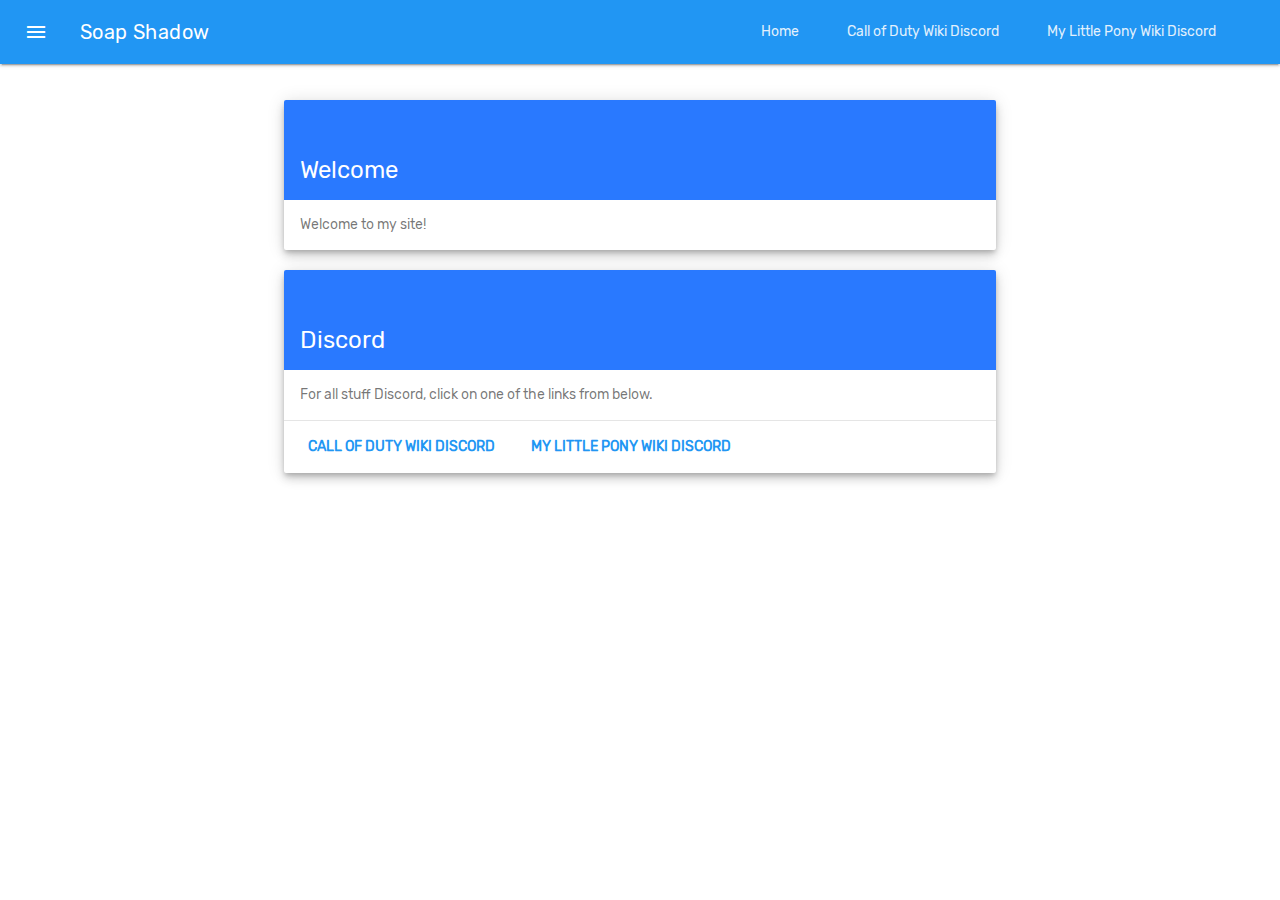
<file: index.html>
<!DOCTYPE html>

<html lang="en">

<head>

    <meta charset="utf-8">
    <meta http-equiv="X-UA-Compatible" content="IE=edge">
    <meta name="description" content="Official site of Soap Shadow.">
    <meta name="viewport" content="width=device-width, initial-scale=1.0, minimum-scale=1.0">
    <title>Soap Shadow</title>

    <!-- Page styles -->
    <link rel="stylesheet" href="./css/material-icons-font.css">
    <link href="./css/rubik-font.css" rel="stylesheet">
    <link rel="stylesheet" href="./css/material.min.css">
    <link rel="stylesheet" href="./css/styles.css">
    <script defer src="./js/material.min.js"></script>

</head>

<body>

    <!-- Always shows a header, even in smaller screens. -->
    <div class="layout mdl-layout mdl-js-layout mdl-layout--fixed-header">
        <header class="mdl-layout__header">
            <div class="mdl-layout__header-row">
                <!-- Title -->
                <span class="layout-title mdl-layout-title">Soap Shadow</span>
                <!-- Add spacer, to align navigation to the right -->
                <div class="mdl-layout-spacer"></div>
                <!-- Navigation. We hide it in small screens. -->
                <nav class="mdl-navigation mdl-layout--large-screen-only">
                <a class="nav-link mdl-navigation__link" href="https://soapshadow.tk">Home</a>
                <a class="nav-link mdl-navigation__link" href="https://discord.soapshadow.tk/cod-wiki">Call of Duty Wiki Discord</a>
                <a class="nav-link mdl-navigation__link" href="https://discord.soapshadow.tk/mlp-wiki">My Little Pony Wiki Discord</a>
                </nav>
            </div>
        </header>
        <div class="layout-drawer mdl-layout__drawer">
            <span class="mdl-layout-title">Navigation</span>
            <nav class="mdl-navigation">
                <span class="nav-link-group mdl-navigation__link">DISCORD</span>
                <a class="mdl-navigation__link" href="https://discord.soapshadow.tk/cod-wiki">Call of Duty Wiki Discord</a>
                <a class="mdl-navigation__link" href="https://discord.soapshadow.tk/mlp-wiki">My Little Pony Wiki Discord</a>
            </nav>
        </div>
        <main class="mdl-layout__content">
            <div class="layout-home page-content" style="margin: 16px;">
                &nbsp;&nbsp;
                <div class="card-text mdl-card mdl-shadow--6dp">
                    <div class="mdl-card__title">
                        <h2 class="card-font mdl-card__title-text">Welcome</h2>
                    </div>
                    <div class="card-font mdl-card__supporting-text">
                        Welcome to my site!
                    </div>
                </div>
                &nbsp;&nbsp;
                <div class="card-button mdl-card mdl-shadow--6dp">
                    <div class="mdl-card__title">
                        <h2 class="card-font mdl-card__title-text">Discord</h2>
                    </div>
                    <div class="card-font mdl-card__supporting-text">
                        For all stuff Discord, click on one of the links from below.
                    </div>
                    <div class="mdl-card__actions mdl-card--border">
                        <a class="card-button-font mdl-button mdl-button--colored mdl-js-button mdl-js-ripple-effect" href="https://discord.soapshadow.tk/cod-wiki">Call of Duty Wiki Discord</a>
                        <a class="card-button-font mdl-button mdl-button--colored mdl-js-button mdl-js-ripple-effect" href="https://discord.soapshadow.tk/mlp-wiki">My Little Pony Wiki Discord</a>
                    </div>
                </div>
            </div>
        </main>

    </div>
</body>

</html>
</file>
<file: css/material-icons-font.css>
/* fallback */
@font-face {
  font-family: 'Material Icons';
  font-style: normal;
  font-weight: 400;
  src: local('Material Icons'), local('MaterialIcons-Regular'), url('../fonts/material-icons.woff2') format('woff2');
}

.material-icons {
  font-family: 'Material Icons';
  font-weight: normal;
  font-style: normal;
  font-size: 24px;
  line-height: 1;
  letter-spacing: normal;
  text-transform: none;
  display: inline-block;
  white-space: nowrap;
  word-wrap: normal;
  direction: ltr;
  -webkit-font-feature-settings: 'liga';
  -webkit-font-smoothing: antialiased;
}
</file>
<file: css/rubik-font.css>
/* cyrillic */
@font-face {
  font-family: 'Rubik';
  font-style: normal;
  font-weight: 400;
  src: local('Rubik'), local('Rubik-Regular'), url('../fonts/rubik-cyrillic.woff2') format('woff2');
  unicode-range: U+0400-045F, U+0490-0491, U+04B0-04B1, U+2116;
}
/* hebrew */
@font-face {
  font-family: 'Rubik';
  font-style: normal;
  font-weight: 400;
  src: local('Rubik'), local('Rubik-Regular'), url('../fonts/rubik-hebrew.woff2') format('woff2');
  unicode-range: U+0590-05FF, U+20AA, U+25CC, U+FB1D-FB4F;
}
/* latin-ext */
@font-face {
  font-family: 'Rubik';
  font-style: normal;
  font-weight: 400;
  src: local('Rubik'), local('Rubik-Regular'), url('../fonts/rubik-latin-ext.woff2') format('woff2');
  unicode-range: U+0100-024F, U+1E00-1EFF, U+20A0-20AB, U+20AD-20CF, U+2C60-2C7F, U+A720-A7FF;
}
/* latin */
@font-face {
  font-family: 'Rubik';
  font-style: normal;
  font-weight: 400;
  src: local('Rubik'), local('Rubik-Regular'), url('../fonts/rubik-latin.woff2') format('woff2');
  unicode-range: U+0000-00FF, U+0131, U+0152-0153, U+02C6, U+02DA, U+02DC, U+2000-206F, U+2074, U+20AC, U+2212, U+2215;
}
</file>
<file: css/styles.css>
@charset "UTF-8";

/* All layouts */
.layout .layout-title {
    font-family: 'Rubik', sans-serif;
}

.layout .nav-link {
    font-family: 'Rubik', sans-serif;
}

.layout-drawer span.nav-link-group.mdl-navigation__link {
    color: #2979ff;
    font-weight: bold;
}

.card-font {
    font-family: 'Rubik', sans-serif;
}

.card-button-font {
    font-family: 'Rubik', sans-serif;
    font-weight: bold;
}


/* Home layout */
.layout-home .card-text.mdl-card {
    width: 712px;
    margin: auto;
    height: max-content;
}

.layout-home .card-text>.mdl-card__title {
    color: #fff;
    height: 100px;
    background-color: #2979ff;
}

.layout-home .card-button.mdl-card {
    width: 712px;
    margin: auto;
    height: max-content;
}

.layout-home .card-button>.mdl-card__title {
    color: #fff;
    height: 100px;
    background-color: #2979ff;
}

/* Mobile devices - portrait */
@media screen and (max-width: 425px) and (orientation: portrait) {
    .layout-home .card-text.mdl-card {
        width: auto;
        margin: auto;
        height: max-content;
    }
    .layout-home .card-button.mdl-card {
        width: auto;
        margin: auto;
        height: max-content;
    }
}


/* Mobile devices - landscape */
@media screen and (min-width: 425px) and (max-width: 768px) and (orientation: landscape) {
    .layout-home .card-text.mdl-card {
        width: auto;
        margin: auto;
        height: max-content;
    }
    .layout-home .card-button.mdl-card {
        width: auto;
        margin: auto;
        height: max-content;
    }
}

/* Tablets
/* 1024+ = large tablets, laptops and pcs ie. iPad Pro in landscape = 1366px.
*/
@media screen and (min-width: 768px) and (max-width: 1024px) {
    .layout-home .card-text.mdl-card {
        width: auto;
        margin: auto;
        height: max-content;
    }
    .layout-home .card-button.mdl-card {
        width: auto;
        margin: auto;
        height: max-content;
    }
}
</file>
<file: css/material.min.css>
/**
 * material-design-lite - Material Design Components in CSS, JS and HTML
 * @version v1.3.0
 * @license Apache-2.0
 * @copyright 2015 Google, Inc.
 * @link https://github.com/google/material-design-lite
 */

@charset "UTF-8";
html {
    color: rgba(0, 0, 0, .87)
}
::-moz-selection {
    background: #b3d4fc;
    text-shadow: none
}
::selection {
    background: #b3d4fc;
    text-shadow: none
}
hr {
    display: block;
    height: 1px;
    border: 0;
    border-top: 1px solid #ccc;
    margin: 1em 0;
    padding: 0
}
audio,
canvas,
iframe,
img,
svg,
video {
    vertical-align: middle
}
fieldset {
    border: 0;
    margin: 0;
    padding: 0
}
textarea {
    resize: vertical
}
.browserupgrade {
    margin: .2em 0;
    background: #ccc;
    color: #000;
    padding: .2em 0
}
.hidden {
    display: none!important
}
.visuallyhidden {
    border: 0;
    clip: rect(0 0 0 0);
    height: 1px;
    margin: -1px;
    overflow: hidden;
    padding: 0;
    position: absolute;
    width: 1px
}
.visuallyhidden.focusable:active,
.visuallyhidden.focusable:focus {
    clip: auto;
    height: auto;
    margin: 0;
    overflow: visible;
    position: static;
    width: auto
}
.invisible {
    visibility: hidden
}
.clearfix:before,
.clearfix:after {
    content: " ";
    display: table
}
.clearfix:after {
    clear: both
}
@media print {
    *,
    *:before,
    *:after,
    *:first-letter {
        background: transparent!important;
        color: #000!important;
        box-shadow: none!important
    }
    a,
    a:visited {
        text-decoration: underline
    }
    a[href]:after {
        content: " (" attr(href)")"
    }
    abbr[title]:after {
        content: " (" attr(title)")"
    }
    a[href^="#"]:after,
    a[href^="javascript:"]:after {
        content: ""
    }
    pre,
    blockquote {
        border: 1px solid #999;
        page-break-inside: avoid
    }
    thead {
        display: table-header-group
    }
    tr,
    img {
        page-break-inside: avoid
    }
    img {
        max-width: 100%!important
    }
    p,
    h2,
    h3 {
        orphans: 3;
        widows: 3
    }
    h2,
    h3 {
        page-break-after: avoid
    }
}
a,
.mdl-accordion,
.mdl-button,
.mdl-card,
.mdl-checkbox,
.mdl-dropdown-menu,
.mdl-icon-toggle,
.mdl-item,
.mdl-radio,
.mdl-slider,
.mdl-switch,
.mdl-tabs__tab {
    -webkit-tap-highlight-color: transparent;
    -webkit-tap-highlight-color: rgba(255, 255, 255, 0)
}
html {
    width: 100%;
    height: 100%;
    -ms-touch-action: manipulation;
    touch-action: manipulation
}
body {
    width: 100%;
    min-height: 100%
}
main {
    display: block
}
*[hidden] {
    display: none!important
}
html,
body {
    font-family: "Helvetica", "Arial", sans-serif;
    font-size: 14px;
    font-weight: 400;
    line-height: 20px
}
h1,
h2,
h3,
h4,
h5,
h6,
p {
    padding: 0
}
h1 small,
h2 small,
h3 small,
h4 small,
h5 small,
h6 small {
    font-family: "Roboto", "Helvetica", "Arial", sans-serif;
    font-weight: 400;
    line-height: 1.35;
    letter-spacing: -.02em;
    opacity: .54;
    font-size: .6em
}
h1 {
    font-size: 56px;
    line-height: 1.35;
    letter-spacing: -.02em;
    margin: 24px 0
}
h1,
h2 {
    font-family: "Roboto", "Helvetica", "Arial", sans-serif;
    font-weight: 400
}
h2 {
    font-size: 45px;
    line-height: 48px
}
h2,
h3 {
    margin: 24px 0
}
h3 {
    font-size: 34px;
    line-height: 40px
}
h3,
h4 {
    font-family: "Roboto", "Helvetica", "Arial", sans-serif;
    font-weight: 400
}
h4 {
    font-size: 24px;
    line-height: 32px;
    -moz-osx-font-smoothing: grayscale;
    margin: 24px 0 16px
}
h5 {
    font-size: 20px;
    font-weight: 500;
    line-height: 1;
    letter-spacing: .02em
}
h5,
h6 {
    font-family: "Roboto", "Helvetica", "Arial", sans-serif;
    margin: 24px 0 16px
}
h6 {
    font-size: 16px;
    letter-spacing: .04em
}
h6,
p {
    font-weight: 400;
    line-height: 24px
}
p {
    font-size: 14px;
    letter-spacing: 0;
    margin: 0 0 16px
}
a {
    color: rgb(255, 171, 64);
    font-weight: 500
}
blockquote {
    font-family: "Roboto", "Helvetica", "Arial", sans-serif;
    position: relative;
    font-size: 24px;
    font-weight: 300;
    font-style: italic;
    line-height: 1.35;
    letter-spacing: .08em
}
blockquote:before {
    position: absolute;
    left: -.5em;
    content: 'â€œ'
}
blockquote:after {
    content: 'â€';
    margin-left: -.05em
}
mark {
    background-color: #f4ff81
}
dt {
    font-weight: 700
}
address {
    font-size: 12px;
    line-height: 1;
    font-style: normal
}
address,
ul,
ol {
    font-weight: 400;
    letter-spacing: 0
}
ul,
ol {
    font-size: 14px;
    line-height: 24px
}
.mdl-typography--display-4,
.mdl-typography--display-4-color-contrast {
    font-family: "Roboto", "Helvetica", "Arial", sans-serif;
    font-size: 112px;
    font-weight: 300;
    line-height: 1;
    letter-spacing: -.04em
}
.mdl-typography--display-4-color-contrast {
    opacity: .54
}
.mdl-typography--display-3,
.mdl-typography--display-3-color-contrast {
    font-family: "Roboto", "Helvetica", "Arial", sans-serif;
    font-size: 56px;
    font-weight: 400;
    line-height: 1.35;
    letter-spacing: -.02em
}
.mdl-typography--display-3-color-contrast {
    opacity: .54
}
.mdl-typography--display-2,
.mdl-typography--display-2-color-contrast {
    font-family: "Roboto", "Helvetica", "Arial", sans-serif;
    font-size: 45px;
    font-weight: 400;
    line-height: 48px
}
.mdl-typography--display-2-color-contrast {
    opacity: .54
}
.mdl-typography--display-1,
.mdl-typography--display-1-color-contrast {
    font-family: "Roboto", "Helvetica", "Arial", sans-serif;
    font-size: 34px;
    font-weight: 400;
    line-height: 40px
}
.mdl-typography--display-1-color-contrast {
    opacity: .54
}
.mdl-typography--headline,
.mdl-typography--headline-color-contrast {
    font-family: "Roboto", "Helvetica", "Arial", sans-serif;
    font-size: 24px;
    font-weight: 400;
    line-height: 32px;
    -moz-osx-font-smoothing: grayscale
}
.mdl-typography--headline-color-contrast {
    opacity: .87
}
.mdl-typography--title,
.mdl-typography--title-color-contrast {
    font-family: "Roboto", "Helvetica", "Arial", sans-serif;
    font-size: 20px;
    font-weight: 500;
    line-height: 1;
    letter-spacing: .02em
}
.mdl-typography--title-color-contrast {
    opacity: .87
}
.mdl-typography--subhead,
.mdl-typography--subhead-color-contrast {
    font-family: "Roboto", "Helvetica", "Arial", sans-serif;
    font-size: 16px;
    font-weight: 400;
    line-height: 24px;
    letter-spacing: .04em
}
.mdl-typography--subhead-color-contrast {
    opacity: .87
}
.mdl-typography--body-2,
.mdl-typography--body-2-color-contrast {
    font-size: 14px;
    font-weight: 700;
    line-height: 24px;
    letter-spacing: 0
}
.mdl-typography--body-2-color-contrast {
    opacity: .87
}
.mdl-typography--body-1,
.mdl-typography--body-1-color-contrast {
    font-size: 14px;
    font-weight: 400;
    line-height: 24px;
    letter-spacing: 0
}
.mdl-typography--body-1-color-contrast {
    opacity: .87
}
.mdl-typography--body-2-force-preferred-font,
.mdl-typography--body-2-force-preferred-font-color-contrast {
    font-family: "Roboto", "Helvetica", "Arial", sans-serif;
    font-size: 14px;
    font-weight: 500;
    line-height: 24px;
    letter-spacing: 0
}
.mdl-typography--body-2-force-preferred-font-color-contrast {
    opacity: .87
}
.mdl-typography--body-1-force-preferred-font,
.mdl-typography--body-1-force-preferred-font-color-contrast {
    font-family: "Roboto", "Helvetica", "Arial", sans-serif;
    font-size: 14px;
    font-weight: 400;
    line-height: 24px;
    letter-spacing: 0
}
.mdl-typography--body-1-force-preferred-font-color-contrast {
    opacity: .87
}
.mdl-typography--caption,
.mdl-typography--caption-force-preferred-font {
    font-size: 12px;
    font-weight: 400;
    line-height: 1;
    letter-spacing: 0
}
.mdl-typography--caption-force-preferred-font {
    font-family: "Roboto", "Helvetica", "Arial", sans-serif
}
.mdl-typography--caption-color-contrast,
.mdl-typography--caption-force-preferred-font-color-contrast {
    font-size: 12px;
    font-weight: 400;
    line-height: 1;
    letter-spacing: 0;
    opacity: .54
}
.mdl-typography--caption-force-preferred-font-color-contrast,
.mdl-typography--menu {
    font-family: "Roboto", "Helvetica", "Arial", sans-serif
}
.mdl-typography--menu {
    font-size: 14px;
    font-weight: 500;
    line-height: 1;
    letter-spacing: 0
}
.mdl-typography--menu-color-contrast {
    opacity: .87
}
.mdl-typography--menu-color-contrast,
.mdl-typography--button,
.mdl-typography--button-color-contrast {
    font-family: "Roboto", "Helvetica", "Arial", sans-serif;
    font-size: 14px;
    font-weight: 500;
    line-height: 1;
    letter-spacing: 0
}
.mdl-typography--button,
.mdl-typography--button-color-contrast {
    text-transform: uppercase
}
.mdl-typography--button-color-contrast {
    opacity: .87
}
.mdl-typography--text-left {
    text-align: left
}
.mdl-typography--text-right {
    text-align: right
}
.mdl-typography--text-center {
    text-align: center
}
.mdl-typography--text-justify {
    text-align: justify
}
.mdl-typography--text-nowrap {
    white-space: nowrap
}
.mdl-typography--text-lowercase {
    text-transform: lowercase
}
.mdl-typography--text-uppercase {
    text-transform: uppercase
}
.mdl-typography--text-capitalize {
    text-transform: capitalize
}
.mdl-typography--font-thin {
    font-weight: 200!important
}
.mdl-typography--font-light {
    font-weight: 300!important
}
.mdl-typography--font-regular {
    font-weight: 400!important
}
.mdl-typography--font-medium {
    font-weight: 500!important
}
.mdl-typography--font-bold {
    font-weight: 700!important
}
.mdl-typography--font-black {
    font-weight: 900!important
}
.material-icons {
    font-family: 'Material Icons';
    font-weight: 400;
    font-style: normal;
    font-size: 24px;
    line-height: 1;
    letter-spacing: normal;
    text-transform: none;
    display: inline-block;
    word-wrap: normal;
    -moz-font-feature-settings: 'liga';
    font-feature-settings: 'liga';
    -webkit-font-feature-settings: 'liga';
    -webkit-font-smoothing: antialiased
}
.mdl-color-text--red {
    color: #f44336 !important
}
.mdl-color--red {
    background-color: #f44336 !important
}
.mdl-color-text--red-50 {
    color: #ffebee !important
}
.mdl-color--red-50 {
    background-color: #ffebee !important
}
.mdl-color-text--red-100 {
    color: #ffcdd2 !important
}
.mdl-color--red-100 {
    background-color: #ffcdd2 !important
}
.mdl-color-text--red-200 {
    color: #ef9a9a !important
}
.mdl-color--red-200 {
    background-color: #ef9a9a !important
}
.mdl-color-text--red-300 {
    color: #e57373 !important
}
.mdl-color--red-300 {
    background-color: #e57373 !important
}
.mdl-color-text--red-400 {
    color: #ef5350 !important
}
.mdl-color--red-400 {
    background-color: #ef5350 !important
}
.mdl-color-text--red-500 {
    color: #f44336 !important
}
.mdl-color--red-500 {
    background-color: #f44336 !important
}
.mdl-color-text--red-600 {
    color: #e53935 !important
}
.mdl-color--red-600 {
    background-color: #e53935 !important
}
.mdl-color-text--red-700 {
    color: #d32f2f !important
}
.mdl-color--red-700 {
    background-color: #d32f2f !important
}
.mdl-color-text--red-800 {
    color: #c62828 !important
}
.mdl-color--red-800 {
    background-color: #c62828 !important
}
.mdl-color-text--red-900 {
    color: #b71c1c !important
}
.mdl-color--red-900 {
    background-color: #b71c1c !important
}
.mdl-color-text--red-A100 {
    color: #ff8a80 !important
}
.mdl-color--red-A100 {
    background-color: #ff8a80 !important
}
.mdl-color-text--red-A200 {
    color: #ff5252 !important
}
.mdl-color--red-A200 {
    background-color: #ff5252 !important
}
.mdl-color-text--red-A400 {
    color: #ff1744 !important
}
.mdl-color--red-A400 {
    background-color: #ff1744 !important
}
.mdl-color-text--red-A700 {
    color: #d50000 !important
}
.mdl-color--red-A700 {
    background-color: #d50000 !important
}
.mdl-color-text--pink {
    color: #e91e63 !important
}
.mdl-color--pink {
    background-color: #e91e63 !important
}
.mdl-color-text--pink-50 {
    color: #fce4ec !important
}
.mdl-color--pink-50 {
    background-color: #fce4ec !important
}
.mdl-color-text--pink-100 {
    color: #f8bbd0 !important
}
.mdl-color--pink-100 {
    background-color: #f8bbd0 !important
}
.mdl-color-text--pink-200 {
    color: #f48fb1 !important
}
.mdl-color--pink-200 {
    background-color: #f48fb1 !important
}
.mdl-color-text--pink-300 {
    color: #f06292 !important
}
.mdl-color--pink-300 {
    background-color: #f06292 !important
}
.mdl-color-text--pink-400 {
    color: #ec407a !important
}
.mdl-color--pink-400 {
    background-color: #ec407a !important
}
.mdl-color-text--pink-500 {
    color: #e91e63 !important
}
.mdl-color--pink-500 {
    background-color: #e91e63 !important
}
.mdl-color-text--pink-600 {
    color: #d81b60 !important
}
.mdl-color--pink-600 {
    background-color: #d81b60 !important
}
.mdl-color-text--pink-700 {
    color: #c2185b !important
}
.mdl-color--pink-700 {
    background-color: #c2185b !important
}
.mdl-color-text--pink-800 {
    color: #ad1457 !important
}
.mdl-color--pink-800 {
    background-color: #ad1457 !important
}
.mdl-color-text--pink-900 {
    color: #880e4f !important
}
.mdl-color--pink-900 {
    background-color: #880e4f !important
}
.mdl-color-text--pink-A100 {
    color: #ff80ab !important
}
.mdl-color--pink-A100 {
    background-color: #ff80ab !important
}
.mdl-color-text--pink-A200 {
    color: #ff4081 !important
}
.mdl-color--pink-A200 {
    background-color: #ff4081 !important
}
.mdl-color-text--pink-A400 {
    color: #f50057 !important
}
.mdl-color--pink-A400 {
    background-color: #f50057 !important
}
.mdl-color-text--pink-A700 {
    color: #c51162 !important
}
.mdl-color--pink-A700 {
    background-color: #c51162 !important
}
.mdl-color-text--purple {
    color: #9c27b0 !important
}
.mdl-color--purple {
    background-color: #9c27b0 !important
}
.mdl-color-text--purple-50 {
    color: #f3e5f5 !important
}
.mdl-color--purple-50 {
    background-color: #f3e5f5 !important
}
.mdl-color-text--purple-100 {
    color: #e1bee7 !important
}
.mdl-color--purple-100 {
    background-color: #e1bee7 !important
}
.mdl-color-text--purple-200 {
    color: #ce93d8 !important
}
.mdl-color--purple-200 {
    background-color: #ce93d8 !important
}
.mdl-color-text--purple-300 {
    color: #ba68c8 !important
}
.mdl-color--purple-300 {
    background-color: #ba68c8 !important
}
.mdl-color-text--purple-400 {
    color: #ab47bc !important
}
.mdl-color--purple-400 {
    background-color: #ab47bc !important
}
.mdl-color-text--purple-500 {
    color: #9c27b0 !important
}
.mdl-color--purple-500 {
    background-color: #9c27b0 !important
}
.mdl-color-text--purple-600 {
    color: #8e24aa !important
}
.mdl-color--purple-600 {
    background-color: #8e24aa !important
}
.mdl-color-text--purple-700 {
    color: #7b1fa2 !important
}
.mdl-color--purple-700 {
    background-color: #7b1fa2 !important
}
.mdl-color-text--purple-800 {
    color: #6a1b9a !important
}
.mdl-color--purple-800 {
    background-color: #6a1b9a !important
}
.mdl-color-text--purple-900 {
    color: #4a148c !important
}
.mdl-color--purple-900 {
    background-color: #4a148c !important
}
.mdl-color-text--purple-A100 {
    color: #ea80fc !important
}
.mdl-color--purple-A100 {
    background-color: #ea80fc !important
}
.mdl-color-text--purple-A200 {
    color: #e040fb !important
}
.mdl-color--purple-A200 {
    background-color: #e040fb !important
}
.mdl-color-text--purple-A400 {
    color: #d500f9 !important
}
.mdl-color--purple-A400 {
    background-color: #d500f9 !important
}
.mdl-color-text--purple-A700 {
    color: #a0f !important
}
.mdl-color--purple-A700 {
    background-color: #a0f !important
}
.mdl-color-text--deep-purple {
    color: #673ab7 !important
}
.mdl-color--deep-purple {
    background-color: #673ab7 !important
}
.mdl-color-text--deep-purple-50 {
    color: #ede7f6 !important
}
.mdl-color--deep-purple-50 {
    background-color: #ede7f6 !important
}
.mdl-color-text--deep-purple-100 {
    color: #d1c4e9 !important
}
.mdl-color--deep-purple-100 {
    background-color: #d1c4e9 !important
}
.mdl-color-text--deep-purple-200 {
    color: #b39ddb !important
}
.mdl-color--deep-purple-200 {
    background-color: #b39ddb !important
}
.mdl-color-text--deep-purple-300 {
    color: #9575cd !important
}
.mdl-color--deep-purple-300 {
    background-color: #9575cd !important
}
.mdl-color-text--deep-purple-400 {
    color: #7e57c2 !important
}
.mdl-color--deep-purple-400 {
    background-color: #7e57c2 !important
}
.mdl-color-text--deep-purple-500 {
    color: #673ab7 !important
}
.mdl-color--deep-purple-500 {
    background-color: #673ab7 !important
}
.mdl-color-text--deep-purple-600 {
    color: #5e35b1 !important
}
.mdl-color--deep-purple-600 {
    background-color: #5e35b1 !important
}
.mdl-color-text--deep-purple-700 {
    color: #512da8 !important
}
.mdl-color--deep-purple-700 {
    background-color: #512da8 !important
}
.mdl-color-text--deep-purple-800 {
    color: #4527a0 !important
}
.mdl-color--deep-purple-800 {
    background-color: #4527a0 !important
}
.mdl-color-text--deep-purple-900 {
    color: #311b92 !important
}
.mdl-color--deep-purple-900 {
    background-color: #311b92 !important
}
.mdl-color-text--deep-purple-A100 {
    color: #b388ff !important
}
.mdl-color--deep-purple-A100 {
    background-color: #b388ff !important
}
.mdl-color-text--deep-purple-A200 {
    color: #7c4dff !important
}
.mdl-color--deep-purple-A200 {
    background-color: #7c4dff !important
}
.mdl-color-text--deep-purple-A400 {
    color: #651fff !important
}
.mdl-color--deep-purple-A400 {
    background-color: #651fff !important
}
.mdl-color-text--deep-purple-A700 {
    color: #6200ea !important
}
.mdl-color--deep-purple-A700 {
    background-color: #6200ea !important
}
.mdl-color-text--indigo {
    color: #3f51b5 !important
}
.mdl-color--indigo {
    background-color: #3f51b5 !important
}
.mdl-color-text--indigo-50 {
    color: #e8eaf6 !important
}
.mdl-color--indigo-50 {
    background-color: #e8eaf6 !important
}
.mdl-color-text--indigo-100 {
    color: #c5cae9 !important
}
.mdl-color--indigo-100 {
    background-color: #c5cae9 !important
}
.mdl-color-text--indigo-200 {
    color: #9fa8da !important
}
.mdl-color--indigo-200 {
    background-color: #9fa8da !important
}
.mdl-color-text--indigo-300 {
    color: #7986cb !important
}
.mdl-color--indigo-300 {
    background-color: #7986cb !important
}
.mdl-color-text--indigo-400 {
    color: #5c6bc0 !important
}
.mdl-color--indigo-400 {
    background-color: #5c6bc0 !important
}
.mdl-color-text--indigo-500 {
    color: #3f51b5 !important
}
.mdl-color--indigo-500 {
    background-color: #3f51b5 !important
}
.mdl-color-text--indigo-600 {
    color: #3949ab !important
}
.mdl-color--indigo-600 {
    background-color: #3949ab !important
}
.mdl-color-text--indigo-700 {
    color: #303f9f !important
}
.mdl-color--indigo-700 {
    background-color: #303f9f !important
}
.mdl-color-text--indigo-800 {
    color: #283593 !important
}
.mdl-color--indigo-800 {
    background-color: #283593 !important
}
.mdl-color-text--indigo-900 {
    color: #1a237e !important
}
.mdl-color--indigo-900 {
    background-color: #1a237e !important
}
.mdl-color-text--indigo-A100 {
    color: #8c9eff !important
}
.mdl-color--indigo-A100 {
    background-color: #8c9eff !important
}
.mdl-color-text--indigo-A200 {
    color: #536dfe !important
}
.mdl-color--indigo-A200 {
    background-color: #536dfe !important
}
.mdl-color-text--indigo-A400 {
    color: #3d5afe !important
}
.mdl-color--indigo-A400 {
    background-color: #3d5afe !important
}
.mdl-color-text--indigo-A700 {
    color: #304ffe !important
}
.mdl-color--indigo-A700 {
    background-color: #304ffe !important
}
.mdl-color-text--blue {
    color: #2196f3 !important
}
.mdl-color--blue {
    background-color: #2196f3 !important
}
.mdl-color-text--blue-50 {
    color: #e3f2fd !important
}
.mdl-color--blue-50 {
    background-color: #e3f2fd !important
}
.mdl-color-text--blue-100 {
    color: #bbdefb !important
}
.mdl-color--blue-100 {
    background-color: #bbdefb !important
}
.mdl-color-text--blue-200 {
    color: #90caf9 !important
}
.mdl-color--blue-200 {
    background-color: #90caf9 !important
}
.mdl-color-text--blue-300 {
    color: #64b5f6 !important
}
.mdl-color--blue-300 {
    background-color: #64b5f6 !important
}
.mdl-color-text--blue-400 {
    color: #42a5f5 !important
}
.mdl-color--blue-400 {
    background-color: #42a5f5 !important
}
.mdl-color-text--blue-500 {
    color: #2196f3 !important
}
.mdl-color--blue-500 {
    background-color: #2196f3 !important
}
.mdl-color-text--blue-600 {
    color: #1e88e5 !important
}
.mdl-color--blue-600 {
    background-color: #1e88e5 !important
}
.mdl-color-text--blue-700 {
    color: #1976d2 !important
}
.mdl-color--blue-700 {
    background-color: #1976d2 !important
}
.mdl-color-text--blue-800 {
    color: #1565c0 !important
}
.mdl-color--blue-800 {
    background-color: #1565c0 !important
}
.mdl-color-text--blue-900 {
    color: #0d47a1 !important
}
.mdl-color--blue-900 {
    background-color: #0d47a1 !important
}
.mdl-color-text--blue-A100 {
    color: #82b1ff !important
}
.mdl-color--blue-A100 {
    background-color: #82b1ff !important
}
.mdl-color-text--blue-A200 {
    color: #448aff !important
}
.mdl-color--blue-A200 {
    background-color: #448aff !important
}
.mdl-color-text--blue-A400 {
    color: #2979ff !important
}
.mdl-color--blue-A400 {
    background-color: #2979ff !important
}
.mdl-color-text--blue-A700 {
    color: #2962ff !important
}
.mdl-color--blue-A700 {
    background-color: #2962ff !important
}
.mdl-color-text--light-blue {
    color: #03a9f4 !important
}
.mdl-color--light-blue {
    background-color: #03a9f4 !important
}
.mdl-color-text--light-blue-50 {
    color: #e1f5fe !important
}
.mdl-color--light-blue-50 {
    background-color: #e1f5fe !important
}
.mdl-color-text--light-blue-100 {
    color: #b3e5fc !important
}
.mdl-color--light-blue-100 {
    background-color: #b3e5fc !important
}
.mdl-color-text--light-blue-200 {
    color: #81d4fa !important
}
.mdl-color--light-blue-200 {
    background-color: #81d4fa !important
}
.mdl-color-text--light-blue-300 {
    color: #4fc3f7 !important
}
.mdl-color--light-blue-300 {
    background-color: #4fc3f7 !important
}
.mdl-color-text--light-blue-400 {
    color: #29b6f6 !important
}
.mdl-color--light-blue-400 {
    background-color: #29b6f6 !important
}
.mdl-color-text--light-blue-500 {
    color: #03a9f4 !important
}
.mdl-color--light-blue-500 {
    background-color: #03a9f4 !important
}
.mdl-color-text--light-blue-600 {
    color: #039be5 !important
}
.mdl-color--light-blue-600 {
    background-color: #039be5 !important
}
.mdl-color-text--light-blue-700 {
    color: #0288d1 !important
}
.mdl-color--light-blue-700 {
    background-color: #0288d1 !important
}
.mdl-color-text--light-blue-800 {
    color: #0277bd !important
}
.mdl-color--light-blue-800 {
    background-color: #0277bd !important
}
.mdl-color-text--light-blue-900 {
    color: #01579b !important
}
.mdl-color--light-blue-900 {
    background-color: #01579b !important
}
.mdl-color-text--light-blue-A100 {
    color: #80d8ff !important
}
.mdl-color--light-blue-A100 {
    background-color: #80d8ff !important
}
.mdl-color-text--light-blue-A200 {
    color: #40c4ff !important
}
.mdl-color--light-blue-A200 {
    background-color: #40c4ff !important
}
.mdl-color-text--light-blue-A400 {
    color: #00b0ff !important
}
.mdl-color--light-blue-A400 {
    background-color: #00b0ff !important
}
.mdl-color-text--light-blue-A700 {
    color: #0091ea !important
}
.mdl-color--light-blue-A700 {
    background-color: #0091ea !important
}
.mdl-color-text--cyan {
    color: #00bcd4 !important
}
.mdl-color--cyan {
    background-color: #00bcd4 !important
}
.mdl-color-text--cyan-50 {
    color: #e0f7fa !important
}
.mdl-color--cyan-50 {
    background-color: #e0f7fa !important
}
.mdl-color-text--cyan-100 {
    color: #b2ebf2 !important
}
.mdl-color--cyan-100 {
    background-color: #b2ebf2 !important
}
.mdl-color-text--cyan-200 {
    color: #80deea !important
}
.mdl-color--cyan-200 {
    background-color: #80deea !important
}
.mdl-color-text--cyan-300 {
    color: #4dd0e1 !important
}
.mdl-color--cyan-300 {
    background-color: #4dd0e1 !important
}
.mdl-color-text--cyan-400 {
    color: #26c6da !important
}
.mdl-color--cyan-400 {
    background-color: #26c6da !important
}
.mdl-color-text--cyan-500 {
    color: #00bcd4 !important
}
.mdl-color--cyan-500 {
    background-color: #00bcd4 !important
}
.mdl-color-text--cyan-600 {
    color: #00acc1 !important
}
.mdl-color--cyan-600 {
    background-color: #00acc1 !important
}
.mdl-color-text--cyan-700 {
    color: #0097a7 !important
}
.mdl-color--cyan-700 {
    background-color: #0097a7 !important
}
.mdl-color-text--cyan-800 {
    color: #00838f !important
}
.mdl-color--cyan-800 {
    background-color: #00838f !important
}
.mdl-color-text--cyan-900 {
    color: #006064 !important
}
.mdl-color--cyan-900 {
    background-color: #006064 !important
}
.mdl-color-text--cyan-A100 {
    color: #84ffff !important
}
.mdl-color--cyan-A100 {
    background-color: #84ffff !important
}
.mdl-color-text--cyan-A200 {
    color: #18ffff !important
}
.mdl-color--cyan-A200 {
    background-color: #18ffff !important
}
.mdl-color-text--cyan-A400 {
    color: #00e5ff !important
}
.mdl-color--cyan-A400 {
    background-color: #00e5ff !important
}
.mdl-color-text--cyan-A700 {
    color: #00b8d4 !important
}
.mdl-color--cyan-A700 {
    background-color: #00b8d4 !important
}
.mdl-color-text--teal {
    color: #009688 !important
}
.mdl-color--teal {
    background-color: #009688 !important
}
.mdl-color-text--teal-50 {
    color: #e0f2f1 !important
}
.mdl-color--teal-50 {
    background-color: #e0f2f1 !important
}
.mdl-color-text--teal-100 {
    color: #b2dfdb !important
}
.mdl-color--teal-100 {
    background-color: #b2dfdb !important
}
.mdl-color-text--teal-200 {
    color: #80cbc4 !important
}
.mdl-color--teal-200 {
    background-color: #80cbc4 !important
}
.mdl-color-text--teal-300 {
    color: #4db6ac !important
}
.mdl-color--teal-300 {
    background-color: #4db6ac !important
}
.mdl-color-text--teal-400 {
    color: #26a69a !important
}
.mdl-color--teal-400 {
    background-color: #26a69a !important
}
.mdl-color-text--teal-500 {
    color: #009688 !important
}
.mdl-color--teal-500 {
    background-color: #009688 !important
}
.mdl-color-text--teal-600 {
    color: #00897b !important
}
.mdl-color--teal-600 {
    background-color: #00897b !important
}
.mdl-color-text--teal-700 {
    color: #00796b !important
}
.mdl-color--teal-700 {
    background-color: #00796b !important
}
.mdl-color-text--teal-800 {
    color: #00695c !important
}
.mdl-color--teal-800 {
    background-color: #00695c !important
}
.mdl-color-text--teal-900 {
    color: #004d40 !important
}
.mdl-color--teal-900 {
    background-color: #004d40 !important
}
.mdl-color-text--teal-A100 {
    color: #a7ffeb !important
}
.mdl-color--teal-A100 {
    background-color: #a7ffeb !important
}
.mdl-color-text--teal-A200 {
    color: #64ffda !important
}
.mdl-color--teal-A200 {
    background-color: #64ffda !important
}
.mdl-color-text--teal-A400 {
    color: #1de9b6 !important
}
.mdl-color--teal-A400 {
    background-color: #1de9b6 !important
}
.mdl-color-text--teal-A700 {
    color: #00bfa5 !important
}
.mdl-color--teal-A700 {
    background-color: #00bfa5 !important
}
.mdl-color-text--green {
    color: #4caf50 !important
}
.mdl-color--green {
    background-color: #4caf50 !important
}
.mdl-color-text--green-50 {
    color: #e8f5e9 !important
}
.mdl-color--green-50 {
    background-color: #e8f5e9 !important
}
.mdl-color-text--green-100 {
    color: #c8e6c9 !important
}
.mdl-color--green-100 {
    background-color: #c8e6c9 !important
}
.mdl-color-text--green-200 {
    color: #a5d6a7 !important
}
.mdl-color--green-200 {
    background-color: #a5d6a7 !important
}
.mdl-color-text--green-300 {
    color: #81c784 !important
}
.mdl-color--green-300 {
    background-color: #81c784 !important
}
.mdl-color-text--green-400 {
    color: #66bb6a !important
}
.mdl-color--green-400 {
    background-color: #66bb6a !important
}
.mdl-color-text--green-500 {
    color: #4caf50 !important
}
.mdl-color--green-500 {
    background-color: #4caf50 !important
}
.mdl-color-text--green-600 {
    color: #43a047 !important
}
.mdl-color--green-600 {
    background-color: #43a047 !important
}
.mdl-color-text--green-700 {
    color: #388e3c !important
}
.mdl-color--green-700 {
    background-color: #388e3c !important
}
.mdl-color-text--green-800 {
    color: #2e7d32 !important
}
.mdl-color--green-800 {
    background-color: #2e7d32 !important
}
.mdl-color-text--green-900 {
    color: #1b5e20 !important
}
.mdl-color--green-900 {
    background-color: #1b5e20 !important
}
.mdl-color-text--green-A100 {
    color: #b9f6ca !important
}
.mdl-color--green-A100 {
    background-color: #b9f6ca !important
}
.mdl-color-text--green-A200 {
    color: #69f0ae !important
}
.mdl-color--green-A200 {
    background-color: #69f0ae !important
}
.mdl-color-text--green-A400 {
    color: #00e676 !important
}
.mdl-color--green-A400 {
    background-color: #00e676 !important
}
.mdl-color-text--green-A700 {
    color: #00c853 !important
}
.mdl-color--green-A700 {
    background-color: #00c853 !important
}
.mdl-color-text--light-green {
    color: #8bc34a !important
}
.mdl-color--light-green {
    background-color: #8bc34a !important
}
.mdl-color-text--light-green-50 {
    color: #f1f8e9 !important
}
.mdl-color--light-green-50 {
    background-color: #f1f8e9 !important
}
.mdl-color-text--light-green-100 {
    color: #dcedc8 !important
}
.mdl-color--light-green-100 {
    background-color: #dcedc8 !important
}
.mdl-color-text--light-green-200 {
    color: #c5e1a5 !important
}
.mdl-color--light-green-200 {
    background-color: #c5e1a5 !important
}
.mdl-color-text--light-green-300 {
    color: #aed581 !important
}
.mdl-color--light-green-300 {
    background-color: #aed581 !important
}
.mdl-color-text--light-green-400 {
    color: #9ccc65 !important
}
.mdl-color--light-green-400 {
    background-color: #9ccc65 !important
}
.mdl-color-text--light-green-500 {
    color: #8bc34a !important
}
.mdl-color--light-green-500 {
    background-color: #8bc34a !important
}
.mdl-color-text--light-green-600 {
    color: #7cb342 !important
}
.mdl-color--light-green-600 {
    background-color: #7cb342 !important
}
.mdl-color-text--light-green-700 {
    color: #689f38 !important
}
.mdl-color--light-green-700 {
    background-color: #689f38 !important
}
.mdl-color-text--light-green-800 {
    color: #558b2f !important
}
.mdl-color--light-green-800 {
    background-color: #558b2f !important
}
.mdl-color-text--light-green-900 {
    color: #33691e !important
}
.mdl-color--light-green-900 {
    background-color: #33691e !important
}
.mdl-color-text--light-green-A100 {
    color: #ccff90 !important
}
.mdl-color--light-green-A100 {
    background-color: #ccff90 !important
}
.mdl-color-text--light-green-A200 {
    color: #b2ff59 !important
}
.mdl-color--light-green-A200 {
    background-color: #b2ff59 !important
}
.mdl-color-text--light-green-A400 {
    color: #76ff03 !important
}
.mdl-color--light-green-A400 {
    background-color: #76ff03 !important
}
.mdl-color-text--light-green-A700 {
    color: #64dd17 !important
}
.mdl-color--light-green-A700 {
    background-color: #64dd17 !important
}
.mdl-color-text--lime {
    color: #cddc39 !important
}
.mdl-color--lime {
    background-color: #cddc39 !important
}
.mdl-color-text--lime-50 {
    color: #f9fbe7 !important
}
.mdl-color--lime-50 {
    background-color: #f9fbe7 !important
}
.mdl-color-text--lime-100 {
    color: #f0f4c3 !important
}
.mdl-color--lime-100 {
    background-color: #f0f4c3 !important
}
.mdl-color-text--lime-200 {
    color: #e6ee9c !important
}
.mdl-color--lime-200 {
    background-color: #e6ee9c !important
}
.mdl-color-text--lime-300 {
    color: #dce775 !important
}
.mdl-color--lime-300 {
    background-color: #dce775 !important
}
.mdl-color-text--lime-400 {
    color: #d4e157 !important
}
.mdl-color--lime-400 {
    background-color: #d4e157 !important
}
.mdl-color-text--lime-500 {
    color: #cddc39 !important
}
.mdl-color--lime-500 {
    background-color: #cddc39 !important
}
.mdl-color-text--lime-600 {
    color: #c0ca33 !important
}
.mdl-color--lime-600 {
    background-color: #c0ca33 !important
}
.mdl-color-text--lime-700 {
    color: #afb42b !important
}
.mdl-color--lime-700 {
    background-color: #afb42b !important
}
.mdl-color-text--lime-800 {
    color: #9e9d24 !important
}
.mdl-color--lime-800 {
    background-color: #9e9d24 !important
}
.mdl-color-text--lime-900 {
    color: #827717 !important
}
.mdl-color--lime-900 {
    background-color: #827717 !important
}
.mdl-color-text--lime-A100 {
    color: #f4ff81 !important
}
.mdl-color--lime-A100 {
    background-color: #f4ff81 !important
}
.mdl-color-text--lime-A200 {
    color: #eeff41 !important
}
.mdl-color--lime-A200 {
    background-color: #eeff41 !important
}
.mdl-color-text--lime-A400 {
    color: #c6ff00 !important
}
.mdl-color--lime-A400 {
    background-color: #c6ff00 !important
}
.mdl-color-text--lime-A700 {
    color: #aeea00 !important
}
.mdl-color--lime-A700 {
    background-color: #aeea00 !important
}
.mdl-color-text--yellow {
    color: #ffeb3b !important
}
.mdl-color--yellow {
    background-color: #ffeb3b !important
}
.mdl-color-text--yellow-50 {
    color: #fffde7 !important
}
.mdl-color--yellow-50 {
    background-color: #fffde7 !important
}
.mdl-color-text--yellow-100 {
    color: #fff9c4 !important
}
.mdl-color--yellow-100 {
    background-color: #fff9c4 !important
}
.mdl-color-text--yellow-200 {
    color: #fff59d !important
}
.mdl-color--yellow-200 {
    background-color: #fff59d !important
}
.mdl-color-text--yellow-300 {
    color: #fff176 !important
}
.mdl-color--yellow-300 {
    background-color: #fff176 !important
}
.mdl-color-text--yellow-400 {
    color: #ffee58 !important
}
.mdl-color--yellow-400 {
    background-color: #ffee58 !important
}
.mdl-color-text--yellow-500 {
    color: #ffeb3b !important
}
.mdl-color--yellow-500 {
    background-color: #ffeb3b !important
}
.mdl-color-text--yellow-600 {
    color: #fdd835 !important
}
.mdl-color--yellow-600 {
    background-color: #fdd835 !important
}
.mdl-color-text--yellow-700 {
    color: #fbc02d !important
}
.mdl-color--yellow-700 {
    background-color: #fbc02d !important
}
.mdl-color-text--yellow-800 {
    color: #f9a825 !important
}
.mdl-color--yellow-800 {
    background-color: #f9a825 !important
}
.mdl-color-text--yellow-900 {
    color: #f57f17 !important
}
.mdl-color--yellow-900 {
    background-color: #f57f17 !important
}
.mdl-color-text--yellow-A100 {
    color: #ffff8d !important
}
.mdl-color--yellow-A100 {
    background-color: #ffff8d !important
}
.mdl-color-text--yellow-A200 {
    color: #ff0 !important
}
.mdl-color--yellow-A200 {
    background-color: #ff0 !important
}
.mdl-color-text--yellow-A400 {
    color: #ffea00 !important
}
.mdl-color--yellow-A400 {
    background-color: #ffea00 !important
}
.mdl-color-text--yellow-A700 {
    color: #ffd600 !important
}
.mdl-color--yellow-A700 {
    background-color: #ffd600 !important
}
.mdl-color-text--amber {
    color: #ffc107 !important
}
.mdl-color--amber {
    background-color: #ffc107 !important
}
.mdl-color-text--amber-50 {
    color: #fff8e1 !important
}
.mdl-color--amber-50 {
    background-color: #fff8e1 !important
}
.mdl-color-text--amber-100 {
    color: #ffecb3 !important
}
.mdl-color--amber-100 {
    background-color: #ffecb3 !important
}
.mdl-color-text--amber-200 {
    color: #ffe082 !important
}
.mdl-color--amber-200 {
    background-color: #ffe082 !important
}
.mdl-color-text--amber-300 {
    color: #ffd54f !important
}
.mdl-color--amber-300 {
    background-color: #ffd54f !important
}
.mdl-color-text--amber-400 {
    color: #ffca28 !important
}
.mdl-color--amber-400 {
    background-color: #ffca28 !important
}
.mdl-color-text--amber-500 {
    color: #ffc107 !important
}
.mdl-color--amber-500 {
    background-color: #ffc107 !important
}
.mdl-color-text--amber-600 {
    color: #ffb300 !important
}
.mdl-color--amber-600 {
    background-color: #ffb300 !important
}
.mdl-color-text--amber-700 {
    color: #ffa000 !important
}
.mdl-color--amber-700 {
    background-color: #ffa000 !important
}
.mdl-color-text--amber-800 {
    color: #ff8f00 !important
}
.mdl-color--amber-800 {
    background-color: #ff8f00 !important
}
.mdl-color-text--amber-900 {
    color: #ff6f00 !important
}
.mdl-color--amber-900 {
    background-color: #ff6f00 !important
}
.mdl-color-text--amber-A100 {
    color: #ffe57f !important
}
.mdl-color--amber-A100 {
    background-color: #ffe57f !important
}
.mdl-color-text--amber-A200 {
    color: #ffd740 !important
}
.mdl-color--amber-A200 {
    background-color: #ffd740 !important
}
.mdl-color-text--amber-A400 {
    color: #ffc400 !important
}
.mdl-color--amber-A400 {
    background-color: #ffc400 !important
}
.mdl-color-text--amber-A700 {
    color: #ffab00 !important
}
.mdl-color--amber-A700 {
    background-color: #ffab00 !important
}
.mdl-color-text--orange {
    color: #ff9800 !important
}
.mdl-color--orange {
    background-color: #ff9800 !important
}
.mdl-color-text--orange-50 {
    color: #fff3e0 !important
}
.mdl-color--orange-50 {
    background-color: #fff3e0 !important
}
.mdl-color-text--orange-100 {
    color: #ffe0b2 !important
}
.mdl-color--orange-100 {
    background-color: #ffe0b2 !important
}
.mdl-color-text--orange-200 {
    color: #ffcc80 !important
}
.mdl-color--orange-200 {
    background-color: #ffcc80 !important
}
.mdl-color-text--orange-300 {
    color: #ffb74d !important
}
.mdl-color--orange-300 {
    background-color: #ffb74d !important
}
.mdl-color-text--orange-400 {
    color: #ffa726 !important
}
.mdl-color--orange-400 {
    background-color: #ffa726 !important
}
.mdl-color-text--orange-500 {
    color: #ff9800 !important
}
.mdl-color--orange-500 {
    background-color: #ff9800 !important
}
.mdl-color-text--orange-600 {
    color: #fb8c00 !important
}
.mdl-color--orange-600 {
    background-color: #fb8c00 !important
}
.mdl-color-text--orange-700 {
    color: #f57c00 !important
}
.mdl-color--orange-700 {
    background-color: #f57c00 !important
}
.mdl-color-text--orange-800 {
    color: #ef6c00 !important
}
.mdl-color--orange-800 {
    background-color: #ef6c00 !important
}
.mdl-color-text--orange-900 {
    color: #e65100 !important
}
.mdl-color--orange-900 {
    background-color: #e65100 !important
}
.mdl-color-text--orange-A100 {
    color: #ffd180 !important
}
.mdl-color--orange-A100 {
    background-color: #ffd180 !important
}
.mdl-color-text--orange-A200 {
    color: #ffab40 !important
}
.mdl-color--orange-A200 {
    background-color: #ffab40 !important
}
.mdl-color-text--orange-A400 {
    color: #ff9100 !important
}
.mdl-color--orange-A400 {
    background-color: #ff9100 !important
}
.mdl-color-text--orange-A700 {
    color: #ff6d00 !important
}
.mdl-color--orange-A700 {
    background-color: #ff6d00 !important
}
.mdl-color-text--deep-orange {
    color: #ff5722 !important
}
.mdl-color--deep-orange {
    background-color: #ff5722 !important
}
.mdl-color-text--deep-orange-50 {
    color: #fbe9e7 !important
}
.mdl-color--deep-orange-50 {
    background-color: #fbe9e7 !important
}
.mdl-color-text--deep-orange-100 {
    color: #ffccbc !important
}
.mdl-color--deep-orange-100 {
    background-color: #ffccbc !important
}
.mdl-color-text--deep-orange-200 {
    color: #ffab91 !important
}
.mdl-color--deep-orange-200 {
    background-color: #ffab91 !important
}
.mdl-color-text--deep-orange-300 {
    color: #ff8a65 !important
}
.mdl-color--deep-orange-300 {
    background-color: #ff8a65 !important
}
.mdl-color-text--deep-orange-400 {
    color: #ff7043 !important
}
.mdl-color--deep-orange-400 {
    background-color: #ff7043 !important
}
.mdl-color-text--deep-orange-500 {
    color: #ff5722 !important
}
.mdl-color--deep-orange-500 {
    background-color: #ff5722 !important
}
.mdl-color-text--deep-orange-600 {
    color: #f4511e !important
}
.mdl-color--deep-orange-600 {
    background-color: #f4511e !important
}
.mdl-color-text--deep-orange-700 {
    color: #e64a19 !important
}
.mdl-color--deep-orange-700 {
    background-color: #e64a19 !important
}
.mdl-color-text--deep-orange-800 {
    color: #d84315 !important
}
.mdl-color--deep-orange-800 {
    background-color: #d84315 !important
}
.mdl-color-text--deep-orange-900 {
    color: #bf360c !important
}
.mdl-color--deep-orange-900 {
    background-color: #bf360c !important
}
.mdl-color-text--deep-orange-A100 {
    color: #ff9e80 !important
}
.mdl-color--deep-orange-A100 {
    background-color: #ff9e80 !important
}
.mdl-color-text--deep-orange-A200 {
    color: #ff6e40 !important
}
.mdl-color--deep-orange-A200 {
    background-color: #ff6e40 !important
}
.mdl-color-text--deep-orange-A400 {
    color: #ff3d00 !important
}
.mdl-color--deep-orange-A400 {
    background-color: #ff3d00 !important
}
.mdl-color-text--deep-orange-A700 {
    color: #dd2c00 !important
}
.mdl-color--deep-orange-A700 {
    background-color: #dd2c00 !important
}
.mdl-color-text--brown {
    color: #795548 !important
}
.mdl-color--brown {
    background-color: #795548 !important
}
.mdl-color-text--brown-50 {
    color: #efebe9 !important
}
.mdl-color--brown-50 {
    background-color: #efebe9 !important
}
.mdl-color-text--brown-100 {
    color: #d7ccc8 !important
}
.mdl-color--brown-100 {
    background-color: #d7ccc8 !important
}
.mdl-color-text--brown-200 {
    color: #bcaaa4 !important
}
.mdl-color--brown-200 {
    background-color: #bcaaa4 !important
}
.mdl-color-text--brown-300 {
    color: #a1887f !important
}
.mdl-color--brown-300 {
    background-color: #a1887f !important
}
.mdl-color-text--brown-400 {
    color: #8d6e63 !important
}
.mdl-color--brown-400 {
    background-color: #8d6e63 !important
}
.mdl-color-text--brown-500 {
    color: #795548 !important
}
.mdl-color--brown-500 {
    background-color: #795548 !important
}
.mdl-color-text--brown-600 {
    color: #6d4c41 !important
}
.mdl-color--brown-600 {
    background-color: #6d4c41 !important
}
.mdl-color-text--brown-700 {
    color: #5d4037 !important
}
.mdl-color--brown-700 {
    background-color: #5d4037 !important
}
.mdl-color-text--brown-800 {
    color: #4e342e !important
}
.mdl-color--brown-800 {
    background-color: #4e342e !important
}
.mdl-color-text--brown-900 {
    color: #3e2723 !important
}
.mdl-color--brown-900 {
    background-color: #3e2723 !important
}
.mdl-color-text--grey {
    color: #9e9e9e !important
}
.mdl-color--grey {
    background-color: #9e9e9e !important
}
.mdl-color-text--grey-50 {
    color: #fafafa !important
}
.mdl-color--grey-50 {
    background-color: #fafafa !important
}
.mdl-color-text--grey-100 {
    color: #f5f5f5 !important
}
.mdl-color--grey-100 {
    background-color: #f5f5f5 !important
}
.mdl-color-text--grey-200 {
    color: #eee !important
}
.mdl-color--grey-200 {
    background-color: #eee !important
}
.mdl-color-text--grey-300 {
    color: #e0e0e0 !important
}
.mdl-color--grey-300 {
    background-color: #e0e0e0 !important
}
.mdl-color-text--grey-400 {
    color: #bdbdbd !important
}
.mdl-color--grey-400 {
    background-color: #bdbdbd !important
}
.mdl-color-text--grey-500 {
    color: #9e9e9e !important
}
.mdl-color--grey-500 {
    background-color: #9e9e9e !important
}
.mdl-color-text--grey-600 {
    color: #757575 !important
}
.mdl-color--grey-600 {
    background-color: #757575 !important
}
.mdl-color-text--grey-700 {
    color: #616161 !important
}
.mdl-color--grey-700 {
    background-color: #616161 !important
}
.mdl-color-text--grey-800 {
    color: #424242 !important
}
.mdl-color--grey-800 {
    background-color: #424242 !important
}
.mdl-color-text--grey-900 {
    color: #212121 !important
}
.mdl-color--grey-900 {
    background-color: #212121 !important
}
.mdl-color-text--blue-grey {
    color: #607d8b !important
}
.mdl-color--blue-grey {
    background-color: #607d8b !important
}
.mdl-color-text--blue-grey-50 {
    color: #eceff1 !important
}
.mdl-color--blue-grey-50 {
    background-color: #eceff1 !important
}
.mdl-color-text--blue-grey-100 {
    color: #cfd8dc !important
}
.mdl-color--blue-grey-100 {
    background-color: #cfd8dc !important
}
.mdl-color-text--blue-grey-200 {
    color: #b0bec5 !important
}
.mdl-color--blue-grey-200 {
    background-color: #b0bec5 !important
}
.mdl-color-text--blue-grey-300 {
    color: #90a4ae !important
}
.mdl-color--blue-grey-300 {
    background-color: #90a4ae !important
}
.mdl-color-text--blue-grey-400 {
    color: #78909c !important
}
.mdl-color--blue-grey-400 {
    background-color: #78909c !important
}
.mdl-color-text--blue-grey-500 {
    color: #607d8b !important
}
.mdl-color--blue-grey-500 {
    background-color: #607d8b !important
}
.mdl-color-text--blue-grey-600 {
    color: #546e7a !important
}
.mdl-color--blue-grey-600 {
    background-color: #546e7a !important
}
.mdl-color-text--blue-grey-700 {
    color: #455a64 !important
}
.mdl-color--blue-grey-700 {
    background-color: #455a64 !important
}
.mdl-color-text--blue-grey-800 {
    color: #37474f !important
}
.mdl-color--blue-grey-800 {
    background-color: #37474f !important
}
.mdl-color-text--blue-grey-900 {
    color: #263238 !important
}
.mdl-color--blue-grey-900 {
    background-color: #263238 !important
}
.mdl-color--black {
    background-color: #000 !important
}
.mdl-color-text--black {
    color: #000 !important
}
.mdl-color--white {
    background-color: #fff !important
}
.mdl-color-text--white {
    color: #fff !important
}
.mdl-color--primary {
    background-color: rgb(33, 150, 243)!important
}
.mdl-color--primary-contrast {
    background-color: rgb(255, 255, 255)!important
}
.mdl-color--primary-dark {
    background-color: rgb(25, 118, 210)!important
}
.mdl-color--accent {
    background-color: rgb(255, 171, 64)!important
}
.mdl-color--accent-contrast {
    background-color: rgb(66, 66, 66)!important
}
.mdl-color-text--primary {
    color: rgb(33, 150, 243)!important
}
.mdl-color-text--primary-contrast {
    color: rgb(255, 255, 255)!important
}
.mdl-color-text--primary-dark {
    color: rgb(25, 118, 210)!important
}
.mdl-color-text--accent {
    color: rgb(255, 171, 64)!important
}
.mdl-color-text--accent-contrast {
    color: rgb(66, 66, 66)!important
}
.mdl-ripple {
    background: #000;
    border-radius: 50%;
    height: 50px;
    left: 0;
    opacity: 0;
    pointer-events: none;
    position: absolute;
    top: 0;
    -webkit-transform: translate(-50%, -50%);
    transform: translate(-50%, -50%);
    width: 50px;
    overflow: hidden
}
.mdl-ripple.is-animating {
    transition: transform .3s cubic-bezier(0, 0, .2, 1), width .3s cubic-bezier(0, 0, .2, 1), height .3s cubic-bezier(0, 0, .2, 1), opacity .6s cubic-bezier(0, 0, .2, 1);
    transition: transform .3s cubic-bezier(0, 0, .2, 1), width .3s cubic-bezier(0, 0, .2, 1), height .3s cubic-bezier(0, 0, .2, 1), opacity .6s cubic-bezier(0, 0, .2, 1), -webkit-transform .3s cubic-bezier(0, 0, .2, 1)
}
.mdl-ripple.is-visible {
    opacity: .3
}
.mdl-animation--default,
.mdl-animation--fast-out-slow-in {
    transition-timing-function: cubic-bezier(.4, 0, .2, 1)
}
.mdl-animation--linear-out-slow-in {
    transition-timing-function: cubic-bezier(0, 0, .2, 1)
}
.mdl-animation--fast-out-linear-in {
    transition-timing-function: cubic-bezier(.4, 0, 1, 1)
}
.mdl-badge {
    position: relative;
    white-space: nowrap;
    margin-right: 24px
}
.mdl-badge:not([data-badge]) {
    margin-right: auto
}
.mdl-badge[data-badge]:after {
    content: attr(data-badge);
    display: -webkit-flex;
    display: -ms-flexbox;
    display: flex;
    -webkit-flex-direction: row;
    -ms-flex-direction: row;
    flex-direction: row;
    -webkit-flex-wrap: wrap;
    -ms-flex-wrap: wrap;
    flex-wrap: wrap;
    -webkit-justify-content: center;
    -ms-flex-pack: center;
    justify-content: center;
    -webkit-align-content: center;
    -ms-flex-line-pack: center;
    align-content: center;
    -webkit-align-items: center;
    -ms-flex-align: center;
    align-items: center;
    position: absolute;
    top: -11px;
    right: -24px;
    font-family: "Roboto", "Helvetica", "Arial", sans-serif;
    font-weight: 600;
    font-size: 12px;
    width: 22px;
    height: 22px;
    border-radius: 50%;
    background: rgb(255, 171, 64);
    color: rgb(66, 66, 66)
}
.mdl-button .mdl-badge[data-badge]:after {
    top: -10px;
    right: -5px
}
.mdl-badge.mdl-badge--no-background[data-badge]:after {
    color: rgb(255, 171, 64);
    background: rgba(66, 66, 66, .2);
    box-shadow: 0 0 1px gray
}
.mdl-badge.mdl-badge--overlap {
    margin-right: 10px
}
.mdl-badge.mdl-badge--overlap:after {
    right: -10px
}
.mdl-button {
    background: 0 0;
    border: none;
    border-radius: 2px;
    color: #000;
    position: relative;
    height: 36px;
    margin: 0;
    min-width: 64px;
    padding: 0 16px;
    display: inline-block;
    font-family: "Roboto", "Helvetica", "Arial", sans-serif;
    font-size: 14px;
    font-weight: 500;
    text-transform: uppercase;
    letter-spacing: 0;
    overflow: hidden;
    will-change: box-shadow;
    transition: box-shadow .2s cubic-bezier(.4, 0, 1, 1), background-color .2s cubic-bezier(.4, 0, .2, 1), color .2s cubic-bezier(.4, 0, .2, 1);
    outline: none;
    cursor: pointer;
    text-decoration: none;
    text-align: center;
    line-height: 36px;
    vertical-align: middle
}
.mdl-button::-moz-focus-inner {
    border: 0
}
.mdl-button:hover {
    background-color: rgba(158, 158, 158, .2)
}
.mdl-button:focus:not(:active) {
    background-color: rgba(0, 0, 0, .12)
}
.mdl-button:active {
    background-color: rgba(158, 158, 158, .4)
}
.mdl-button.mdl-button--colored {
    color: rgb(33, 150, 243)
}
.mdl-button.mdl-button--colored:focus:not(:active) {
    background-color: rgba(0, 0, 0, .12)
}
input.mdl-button[type="submit"] {
    -webkit-appearance: none
}
.mdl-button--raised {
    background: rgba(158, 158, 158, .2);
    box-shadow: 0 2px 2px 0 rgba(0, 0, 0, .14), 0 3px 1px -2px rgba(0, 0, 0, .2), 0 1px 5px 0 rgba(0, 0, 0, .12)
}
.mdl-button--raised:active {
    box-shadow: 0 4px 5px 0 rgba(0, 0, 0, .14), 0 1px 10px 0 rgba(0, 0, 0, .12), 0 2px 4px -1px rgba(0, 0, 0, .2);
    background-color: rgba(158, 158, 158, .4)
}
.mdl-button--raised:focus:not(:active) {
    box-shadow: 0 0 8px rgba(0, 0, 0, .18), 0 8px 16px rgba(0, 0, 0, .36);
    background-color: rgba(158, 158, 158, .4)
}
.mdl-button--raised.mdl-button--colored {
    background: rgb(33, 150, 243);
    color: rgb(255, 255, 255)
}
.mdl-button--raised.mdl-button--colored:hover {
    background-color: rgb(33, 150, 243)
}
.mdl-button--raised.mdl-button--colored:active {
    background-color: rgb(33, 150, 243)
}
.mdl-button--raised.mdl-button--colored:focus:not(:active) {
    background-color: rgb(33, 150, 243)
}
.mdl-button--raised.mdl-button--colored .mdl-ripple {
    background: rgb(255, 255, 255)
}
.mdl-button--fab {
    border-radius: 50%;
    font-size: 24px;
    height: 56px;
    margin: auto;
    min-width: 56px;
    width: 56px;
    padding: 0;
    overflow: hidden;
    background: rgba(158, 158, 158, .2);
    box-shadow: 0 1px 1.5px 0 rgba(0, 0, 0, .12), 0 1px 1px 0 rgba(0, 0, 0, .24);
    position: relative;
    line-height: normal
}
.mdl-button--fab .material-icons {
    position: absolute;
    top: 50%;
    left: 50%;
    -webkit-transform: translate(-12px, -12px);
    transform: translate(-12px, -12px);
    line-height: 24px;
    width: 24px
}
.mdl-button--fab.mdl-button--mini-fab {
    height: 40px;
    min-width: 40px;
    width: 40px
}
.mdl-button--fab .mdl-button__ripple-container {
    border-radius: 50%;
    -webkit-mask-image: -webkit-radial-gradient(circle, #fff, #000)
}
.mdl-button--fab:active {
    box-shadow: 0 4px 5px 0 rgba(0, 0, 0, .14), 0 1px 10px 0 rgba(0, 0, 0, .12), 0 2px 4px -1px rgba(0, 0, 0, .2);
    background-color: rgba(158, 158, 158, .4)
}
.mdl-button--fab:focus:not(:active) {
    box-shadow: 0 0 8px rgba(0, 0, 0, .18), 0 8px 16px rgba(0, 0, 0, .36);
    background-color: rgba(158, 158, 158, .4)
}
.mdl-button--fab.mdl-button--colored {
    background: rgb(255, 171, 64);
    color: rgb(66, 66, 66)
}
.mdl-button--fab.mdl-button--colored:hover {
    background-color: rgb(255, 171, 64)
}
.mdl-button--fab.mdl-button--colored:focus:not(:active) {
    background-color: rgb(255, 171, 64)
}
.mdl-button--fab.mdl-button--colored:active {
    background-color: rgb(255, 171, 64)
}
.mdl-button--fab.mdl-button--colored .mdl-ripple {
    background: rgb(66, 66, 66)
}
.mdl-button--icon {
    border-radius: 50%;
    font-size: 24px;
    height: 32px;
    margin-left: 0;
    margin-right: 0;
    min-width: 32px;
    width: 32px;
    padding: 0;
    overflow: hidden;
    color: inherit;
    line-height: normal
}
.mdl-button--icon .material-icons {
    position: absolute;
    top: 50%;
    left: 50%;
    -webkit-transform: translate(-12px, -12px);
    transform: translate(-12px, -12px);
    line-height: 24px;
    width: 24px
}
.mdl-button--icon.mdl-button--mini-icon {
    height: 24px;
    min-width: 24px;
    width: 24px
}
.mdl-button--icon.mdl-button--mini-icon .material-icons {
    top: 0;
    left: 0
}
.mdl-button--icon .mdl-button__ripple-container {
    border-radius: 50%;
    -webkit-mask-image: -webkit-radial-gradient(circle, #fff, #000)
}
.mdl-button__ripple-container {
    display: block;
    height: 100%;
    left: 0;
    position: absolute;
    top: 0;
    width: 100%;
    z-index: 0;
    overflow: hidden
}
.mdl-button[disabled] .mdl-button__ripple-container .mdl-ripple,
.mdl-button.mdl-button--disabled .mdl-button__ripple-container .mdl-ripple {
    background-color: transparent
}
.mdl-button--primary.mdl-button--primary {
    color: rgb(33, 150, 243)
}
.mdl-button--primary.mdl-button--primary .mdl-ripple {
    background: rgb(255, 255, 255)
}
.mdl-button--primary.mdl-button--primary.mdl-button--raised,
.mdl-button--primary.mdl-button--primary.mdl-button--fab {
    color: rgb(255, 255, 255);
    background-color: rgb(33, 150, 243)
}
.mdl-button--accent.mdl-button--accent {
    color: rgb(255, 171, 64)
}
.mdl-button--accent.mdl-button--accent .mdl-ripple {
    background: rgb(66, 66, 66)
}
.mdl-button--accent.mdl-button--accent.mdl-button--raised,
.mdl-button--accent.mdl-button--accent.mdl-button--fab {
    color: rgb(66, 66, 66);
    background-color: rgb(255, 171, 64)
}
.mdl-button[disabled][disabled],
.mdl-button.mdl-button--disabled.mdl-button--disabled {
    color: rgba(0, 0, 0, .26);
    cursor: default;
    background-color: transparent
}
.mdl-button--fab[disabled][disabled],
.mdl-button--fab.mdl-button--disabled.mdl-button--disabled {
    background-color: rgba(0, 0, 0, .12);
    color: rgba(0, 0, 0, .26)
}
.mdl-button--raised[disabled][disabled],
.mdl-button--raised.mdl-button--disabled.mdl-button--disabled {
    background-color: rgba(0, 0, 0, .12);
    color: rgba(0, 0, 0, .26);
    box-shadow: none
}
.mdl-button--colored[disabled][disabled],
.mdl-button--colored.mdl-button--disabled.mdl-button--disabled {
    color: rgba(0, 0, 0, .26)
}
.mdl-button .material-icons {
    vertical-align: middle
}
.mdl-card {
    display: -webkit-flex;
    display: -ms-flexbox;
    display: flex;
    -webkit-flex-direction: column;
    -ms-flex-direction: column;
    flex-direction: column;
    font-size: 16px;
    font-weight: 400;
    min-height: max-content;
    overflow: hidden;
    width: 330px;
    z-index: 1;
    position: relative;
    background: #fff;
    border-radius: 2px;
    box-sizing: border-box
}
.mdl-card__media {
    background-color: rgb(255, 171, 64);
    background-repeat: repeat;
    background-position: 50% 50%;
    background-size: cover;
    background-origin: padding-box;
    background-attachment: scroll;
    box-sizing: border-box
}
.mdl-card__title {
    -webkit-align-items: center;
    -ms-flex-align: center;
    align-items: center;
    color: #000;
    display: block;
    display: -webkit-flex;
    display: -ms-flexbox;
    display: flex;
    -webkit-justify-content: stretch;
    -ms-flex-pack: stretch;
    justify-content: stretch;
    line-height: normal;
    padding: 16px;
    -webkit-perspective-origin: 165px 56px;
    perspective-origin: 165px 56px;
    -webkit-transform-origin: 165px 56px;
    transform-origin: 165px 56px;
    box-sizing: border-box
}
.mdl-card__title.mdl-card--border {
    border-bottom: 1px solid rgba(0, 0, 0, .1)
}
.mdl-card__title-text {
    -webkit-align-self: flex-end;
    -ms-flex-item-align: end;
    align-self: flex-end;
    color: inherit;
    display: block;
    display: -webkit-flex;
    display: -ms-flexbox;
    display: flex;
    font-size: 24px;
    font-weight: 300;
    line-height: normal;
    overflow: hidden;
    -webkit-transform-origin: 149px 48px;
    transform-origin: 149px 48px;
    margin: 0
}
.mdl-card__subtitle-text {
    font-size: 14px;
    color: rgba(0, 0, 0, .54);
    margin: 0
}
.mdl-card__supporting-text {
    color: rgba(0, 0, 0, .54);
    font-size: 1rem;
    line-height: 18px;
    overflow: hidden;
    padding: 16px;
    width: 90%
}
.mdl-card__supporting-text.mdl-card--border {
    border-bottom: 1px solid rgba(0, 0, 0, .1)
}
.mdl-card__actions {
    font-size: 16px;
    line-height: normal;
    width: 100%;
    background-color: transparent;
    padding: 8px;
    box-sizing: border-box
}
.mdl-card__actions.mdl-card--border {
    border-top: 1px solid rgba(0, 0, 0, .1)
}
.mdl-card--expand {
    -webkit-flex-grow: 1;
    -ms-flex-positive: 1;
    flex-grow: 1
}
.mdl-card__menu {
    position: absolute;
    right: 16px;
    top: 16px
}
.mdl-checkbox {
    position: relative;
    z-index: 1;
    vertical-align: middle;
    display: inline-block;
    box-sizing: border-box;
    width: 100%;
    height: 24px;
    margin: 0;
    padding: 0
}
.mdl-checkbox.is-upgraded {
    padding-left: 24px
}
.mdl-checkbox__input {
    line-height: 24px
}
.mdl-checkbox.is-upgraded .mdl-checkbox__input {
    position: absolute;
    width: 0;
    height: 0;
    margin: 0;
    padding: 0;
    opacity: 0;
    -ms-appearance: none;
    -moz-appearance: none;
    -webkit-appearance: none;
    appearance: none;
    border: none
}
.mdl-checkbox__box-outline {
    position: absolute;
    top: 3px;
    left: 0;
    display: inline-block;
    box-sizing: border-box;
    width: 16px;
    height: 16px;
    margin: 0;
    cursor: pointer;
    overflow: hidden;
    border: 2px solid rgba(0, 0, 0, .54);
    border-radius: 2px;
    z-index: 2
}
.mdl-checkbox.is-checked .mdl-checkbox__box-outline {
    border: 2px solid rgb(33, 150, 243)
}
fieldset[disabled] .mdl-checkbox .mdl-checkbox__box-outline,
.mdl-checkbox.is-disabled .mdl-checkbox__box-outline {
    border: 2px solid rgba(0, 0, 0, .26);
    cursor: auto
}
.mdl-checkbox__focus-helper {
    position: absolute;
    top: 3px;
    left: 0;
    display: inline-block;
    box-sizing: border-box;
    width: 16px;
    height: 16px;
    border-radius: 50%;
    background-color: transparent
}
.mdl-checkbox.is-focused .mdl-checkbox__focus-helper {
    box-shadow: 0 0 0 8px rgba(0, 0, 0, .1);
    background-color: rgba(0, 0, 0, .1)
}
.mdl-checkbox.is-focused.is-checked .mdl-checkbox__focus-helper {
    box-shadow: 0 0 0 8px rgba(33, 150, 243, .26);
    background-color: rgba(33, 150, 243, .26)
}
.mdl-checkbox__tick-outline {
    position: absolute;
    top: 0;
    left: 0;
    height: 100%;
    width: 100%;
    -webkit-mask: url("[data-uri]");
    mask: url("[data-uri]");
    background: 0 0;
    transition-duration: .28s;
    transition-timing-function: cubic-bezier(.4, 0, .2, 1);
    transition-property: background
}
.mdl-checkbox.is-checked .mdl-checkbox__tick-outline {
    background: rgb(33, 150, 243)url("[data-uri]")
}
fieldset[disabled] .mdl-checkbox.is-checked .mdl-checkbox__tick-outline,
.mdl-checkbox.is-checked.is-disabled .mdl-checkbox__tick-outline {
    background: rgba(0, 0, 0, .26)url("[data-uri]")
}
.mdl-checkbox__label {
    position: relative;
    cursor: pointer;
    font-size: 16px;
    line-height: 24px;
    margin: 0
}
fieldset[disabled] .mdl-checkbox .mdl-checkbox__label,
.mdl-checkbox.is-disabled .mdl-checkbox__label {
    color: rgba(0, 0, 0, .26);
    cursor: auto
}
.mdl-checkbox__ripple-container {
    position: absolute;
    z-index: 2;
    top: -6px;
    left: -10px;
    box-sizing: border-box;
    width: 36px;
    height: 36px;
    border-radius: 50%;
    cursor: pointer;
    overflow: hidden;
    -webkit-mask-image: -webkit-radial-gradient(circle, #fff, #000)
}
.mdl-checkbox__ripple-container .mdl-ripple {
    background: rgb(33, 150, 243)
}
fieldset[disabled] .mdl-checkbox .mdl-checkbox__ripple-container,
.mdl-checkbox.is-disabled .mdl-checkbox__ripple-container {
    cursor: auto
}
fieldset[disabled] .mdl-checkbox .mdl-checkbox__ripple-container .mdl-ripple,
.mdl-checkbox.is-disabled .mdl-checkbox__ripple-container .mdl-ripple {
    background: 0 0
}
.mdl-chip {
    height: 32px;
    font-family: "Roboto", "Helvetica", "Arial", sans-serif;
    line-height: 32px;
    padding: 0 12px;
    border: 0;
    border-radius: 16px;
    background-color: #dedede;
    display: inline-block;
    color: rgba(0, 0, 0, .87);
    margin: 2px 0;
    font-size: 0;
    white-space: nowrap
}
.mdl-chip__text {
    font-size: 13px;
    vertical-align: middle;
    display: inline-block
}
.mdl-chip__action {
    height: 24px;
    width: 24px;
    background: 0 0;
    opacity: .54;
    cursor: pointer;
    padding: 0;
    margin: 0 0 0 4px;
    font-size: 13px;
    text-decoration: none;
    color: rgba(0, 0, 0, .87);
    border: none;
    outline: none
}
.mdl-chip__action,
.mdl-chip__contact {
    display: inline-block;
    vertical-align: middle;
    overflow: hidden;
    text-align: center
}
.mdl-chip__contact {
    height: 32px;
    width: 32px;
    border-radius: 16px;
    margin-right: 8px;
    font-size: 18px;
    line-height: 32px
}
.mdl-chip:focus {
    outline: 0;
    box-shadow: 0 2px 2px 0 rgba(0, 0, 0, .14), 0 3px 1px -2px rgba(0, 0, 0, .2), 0 1px 5px 0 rgba(0, 0, 0, .12)
}
.mdl-chip:active {
    background-color: #d6d6d6
}
.mdl-chip--deletable {
    padding-right: 4px
}
.mdl-chip--contact {
    padding-left: 0
}
.mdl-data-table {
    position: relative;
    border: 1px solid rgba(0, 0, 0, .12);
    border-collapse: collapse;
    white-space: nowrap;
    font-size: 13px;
    background-color: #fff
}
.mdl-data-table thead {
    padding-bottom: 3px
}
.mdl-data-table thead .mdl-data-table__select {
    margin-top: 0
}
.mdl-data-table tbody tr {
    position: relative;
    height: 48px;
    transition-duration: .28s;
    transition-timing-function: cubic-bezier(.4, 0, .2, 1);
    transition-property: background-color
}
.mdl-data-table tbody tr.is-selected {
    background-color: #e0e0e0
}
.mdl-data-table tbody tr:hover {
    background-color: #eee
}
.mdl-data-table td {
    text-align: right
}
.mdl-data-table th {
    padding: 0 18px 12px 18px;
    text-align: right
}
.mdl-data-table td:first-of-type,
.mdl-data-table th:first-of-type {
    padding-left: 24px
}
.mdl-data-table td:last-of-type,
.mdl-data-table th:last-of-type {
    padding-right: 24px
}
.mdl-data-table td {
    position: relative;
    height: 48px;
    border-top: 1px solid rgba(0, 0, 0, .12);
    border-bottom: 1px solid rgba(0, 0, 0, .12);
    padding: 12px 18px;
    box-sizing: border-box
}
.mdl-data-table td,
.mdl-data-table td .mdl-data-table__select {
    vertical-align: middle
}
.mdl-data-table th {
    position: relative;
    vertical-align: bottom;
    text-overflow: ellipsis;
    font-weight: 700;
    line-height: 24px;
    letter-spacing: 0;
    height: 48px;
    font-size: 12px;
    color: rgba(0, 0, 0, .54);
    padding-bottom: 8px;
    box-sizing: border-box
}
.mdl-data-table th.mdl-data-table__header--sorted-ascending,
.mdl-data-table th.mdl-data-table__header--sorted-descending {
    color: rgba(0, 0, 0, .87)
}
.mdl-data-table th.mdl-data-table__header--sorted-ascending:before,
.mdl-data-table th.mdl-data-table__header--sorted-descending:before {
    font-family: 'Material Icons';
    font-weight: 400;
    font-style: normal;
    line-height: 1;
    letter-spacing: normal;
    text-transform: none;
    display: inline-block;
    word-wrap: normal;
    -moz-font-feature-settings: 'liga';
    font-feature-settings: 'liga';
    -webkit-font-feature-settings: 'liga';
    -webkit-font-smoothing: antialiased;
    font-size: 16px;
    content: "\e5d8";
    margin-right: 5px;
    vertical-align: sub
}
.mdl-data-table th.mdl-data-table__header--sorted-ascending:hover,
.mdl-data-table th.mdl-data-table__header--sorted-descending:hover {
    cursor: pointer
}
.mdl-data-table th.mdl-data-table__header--sorted-ascending:hover:before,
.mdl-data-table th.mdl-data-table__header--sorted-descending:hover:before {
    color: rgba(0, 0, 0, .26)
}
.mdl-data-table th.mdl-data-table__header--sorted-descending:before {
    content: "\e5db"
}
.mdl-data-table__select {
    width: 16px
}
.mdl-data-table__cell--non-numeric.mdl-data-table__cell--non-numeric {
    text-align: left
}
.mdl-dialog {
    border: none;
    box-shadow: 0 9px 46px 8px rgba(0, 0, 0, .14), 0 11px 15px -7px rgba(0, 0, 0, .12), 0 24px 38px 3px rgba(0, 0, 0, .2);
    width: 280px
}
.mdl-dialog__title {
    padding: 24px 24px 0;
    margin: 0;
    font-size: 2.5rem
}
.mdl-dialog__actions {
    padding: 8px 8px 8px 24px;
    display: -webkit-flex;
    display: -ms-flexbox;
    display: flex;
    -webkit-flex-direction: row-reverse;
    -ms-flex-direction: row-reverse;
    flex-direction: row-reverse;
    -webkit-flex-wrap: wrap;
    -ms-flex-wrap: wrap;
    flex-wrap: wrap
}
.mdl-dialog__actions>* {
    margin-right: 8px;
    height: 36px
}
.mdl-dialog__actions>*:first-child {
    margin-right: 0
}
.mdl-dialog__actions--full-width {
    padding: 0 0 8px
}
.mdl-dialog__actions--full-width>* {
    height: 48px;
    -webkit-flex: 0 0 100%;
    -ms-flex: 0 0 100%;
    flex: 0 0 100%;
    padding-right: 16px;
    margin-right: 0;
    text-align: right
}
.mdl-dialog__content {
    padding: 20px 24px 24px;
    color: rgba(0, 0, 0, .54)
}
.mdl-mega-footer {
    padding: 16px 40px;
    color: #9e9e9e;
    background-color: #424242
}
.mdl-mega-footer--top-section:after,
.mdl-mega-footer--middle-section:after,
.mdl-mega-footer--bottom-section:after,
.mdl-mega-footer__top-section:after,
.mdl-mega-footer__middle-section:after,
.mdl-mega-footer__bottom-section:after {
    content: '';
    display: block;
    clear: both
}
.mdl-mega-footer--left-section,
.mdl-mega-footer__left-section,
.mdl-mega-footer--right-section,
.mdl-mega-footer__right-section {
    margin-bottom: 16px
}
.mdl-mega-footer--right-section a,
.mdl-mega-footer__right-section a {
    display: block;
    margin-bottom: 16px;
    color: inherit;
    text-decoration: none
}
@media screen and (min-width: 760px) {
    .mdl-mega-footer--left-section,
    .mdl-mega-footer__left-section {
        float: left
    }
    .mdl-mega-footer--right-section,
    .mdl-mega-footer__right-section {
        float: right
    }
    .mdl-mega-footer--right-section a,
    .mdl-mega-footer__right-section a {
        display: inline-block;
        margin-left: 16px;
        line-height: 36px;
        vertical-align: middle
    }
}
.mdl-mega-footer--social-btn,
.mdl-mega-footer__social-btn {
    width: 36px;
    height: 36px;
    padding: 0;
    margin: 0;
    background-color: #9e9e9e;
    border: none
}
.mdl-mega-footer--drop-down-section,
.mdl-mega-footer__drop-down-section {
    display: block;
    position: relative
}
@media screen and (min-width: 760px) {
    .mdl-mega-footer--drop-down-section,
    .mdl-mega-footer__drop-down-section {
        width: 33%
    }
    .mdl-mega-footer--drop-down-section:nth-child(1),
    .mdl-mega-footer--drop-down-section:nth-child(2),
    .mdl-mega-footer__drop-down-section:nth-child(1),
    .mdl-mega-footer__drop-down-section:nth-child(2) {
        float: left
    }
    .mdl-mega-footer--drop-down-section:nth-child(3),
    .mdl-mega-footer__drop-down-section:nth-child(3) {
        float: right
    }
    .mdl-mega-footer--drop-down-section:nth-child(3):after,
    .mdl-mega-footer__drop-down-section:nth-child(3):after {
        clear: right
    }
    .mdl-mega-footer--drop-down-section:nth-child(4),
    .mdl-mega-footer__drop-down-section:nth-child(4) {
        clear: right;
        float: right
    }
    .mdl-mega-footer--middle-section:after,
    .mdl-mega-footer__middle-section:after {
        content: '';
        display: block;
        clear: both
    }
    .mdl-mega-footer--bottom-section,
    .mdl-mega-footer__bottom-section {
        padding-top: 0
    }
}
@media screen and (min-width: 1024px) {
    .mdl-mega-footer--drop-down-section,
    .mdl-mega-footer--drop-down-section:nth-child(3),
    .mdl-mega-footer--drop-down-section:nth-child(4),
    .mdl-mega-footer__drop-down-section,
    .mdl-mega-footer__drop-down-section:nth-child(3),
    .mdl-mega-footer__drop-down-section:nth-child(4) {
        width: 24%;
        float: left
    }
}
.mdl-mega-footer--heading-checkbox,
.mdl-mega-footer__heading-checkbox {
    position: absolute;
    width: 100%;
    height: 55.8px;
    padding: 32px;
    margin: -16px 0 0;
    cursor: pointer;
    z-index: 1;
    opacity: 0
}
.mdl-mega-footer--heading-checkbox+.mdl-mega-footer--heading:after,
.mdl-mega-footer--heading-checkbox+.mdl-mega-footer__heading:after,
.mdl-mega-footer__heading-checkbox+.mdl-mega-footer--heading:after,
.mdl-mega-footer__heading-checkbox+.mdl-mega-footer__heading:after {
    font-family: 'Material Icons';
    content: '\E5CE'
}
.mdl-mega-footer--heading-checkbox:checked~.mdl-mega-footer--link-list,
.mdl-mega-footer--heading-checkbox:checked~.mdl-mega-footer__link-list,
.mdl-mega-footer--heading-checkbox:checked+.mdl-mega-footer--heading+.mdl-mega-footer--link-list,
.mdl-mega-footer--heading-checkbox:checked+.mdl-mega-footer__heading+.mdl-mega-footer__link-list,
.mdl-mega-footer__heading-checkbox:checked~.mdl-mega-footer--link-list,
.mdl-mega-footer__heading-checkbox:checked~.mdl-mega-footer__link-list,
.mdl-mega-footer__heading-checkbox:checked+.mdl-mega-footer--heading+.mdl-mega-footer--link-list,
.mdl-mega-footer__heading-checkbox:checked+.mdl-mega-footer__heading+.mdl-mega-footer__link-list {
    display: none
}
.mdl-mega-footer--heading-checkbox:checked+.mdl-mega-footer--heading:after,
.mdl-mega-footer--heading-checkbox:checked+.mdl-mega-footer__heading:after,
.mdl-mega-footer__heading-checkbox:checked+.mdl-mega-footer--heading:after,
.mdl-mega-footer__heading-checkbox:checked+.mdl-mega-footer__heading:after {
    font-family: 'Material Icons';
    content: '\E5CF'
}
.mdl-mega-footer--heading,
.mdl-mega-footer__heading {
    position: relative;
    width: 100%;
    padding-right: 39.8px;
    margin-bottom: 16px;
    box-sizing: border-box;
    font-size: 14px;
    line-height: 23.8px;
    font-weight: 500;
    white-space: nowrap;
    text-overflow: ellipsis;
    overflow: hidden;
    color: #e0e0e0
}
.mdl-mega-footer--heading:after,
.mdl-mega-footer__heading:after {
    content: '';
    position: absolute;
    top: 0;
    right: 0;
    display: block;
    width: 23.8px;
    height: 23.8px;
    background-size: cover
}
.mdl-mega-footer--link-list,
.mdl-mega-footer__link-list {
    list-style: none;
    padding: 0;
    margin: 0 0 32px
}
.mdl-mega-footer--link-list:after,
.mdl-mega-footer__link-list:after {
    clear: both;
    display: block;
    content: ''
}
.mdl-mega-footer--link-list li,
.mdl-mega-footer__link-list li {
    font-size: 14px;
    font-weight: 400;
    letter-spacing: 0;
    line-height: 20px
}
.mdl-mega-footer--link-list a,
.mdl-mega-footer__link-list a {
    color: inherit;
    text-decoration: none;
    white-space: nowrap
}
@media screen and (min-width: 760px) {
    .mdl-mega-footer--heading-checkbox,
    .mdl-mega-footer__heading-checkbox {
        display: none
    }
    .mdl-mega-footer--heading-checkbox+.mdl-mega-footer--heading:after,
    .mdl-mega-footer--heading-checkbox+.mdl-mega-footer__heading:after,
    .mdl-mega-footer__heading-checkbox+.mdl-mega-footer--heading:after,
    .mdl-mega-footer__heading-checkbox+.mdl-mega-footer__heading:after {
        content: ''
    }
    .mdl-mega-footer--heading-checkbox:checked~.mdl-mega-footer--link-list,
    .mdl-mega-footer--heading-checkbox:checked~.mdl-mega-footer__link-list,
    .mdl-mega-footer--heading-checkbox:checked+.mdl-mega-footer__heading+.mdl-mega-footer__link-list,
    .mdl-mega-footer--heading-checkbox:checked+.mdl-mega-footer--heading+.mdl-mega-footer--link-list,
    .mdl-mega-footer__heading-checkbox:checked~.mdl-mega-footer--link-list,
    .mdl-mega-footer__heading-checkbox:checked~.mdl-mega-footer__link-list,
    .mdl-mega-footer__heading-checkbox:checked+.mdl-mega-footer__heading+.mdl-mega-footer__link-list,
    .mdl-mega-footer__heading-checkbox:checked+.mdl-mega-footer--heading+.mdl-mega-footer--link-list {
        display: block
    }
    .mdl-mega-footer--heading-checkbox:checked+.mdl-mega-footer--heading:after,
    .mdl-mega-footer--heading-checkbox:checked+.mdl-mega-footer__heading:after,
    .mdl-mega-footer__heading-checkbox:checked+.mdl-mega-footer--heading:after,
    .mdl-mega-footer__heading-checkbox:checked+.mdl-mega-footer__heading:after {
        content: ''
    }
}
.mdl-mega-footer--bottom-section,
.mdl-mega-footer__bottom-section {
    padding-top: 16px;
    margin-bottom: 16px
}
.mdl-logo {
    margin-bottom: 16px;
    color: #fff
}
.mdl-mega-footer--bottom-section .mdl-mega-footer--link-list li,
.mdl-mega-footer__bottom-section .mdl-mega-footer__link-list li {
    float: left;
    margin-bottom: 0;
    margin-right: 16px
}
@media screen and (min-width: 760px) {
    .mdl-logo {
        float: left;
        margin-bottom: 0;
        margin-right: 16px
    }
}
.mdl-mini-footer {
    display: -webkit-flex;
    display: -ms-flexbox;
    display: flex;
    -webkit-flex-flow: row wrap;
    -ms-flex-flow: row wrap;
    flex-flow: row wrap;
    -webkit-justify-content: space-between;
    -ms-flex-pack: justify;
    justify-content: space-between;
    padding: 32px 16px;
    color: #9e9e9e;
    background-color: #424242
}
.mdl-mini-footer:after {
    content: '';
    display: block
}
.mdl-mini-footer .mdl-logo {
    line-height: 36px
}
.mdl-mini-footer--link-list,
.mdl-mini-footer__link-list {
    display: -webkit-flex;
    display: -ms-flexbox;
    display: flex;
    -webkit-flex-flow: row nowrap;
    -ms-flex-flow: row nowrap;
    flex-flow: row nowrap;
    list-style: none;
    margin: 0;
    padding: 0
}
.mdl-mini-footer--link-list li,
.mdl-mini-footer__link-list li {
    margin-bottom: 0;
    margin-right: 16px
}
@media screen and (min-width: 760px) {
    .mdl-mini-footer--link-list li,
    .mdl-mini-footer__link-list li {
        line-height: 36px
    }
}
.mdl-mini-footer--link-list a,
.mdl-mini-footer__link-list a {
    color: inherit;
    text-decoration: none;
    white-space: nowrap
}
.mdl-mini-footer--left-section,
.mdl-mini-footer__left-section {
    display: inline-block;
    -webkit-order: 0;
    -ms-flex-order: 0;
    order: 0
}
.mdl-mini-footer--right-section,
.mdl-mini-footer__right-section {
    display: inline-block;
    -webkit-order: 1;
    -ms-flex-order: 1;
    order: 1
}
.mdl-mini-footer--social-btn,
.mdl-mini-footer__social-btn {
    width: 36px;
    height: 36px;
    padding: 0;
    margin: 0;
    background-color: #9e9e9e;
    border: none
}
.mdl-icon-toggle {
    position: relative;
    z-index: 1;
    vertical-align: middle;
    display: inline-block;
    height: 32px;
    margin: 0;
    padding: 0
}
.mdl-icon-toggle__input {
    line-height: 32px
}
.mdl-icon-toggle.is-upgraded .mdl-icon-toggle__input {
    position: absolute;
    width: 0;
    height: 0;
    margin: 0;
    padding: 0;
    opacity: 0;
    -ms-appearance: none;
    -moz-appearance: none;
    -webkit-appearance: none;
    appearance: none;
    border: none
}
.mdl-icon-toggle__label {
    display: inline-block;
    position: relative;
    cursor: pointer;
    height: 32px;
    width: 32px;
    min-width: 32px;
    color: #616161;
    border-radius: 50%;
    padding: 0;
    margin-left: 0;
    margin-right: 0;
    text-align: center;
    background-color: transparent;
    will-change: background-color;
    transition: background-color .2s cubic-bezier(.4, 0, .2, 1), color .2s cubic-bezier(.4, 0, .2, 1)
}
.mdl-icon-toggle__label.material-icons {
    line-height: 32px;
    font-size: 24px
}
.mdl-icon-toggle.is-checked .mdl-icon-toggle__label {
    color: rgb(33, 150, 243)
}
.mdl-icon-toggle.is-disabled .mdl-icon-toggle__label {
    color: rgba(0, 0, 0, .26);
    cursor: auto;
    transition: none
}
.mdl-icon-toggle.is-focused .mdl-icon-toggle__label {
    background-color: rgba(0, 0, 0, .12)
}
.mdl-icon-toggle.is-focused.is-checked .mdl-icon-toggle__label {
    background-color: rgba(33, 150, 243, .26)
}
.mdl-icon-toggle__ripple-container {
    position: absolute;
    z-index: 2;
    top: -2px;
    left: -2px;
    box-sizing: border-box;
    width: 36px;
    height: 36px;
    border-radius: 50%;
    cursor: pointer;
    overflow: hidden;
    -webkit-mask-image: -webkit-radial-gradient(circle, #fff, #000)
}
.mdl-icon-toggle__ripple-container .mdl-ripple {
    background: #616161
}
.mdl-icon-toggle.is-disabled .mdl-icon-toggle__ripple-container {
    cursor: auto
}
.mdl-icon-toggle.is-disabled .mdl-icon-toggle__ripple-container .mdl-ripple {
    background: 0 0
}
.mdl-list {
    display: block;
    padding: 8px 0;
    list-style: none
}
.mdl-list__item {
    font-family: "Roboto", "Helvetica", "Arial", sans-serif;
    font-size: 16px;
    font-weight: 400;
    letter-spacing: .04em;
    line-height: 1;
    min-height: 48px;
    -webkit-flex-direction: row;
    -ms-flex-direction: row;
    flex-direction: row;
    -webkit-flex-wrap: nowrap;
    -ms-flex-wrap: nowrap;
    flex-wrap: nowrap;
    padding: 16px;
    cursor: default;
    color: rgba(0, 0, 0, .87);
    overflow: hidden
}
.mdl-list__item,
.mdl-list__item .mdl-list__item-primary-content {
    box-sizing: border-box;
    display: -webkit-flex;
    display: -ms-flexbox;
    display: flex;
    -webkit-align-items: center;
    -ms-flex-align: center;
    align-items: center
}
.mdl-list__item .mdl-list__item-primary-content {
    -webkit-order: 0;
    -ms-flex-order: 0;
    order: 0;
    -webkit-flex-grow: 2;
    -ms-flex-positive: 2;
    flex-grow: 2;
    text-decoration: none
}
.mdl-list__item .mdl-list__item-primary-content .mdl-list__item-icon {
    margin-right: 32px
}
.mdl-list__item .mdl-list__item-primary-content .mdl-list__item-avatar {
    margin-right: 16px
}
.mdl-list__item .mdl-list__item-secondary-content {
    display: -webkit-flex;
    display: -ms-flexbox;
    display: flex;
    -webkit-flex-flow: column;
    -ms-flex-flow: column;
    flex-flow: column;
    -webkit-align-items: flex-end;
    -ms-flex-align: end;
    align-items: flex-end;
    margin-left: 16px
}
.mdl-list__item .mdl-list__item-secondary-content .mdl-list__item-secondary-action label {
    display: inline
}
.mdl-list__item .mdl-list__item-secondary-content .mdl-list__item-secondary-info {
    font-size: 12px;
    font-weight: 400;
    line-height: 1;
    letter-spacing: 0;
    color: rgba(0, 0, 0, .54)
}
.mdl-list__item .mdl-list__item-secondary-content .mdl-list__item-sub-header {
    padding: 0 0 0 16px
}
.mdl-list__item-icon,
.mdl-list__item-icon.material-icons {
    height: 24px;
    width: 24px;
    font-size: 24px;
    box-sizing: border-box;
    color: #757575
}
.mdl-list__item-avatar,
.mdl-list__item-avatar.material-icons {
    height: 40px;
    width: 40px;
    box-sizing: border-box;
    border-radius: 50%;
    background-color: #757575;
    font-size: 40px;
    color: #fff
}
.mdl-list__item--two-line {
    height: 72px
}
.mdl-list__item--two-line .mdl-list__item-primary-content {
    height: 36px;
    line-height: 20px;
    display: block
}
.mdl-list__item--two-line .mdl-list__item-primary-content .mdl-list__item-avatar {
    float: left
}
.mdl-list__item--two-line .mdl-list__item-primary-content .mdl-list__item-icon {
    float: left;
    margin-top: 6px
}
.mdl-list__item--two-line .mdl-list__item-primary-content .mdl-list__item-secondary-content {
    height: 36px
}
.mdl-list__item--two-line .mdl-list__item-primary-content .mdl-list__item-sub-title {
    font-size: 14px;
    font-weight: 400;
    letter-spacing: 0;
    line-height: 18px;
    color: rgba(0, 0, 0, .54);
    display: block;
    padding: 0
}
.mdl-list__item--three-line {
    height: 88px
}
.mdl-list__item--three-line .mdl-list__item-primary-content {
    height: 52px;
    line-height: 20px;
    display: block
}
.mdl-list__item--three-line .mdl-list__item-primary-content .mdl-list__item-avatar,
.mdl-list__item--three-line .mdl-list__item-primary-content .mdl-list__item-icon {
    float: left
}
.mdl-list__item--three-line .mdl-list__item-secondary-content {
    height: 52px
}
.mdl-list__item--three-line .mdl-list__item-text-body {
    font-size: 14px;
    font-weight: 400;
    letter-spacing: 0;
    line-height: 18px;
    height: 52px;
    color: rgba(0, 0, 0, .54);
    display: block;
    padding: 0
}
.mdl-menu__container {
    display: block;
    margin: 0;
    padding: 0;
    border: none;
    position: absolute;
    overflow: visible;
    height: 0;
    width: 0;
    visibility: hidden;
    z-index: -1
}
.mdl-menu__container.is-visible,
.mdl-menu__container.is-animating {
    z-index: 999;
    visibility: visible
}
.mdl-menu__outline {
    display: block;
    background: #fff;
    margin: 0;
    padding: 0;
    border: none;
    border-radius: 2px;
    position: absolute;
    top: 0;
    left: 0;
    overflow: hidden;
    opacity: 0;
    -webkit-transform: scale(0);
    transform: scale(0);
    -webkit-transform-origin: 0 0;
    transform-origin: 0 0;
    box-shadow: 0 2px 2px 0 rgba(0, 0, 0, .14), 0 3px 1px -2px rgba(0, 0, 0, .2), 0 1px 5px 0 rgba(0, 0, 0, .12);
    will-change: transform;
    transition: transform .3s cubic-bezier(.4, 0, .2, 1), opacity .2s cubic-bezier(.4, 0, .2, 1);
    transition: transform .3s cubic-bezier(.4, 0, .2, 1), opacity .2s cubic-bezier(.4, 0, .2, 1), -webkit-transform .3s cubic-bezier(.4, 0, .2, 1);
    z-index: -1
}
.mdl-menu__container.is-visible .mdl-menu__outline {
    opacity: 1;
    -webkit-transform: scale(1);
    transform: scale(1);
    z-index: 999
}
.mdl-menu__outline.mdl-menu--bottom-right {
    -webkit-transform-origin: 100% 0;
    transform-origin: 100% 0
}
.mdl-menu__outline.mdl-menu--top-left {
    -webkit-transform-origin: 0 100%;
    transform-origin: 0 100%
}
.mdl-menu__outline.mdl-menu--top-right {
    -webkit-transform-origin: 100% 100%;
    transform-origin: 100% 100%
}
.mdl-menu {
    position: absolute;
    list-style: none;
    top: 0;
    left: 0;
    height: auto;
    width: auto;
    min-width: 124px;
    padding: 8px 0;
    margin: 0;
    opacity: 0;
    clip: rect(0 0 0 0);
    z-index: -1
}
.mdl-menu__container.is-visible .mdl-menu {
    opacity: 1;
    z-index: 999
}
.mdl-menu.is-animating {
    transition: opacity .2s cubic-bezier(.4, 0, .2, 1), clip .3s cubic-bezier(.4, 0, .2, 1)
}
.mdl-menu.mdl-menu--bottom-right {
    left: auto;
    right: 0
}
.mdl-menu.mdl-menu--top-left {
    top: auto;
    bottom: 0
}
.mdl-menu.mdl-menu--top-right {
    top: auto;
    left: auto;
    bottom: 0;
    right: 0
}
.mdl-menu.mdl-menu--unaligned {
    top: auto;
    left: auto
}
.mdl-menu__item {
    display: block;
    border: none;
    color: rgba(0, 0, 0, .87);
    background-color: transparent;
    text-align: left;
    margin: 0;
    padding: 0 16px;
    outline-color: #bdbdbd;
    position: relative;
    overflow: hidden;
    font-size: 14px;
    font-weight: 400;
    letter-spacing: 0;
    text-decoration: none;
    cursor: pointer;
    height: 48px;
    line-height: 48px;
    white-space: nowrap;
    opacity: 0;
    transition: opacity .2s cubic-bezier(.4, 0, .2, 1);
    -webkit-user-select: none;
    -moz-user-select: none;
    -ms-user-select: none;
    user-select: none
}
.mdl-menu__container.is-visible .mdl-menu__item {
    opacity: 1
}
.mdl-menu__item::-moz-focus-inner {
    border: 0
}
.mdl-menu__item--full-bleed-divider {
    border-bottom: 1px solid rgba(0, 0, 0, .12)
}
.mdl-menu__item[disabled],
.mdl-menu__item[data-mdl-disabled] {
    color: #bdbdbd;
    background-color: transparent;
    cursor: auto
}
.mdl-menu__item[disabled]:hover,
.mdl-menu__item[data-mdl-disabled]:hover {
    background-color: transparent
}
.mdl-menu__item[disabled]:focus,
.mdl-menu__item[data-mdl-disabled]:focus {
    background-color: transparent
}
.mdl-menu__item[disabled] .mdl-ripple,
.mdl-menu__item[data-mdl-disabled] .mdl-ripple {
    background: 0 0
}
.mdl-menu__item:hover {
    background-color: #eee
}
.mdl-menu__item:focus {
    outline: none;
    background-color: #eee
}
.mdl-menu__item:active {
    background-color: #e0e0e0
}
.mdl-menu__item--ripple-container {
    display: block;
    height: 100%;
    left: 0;
    position: absolute;
    top: 0;
    width: 100%;
    z-index: 0;
    overflow: hidden
}
.mdl-progress {
    display: block;
    position: relative;
    height: 4px;
    width: 500px;
    max-width: 100%
}
.mdl-progress>.bar {
    display: block;
    position: absolute;
    top: 0;
    bottom: 0;
    width: 0%;
    transition: width .2s cubic-bezier(.4, 0, .2, 1)
}
.mdl-progress>.progressbar {
    background-color: rgb(33, 150, 243);
    z-index: 1;
    left: 0
}
.mdl-progress>.bufferbar {
    background-image: linear-gradient(to right, rgba(255, 255, 255, .7), rgba(255, 255, 255, .7)), linear-gradient(to right, rgb(33, 150, 243), rgb(33, 150, 243));
    z-index: 0;
    left: 0
}
.mdl-progress>.auxbar {
    right: 0
}
@supports (-webkit-appearance: none) {
    .mdl-progress:not(.mdl-progress--indeterminate):not(.mdl-progress--indeterminate)>.auxbar,
    .mdl-progress:not(.mdl-progress__indeterminate):not(.mdl-progress__indeterminate)>.auxbar {
        background-image: linear-gradient(to right, rgba(255, 255, 255, .7), rgba(255, 255, 255, .7)), linear-gradient(to right, rgb(33, 150, 243), rgb(33, 150, 243));
        -webkit-mask: url("[data-uri]");
        mask: url("[data-uri]")
    }
}
.mdl-progress:not(.mdl-progress--indeterminate)>.auxbar,
.mdl-progress:not(.mdl-progress__indeterminate)>.auxbar {
    background-image: linear-gradient(to right, rgba(255, 255, 255, .9), rgba(255, 255, 255, .9)), linear-gradient(to right, rgb(33, 150, 243), rgb(33, 150, 243))
}
.mdl-progress.mdl-progress--indeterminate>.bar1,
.mdl-progress.mdl-progress__indeterminate>.bar1 {
    -webkit-animation-name: indeterminate1;
    animation-name: indeterminate1
}
.mdl-progress.mdl-progress--indeterminate>.bar1,
.mdl-progress.mdl-progress__indeterminate>.bar1,
.mdl-progress.mdl-progress--indeterminate>.bar3,
.mdl-progress.mdl-progress__indeterminate>.bar3 {
    background-color: rgb(33, 150, 243);
    -webkit-animation-duration: 2s;
    animation-duration: 2s;
    -webkit-animation-iteration-count: infinite;
    animation-iteration-count: infinite;
    -webkit-animation-timing-function: linear;
    animation-timing-function: linear
}
.mdl-progress.mdl-progress--indeterminate>.bar3,
.mdl-progress.mdl-progress__indeterminate>.bar3 {
    background-image: none;
    -webkit-animation-name: indeterminate2;
    animation-name: indeterminate2
}
@-webkit-keyframes indeterminate1 {
    0% {
        left: 0%;
        width: 0%
    }
    50% {
        left: 25%;
        width: 75%
    }
    75% {
        left: 100%;
        width: 0%
    }
}
@keyframes indeterminate1 {
    0% {
        left: 0%;
        width: 0%
    }
    50% {
        left: 25%;
        width: 75%
    }
    75% {
        left: 100%;
        width: 0%
    }
}
@-webkit-keyframes indeterminate2 {
    0%, 50% {
        left: 0%;
        width: 0%
    }
    75% {
        left: 0%;
        width: 25%
    }
    100% {
        left: 100%;
        width: 0%
    }
}
@keyframes indeterminate2 {
    0%, 50% {
        left: 0%;
        width: 0%
    }
    75% {
        left: 0%;
        width: 25%
    }
    100% {
        left: 100%;
        width: 0%
    }
}
.mdl-navigation {
    display: -webkit-flex;
    display: -ms-flexbox;
    display: flex;
    -webkit-flex-wrap: nowrap;
    -ms-flex-wrap: nowrap;
    flex-wrap: nowrap;
    box-sizing: border-box
}
.mdl-navigation__link {
    color: #424242;
    text-decoration: none;
    margin: 0;
    font-size: 14px;
    font-weight: 400;
    line-height: 24px;
    letter-spacing: 0;
    opacity: .87
}
.mdl-navigation__link .material-icons {
    vertical-align: middle
}
.mdl-layout {
    width: 100%;
    height: 100%;
    display: -webkit-flex;
    display: -ms-flexbox;
    display: flex;
    -webkit-flex-direction: column;
    -ms-flex-direction: column;
    flex-direction: column;
    overflow-y: auto;
    overflow-x: hidden;
    position: relative;
    -webkit-overflow-scrolling: touch
}
.mdl-layout.is-small-screen .mdl-layout--large-screen-only {
    display: none
}
.mdl-layout:not(.is-small-screen) .mdl-layout--small-screen-only {
    display: none
}
.mdl-layout__container {
    position: absolute;
    width: 100%;
    height: 100%
}
.mdl-layout__title,
.mdl-layout-title {
    display: block;
    position: relative;
    font-family: "Roboto", "Helvetica", "Arial", sans-serif;
    font-size: 20px;
    line-height: 1;
    letter-spacing: .02em;
    font-weight: 400;
    box-sizing: border-box
}
.mdl-layout-spacer {
    -webkit-flex-grow: 1;
    -ms-flex-positive: 1;
    flex-grow: 1
}
.mdl-layout__drawer {
    display: -webkit-flex;
    display: -ms-flexbox;
    display: flex;
    -webkit-flex-direction: column;
    -ms-flex-direction: column;
    flex-direction: column;
    -webkit-flex-wrap: nowrap;
    -ms-flex-wrap: nowrap;
    flex-wrap: nowrap;
    width: 240px;
    height: 100%;
    max-height: 100%;
    position: absolute;
    top: 0;
    left: 0;
    box-shadow: 0 2px 2px 0 rgba(0, 0, 0, .14), 0 3px 1px -2px rgba(0, 0, 0, .2), 0 1px 5px 0 rgba(0, 0, 0, .12);
    box-sizing: border-box;
    border-right: 1px solid #e0e0e0;
    background: #fafafa;
    -webkit-transform: translateX(-250px);
    transform: translateX(-250px);
    -webkit-transform-style: preserve-3d;
    transform-style: preserve-3d;
    will-change: transform;
    transition-duration: .2s;
    transition-timing-function: cubic-bezier(.4, 0, .2, 1);
    transition-property: transform;
    transition-property: transform, -webkit-transform;
    color: #424242;
    overflow: visible;
    overflow-y: auto;
    z-index: 5
}
.mdl-layout__drawer.is-visible {
    -webkit-transform: translateX(0);
    transform: translateX(0)
}
.mdl-layout__drawer.is-visible~.mdl-layout__content.mdl-layout__content {
    overflow: hidden
}
.mdl-layout__drawer>* {
    -webkit-flex-shrink: 0;
    -ms-flex-negative: 0;
    flex-shrink: 0
}
.mdl-layout__drawer>.mdl-layout__title,
.mdl-layout__drawer>.mdl-layout-title {
    line-height: 64px;
    padding-left: 40px
}
@media screen and (max-width: 1024px) {
    .mdl-layout__drawer>.mdl-layout__title,
    .mdl-layout__drawer>.mdl-layout-title {
        line-height: 56px;
        padding-left: 16px
    }
}
.mdl-layout__drawer .mdl-navigation {
    -webkit-flex-direction: column;
    -ms-flex-direction: column;
    flex-direction: column;
    -webkit-align-items: stretch;
    -ms-flex-align: stretch;
    align-items: stretch;
    padding-top: 16px
}
.mdl-layout__drawer .mdl-navigation .mdl-navigation__link {
    display: block;
    -webkit-flex-shrink: 0;
    -ms-flex-negative: 0;
    flex-shrink: 0;
    padding: 16px 40px;
    margin: 0;
    color: #757575
}
@media screen and (max-width: 1024px) {
    .mdl-layout__drawer .mdl-navigation .mdl-navigation__link {
        padding: 16px
    }
}
.mdl-layout__drawer .mdl-navigation .mdl-navigation__link:hover {
    background-color: #e0e0e0
}
.mdl-layout__drawer .mdl-navigation .mdl-navigation__link--current {
    background-color: #e0e0e0;
    color: #000
}
@media screen and (min-width: 1025px) {
    .mdl-layout--fixed-drawer>.mdl-layout__drawer {
        -webkit-transform: translateX(0);
        transform: translateX(0)
    }
}
.mdl-layout__drawer-button {
    display: block;
    position: absolute;
    height: 48px;
    width: 48px;
    border: 0;
    -webkit-flex-shrink: 0;
    -ms-flex-negative: 0;
    flex-shrink: 0;
    overflow: hidden;
    text-align: center;
    cursor: pointer;
    font-size: 26px;
    line-height: 56px;
    font-family: Helvetica, Arial, sans-serif;
    margin: 8px 12px;
    top: 0;
    left: 0;
    color: rgb(255, 255, 255);
    z-index: 4
}
.mdl-layout__header .mdl-layout__drawer-button {
    position: absolute;
    color: rgb(255, 255, 255);
    background-color: inherit
}
@media screen and (max-width: 1024px) {
    .mdl-layout__header .mdl-layout__drawer-button {
        margin: 4px
    }
}
@media screen and (max-width: 1024px) {
    .mdl-layout__drawer-button {
        margin: 4px;
        color: rgba(0, 0, 0, .5)
    }
}
@media screen and (min-width: 1025px) {
    .mdl-layout__drawer-button {
        line-height: 54px
    }
    .mdl-layout--no-desktop-drawer-button .mdl-layout__drawer-button,
    .mdl-layout--fixed-drawer>.mdl-layout__drawer-button,
    .mdl-layout--no-drawer-button .mdl-layout__drawer-button {
        display: none
    }
}
.mdl-layout__header {
    display: -webkit-flex;
    display: -ms-flexbox;
    display: flex;
    -webkit-flex-direction: column;
    -ms-flex-direction: column;
    flex-direction: column;
    -webkit-flex-wrap: nowrap;
    -ms-flex-wrap: nowrap;
    flex-wrap: nowrap;
    -webkit-justify-content: flex-start;
    -ms-flex-pack: start;
    justify-content: flex-start;
    box-sizing: border-box;
    -webkit-flex-shrink: 0;
    -ms-flex-negative: 0;
    flex-shrink: 0;
    width: 100%;
    margin: 0;
    padding: 0;
    border: none;
    min-height: 64px;
    max-height: 1000px;
    z-index: 3;
    background-color: rgb(33, 150, 243);
    color: rgb(255, 255, 255);
    box-shadow: 0 2px 2px 0 rgba(0, 0, 0, .14), 0 3px 1px -2px rgba(0, 0, 0, .2), 0 1px 5px 0 rgba(0, 0, 0, .12);
    transition-duration: .2s;
    transition-timing-function: cubic-bezier(.4, 0, .2, 1);
    transition-property: max-height, box-shadow
}
@media screen and (max-width: 1024px) {
    .mdl-layout__header {
        min-height: 56px
    }
}
.mdl-layout--fixed-drawer.is-upgraded:not(.is-small-screen)>.mdl-layout__header {
    margin-left: 240px;
    width: calc(100% - 240px)
}
@media screen and (min-width: 1025px) {
    .mdl-layout--fixed-drawer>.mdl-layout__header .mdl-layout__header-row {
        padding-left: 40px
    }
}
.mdl-layout__header>.mdl-layout-icon {
    position: absolute;
    left: 40px;
    top: 16px;
    height: 32px;
    width: 32px;
    overflow: hidden;
    z-index: 3;
    display: block
}
@media screen and (max-width: 1024px) {
    .mdl-layout__header>.mdl-layout-icon {
        left: 16px;
        top: 12px
    }
}
.mdl-layout.has-drawer .mdl-layout__header>.mdl-layout-icon {
    display: none
}
.mdl-layout__header.is-compact {
    max-height: 64px
}
@media screen and (max-width: 1024px) {
    .mdl-layout__header.is-compact {
        max-height: 56px
    }
}
.mdl-layout__header.is-compact.has-tabs {
    height: 112px
}
@media screen and (max-width: 1024px) {
    .mdl-layout__header.is-compact.has-tabs {
        min-height: 104px
    }
}
@media screen and (max-width: 1024px) {
    .mdl-layout__header {
        display: none
    }
    .mdl-layout--fixed-header>.mdl-layout__header {
        display: -webkit-flex;
        display: -ms-flexbox;
        display: flex
    }
}
.mdl-layout__header--transparent.mdl-layout__header--transparent {
    background-color: transparent;
    box-shadow: none
}
.mdl-layout__header--seamed,
.mdl-layout__header--scroll {
    box-shadow: none
}
.mdl-layout__header--waterfall {
    box-shadow: none;
    overflow: hidden
}
.mdl-layout__header--waterfall.is-casting-shadow {
    box-shadow: 0 2px 2px 0 rgba(0, 0, 0, .14), 0 3px 1px -2px rgba(0, 0, 0, .2), 0 1px 5px 0 rgba(0, 0, 0, .12)
}
.mdl-layout__header--waterfall.mdl-layout__header--waterfall-hide-top {
    -webkit-justify-content: flex-end;
    -ms-flex-pack: end;
    justify-content: flex-end
}
.mdl-layout__header-row {
    display: -webkit-flex;
    display: -ms-flexbox;
    display: flex;
    -webkit-flex-direction: row;
    -ms-flex-direction: row;
    flex-direction: row;
    -webkit-flex-wrap: nowrap;
    -ms-flex-wrap: nowrap;
    flex-wrap: nowrap;
    -webkit-flex-shrink: 0;
    -ms-flex-negative: 0;
    flex-shrink: 0;
    box-sizing: border-box;
    -webkit-align-self: stretch;
    -ms-flex-item-align: stretch;
    align-self: stretch;
    -webkit-align-items: center;
    -ms-flex-align: center;
    align-items: center;
    height: 64px;
    margin: 0;
    padding: 0 40px 0 80px
}
.mdl-layout--no-drawer-button .mdl-layout__header-row {
    padding-left: 40px
}
@media screen and (min-width: 1025px) {
    .mdl-layout--no-desktop-drawer-button .mdl-layout__header-row {
        padding-left: 40px
    }
}
@media screen and (max-width: 1024px) {
    .mdl-layout__header-row {
        height: 56px;
        padding: 0 16px 0 72px
    }
    .mdl-layout--no-drawer-button .mdl-layout__header-row {
        padding-left: 16px
    }
}
.mdl-layout__header-row>* {
    -webkit-flex-shrink: 0;
    -ms-flex-negative: 0;
    flex-shrink: 0
}
.mdl-layout__header--scroll .mdl-layout__header-row {
    width: 100%
}
.mdl-layout__header-row .mdl-navigation {
    margin: 0;
    padding: 0;
    height: 64px;
    -webkit-flex-direction: row;
    -ms-flex-direction: row;
    flex-direction: row;
    -webkit-align-items: center;
    -ms-flex-align: center;
    align-items: center
}
@media screen and (max-width: 1024px) {
    .mdl-layout__header-row .mdl-navigation {
        height: 56px
    }
}
.mdl-layout__header-row .mdl-navigation__link {
    display: block;
    color: rgb(255, 255, 255);
    line-height: 64px;
    padding: 0 24px
}
@media screen and (max-width: 1024px) {
    .mdl-layout__header-row .mdl-navigation__link {
        line-height: 56px;
        padding: 0 16px
    }
}
.mdl-layout__obfuscator {
    background-color: transparent;
    position: absolute;
    top: 0;
    left: 0;
    height: 100%;
    width: 100%;
    z-index: 4;
    visibility: hidden;
    transition-property: background-color;
    transition-duration: .2s;
    transition-timing-function: cubic-bezier(.4, 0, .2, 1)
}
.mdl-layout__obfuscator.is-visible {
    background-color: rgba(0, 0, 0, .5);
    visibility: visible
}
@supports (pointer-events: auto) {
    .mdl-layout__obfuscator {
        background-color: rgba(0, 0, 0, .5);
        opacity: 0;
        transition-property: opacity;
        visibility: visible;
        pointer-events: none
    }
    .mdl-layout__obfuscator.is-visible {
        pointer-events: auto;
        opacity: 1
    }
}
.mdl-layout__content {
    -ms-flex: 0 1 auto;
    position: relative;
    display: inline-block;
    overflow-y: auto;
    overflow-x: hidden;
    -webkit-flex-grow: 1;
    -ms-flex-positive: 1;
    flex-grow: 1;
    z-index: 1;
    -webkit-overflow-scrolling: touch
}
.mdl-layout--fixed-drawer>.mdl-layout__content {
    margin-left: 240px
}
.mdl-layout__container.has-scrolling-header .mdl-layout__content {
    overflow: visible
}
@media screen and (max-width: 1024px) {
    .mdl-layout--fixed-drawer>.mdl-layout__content {
        margin-left: 0
    }
    .mdl-layout__container.has-scrolling-header .mdl-layout__content {
        overflow-y: auto;
        overflow-x: hidden
    }
}
.mdl-layout__tab-bar {
    height: 96px;
    margin: 0;
    width: calc(100% - 112px);
    padding: 0 0 0 56px;
    display: -webkit-flex;
    display: -ms-flexbox;
    display: flex;
    background-color: rgb(33, 150, 243);
    overflow-y: hidden;
    overflow-x: scroll
}
.mdl-layout__tab-bar::-webkit-scrollbar {
    display: none
}
.mdl-layout--no-drawer-button .mdl-layout__tab-bar {
    padding-left: 16px;
    width: calc(100% - 32px)
}
@media screen and (min-width: 1025px) {
    .mdl-layout--no-desktop-drawer-button .mdl-layout__tab-bar {
        padding-left: 16px;
        width: calc(100% - 32px)
    }
}
@media screen and (max-width: 1024px) {
    .mdl-layout__tab-bar {
        width: calc(100% - 60px);
        padding: 0 0 0 60px
    }
    .mdl-layout--no-drawer-button .mdl-layout__tab-bar {
        width: calc(100% - 8px);
        padding-left: 4px
    }
}
.mdl-layout--fixed-tabs .mdl-layout__tab-bar {
    padding: 0;
    overflow: hidden;
    width: 100%
}
.mdl-layout__tab-bar-container {
    position: relative;
    height: 48px;
    width: 100%;
    border: none;
    margin: 0;
    z-index: 2;
    -webkit-flex-grow: 0;
    -ms-flex-positive: 0;
    flex-grow: 0;
    -webkit-flex-shrink: 0;
    -ms-flex-negative: 0;
    flex-shrink: 0;
    overflow: hidden
}
.mdl-layout__container>.mdl-layout__tab-bar-container {
    position: absolute;
    top: 0;
    left: 0
}
.mdl-layout__tab-bar-button {
    display: inline-block;
    position: absolute;
    top: 0;
    height: 48px;
    width: 56px;
    z-index: 4;
    text-align: center;
    background-color: rgb(33, 150, 243);
    color: transparent;
    cursor: pointer;
    -webkit-user-select: none;
    -moz-user-select: none;
    -ms-user-select: none;
    user-select: none
}
.mdl-layout--no-desktop-drawer-button .mdl-layout__tab-bar-button,
.mdl-layout--no-drawer-button .mdl-layout__tab-bar-button {
    width: 16px
}
.mdl-layout--no-desktop-drawer-button .mdl-layout__tab-bar-button .material-icons,
.mdl-layout--no-drawer-button .mdl-layout__tab-bar-button .material-icons {
    position: relative;
    left: -4px
}
@media screen and (max-width: 1024px) {
    .mdl-layout__tab-bar-button {
        width: 60px
    }
}
.mdl-layout--fixed-tabs .mdl-layout__tab-bar-button {
    display: none
}
.mdl-layout__tab-bar-button .material-icons {
    line-height: 48px
}
.mdl-layout__tab-bar-button.is-active {
    color: rgb(255, 255, 255)
}
.mdl-layout__tab-bar-left-button {
    left: 0
}
.mdl-layout__tab-bar-right-button {
    right: 0
}
.mdl-layout__tab {
    margin: 0;
    border: none;
    padding: 0 24px;
    float: left;
    position: relative;
    display: block;
    -webkit-flex-grow: 0;
    -ms-flex-positive: 0;
    flex-grow: 0;
    -webkit-flex-shrink: 0;
    -ms-flex-negative: 0;
    flex-shrink: 0;
    text-decoration: none;
    height: 48px;
    line-height: 48px;
    text-align: center;
    font-weight: 500;
    font-size: 14px;
    text-transform: uppercase;
    color: rgba(255, 255, 255, .6);
    overflow: hidden
}
@media screen and (max-width: 1024px) {
    .mdl-layout__tab {
        padding: 0 12px
    }
}
.mdl-layout--fixed-tabs .mdl-layout__tab {
    float: none;
    -webkit-flex-grow: 1;
    -ms-flex-positive: 1;
    flex-grow: 1;
    padding: 0
}
.mdl-layout.is-upgraded .mdl-layout__tab.is-active {
    color: rgb(255, 255, 255)
}
.mdl-layout.is-upgraded .mdl-layout__tab.is-active::after {
    height: 2px;
    width: 100%;
    display: block;
    content: " ";
    bottom: 0;
    left: 0;
    position: absolute;
    background: rgb(255, 171, 64);
    -webkit-animation: border-expand .2s cubic-bezier(.4, 0, .4, 1).01s alternate forwards;
    animation: border-expand .2s cubic-bezier(.4, 0, .4, 1).01s alternate forwards;
    transition: all 1s cubic-bezier(.4, 0, 1, 1)
}
.mdl-layout__tab .mdl-layout__tab-ripple-container {
    display: block;
    position: absolute;
    height: 100%;
    width: 100%;
    left: 0;
    top: 0;
    z-index: 1;
    overflow: hidden
}
.mdl-layout__tab .mdl-layout__tab-ripple-container .mdl-ripple {
    background-color: rgb(255, 255, 255)
}
.mdl-layout__tab-panel {
    display: block
}
.mdl-layout.is-upgraded .mdl-layout__tab-panel {
    display: none
}
.mdl-layout.is-upgraded .mdl-layout__tab-panel.is-active {
    display: block
}
.mdl-radio {
    position: relative;
    font-size: 16px;
    line-height: 24px;
    display: inline-block;
    vertical-align: middle;
    box-sizing: border-box;
    height: 24px;
    margin: 0;
    padding-left: 0
}
.mdl-radio.is-upgraded {
    padding-left: 24px
}
.mdl-radio__button {
    line-height: 24px
}
.mdl-radio.is-upgraded .mdl-radio__button {
    position: absolute;
    width: 0;
    height: 0;
    margin: 0;
    padding: 0;
    opacity: 0;
    -ms-appearance: none;
    -moz-appearance: none;
    -webkit-appearance: none;
    appearance: none;
    border: none
}
.mdl-radio__outer-circle {
    position: absolute;
    top: 4px;
    left: 0;
    display: inline-block;
    box-sizing: border-box;
    width: 16px;
    height: 16px;
    margin: 0;
    cursor: pointer;
    border: 2px solid rgba(0, 0, 0, .54);
    border-radius: 50%;
    z-index: 2
}
.mdl-radio.is-checked .mdl-radio__outer-circle {
    border: 2px solid rgb(33, 150, 243)
}
.mdl-radio__outer-circle fieldset[disabled] .mdl-radio,
.mdl-radio.is-disabled .mdl-radio__outer-circle {
    border: 2px solid rgba(0, 0, 0, .26);
    cursor: auto
}
.mdl-radio__inner-circle {
    position: absolute;
    z-index: 1;
    margin: 0;
    top: 8px;
    left: 4px;
    box-sizing: border-box;
    width: 8px;
    height: 8px;
    cursor: pointer;
    transition-duration: .28s;
    transition-timing-function: cubic-bezier(.4, 0, .2, 1);
    transition-property: transform;
    transition-property: transform, -webkit-transform;
    -webkit-transform: scale(0, 0);
    transform: scale(0, 0);
    border-radius: 50%;
    background: rgb(33, 150, 243)
}
.mdl-radio.is-checked .mdl-radio__inner-circle {
    -webkit-transform: scale(1, 1);
    transform: scale(1, 1)
}
fieldset[disabled] .mdl-radio .mdl-radio__inner-circle,
.mdl-radio.is-disabled .mdl-radio__inner-circle {
    background: rgba(0, 0, 0, .26);
    cursor: auto
}
.mdl-radio.is-focused .mdl-radio__inner-circle {
    box-shadow: 0 0 0 10px rgba(0, 0, 0, .1)
}
.mdl-radio__label {
    cursor: pointer
}
fieldset[disabled] .mdl-radio .mdl-radio__label,
.mdl-radio.is-disabled .mdl-radio__label {
    color: rgba(0, 0, 0, .26);
    cursor: auto
}
.mdl-radio__ripple-container {
    position: absolute;
    z-index: 2;
    top: -9px;
    left: -13px;
    box-sizing: border-box;
    width: 42px;
    height: 42px;
    border-radius: 50%;
    cursor: pointer;
    overflow: hidden;
    -webkit-mask-image: -webkit-radial-gradient(circle, #fff, #000)
}
.mdl-radio__ripple-container .mdl-ripple {
    background: rgb(33, 150, 243)
}
fieldset[disabled] .mdl-radio .mdl-radio__ripple-container,
.mdl-radio.is-disabled .mdl-radio__ripple-container {
    cursor: auto
}
fieldset[disabled] .mdl-radio .mdl-radio__ripple-container .mdl-ripple,
.mdl-radio.is-disabled .mdl-radio__ripple-container .mdl-ripple {
    background: 0 0
}
_:-ms-input-placeholder,
:root .mdl-slider.mdl-slider.is-upgraded {
    -ms-appearance: none;
    height: 32px;
    margin: 0
}
.mdl-slider {
    width: calc(100% - 40px);
    margin: 0 20px
}
.mdl-slider.is-upgraded {
    -webkit-appearance: none;
    -moz-appearance: none;
    appearance: none;
    height: 2px;
    background: 0 0;
    -webkit-user-select: none;
    -moz-user-select: none;
    -ms-user-select: none;
    user-select: none;
    outline: 0;
    padding: 0;
    color: rgb(33, 150, 243);
    -webkit-align-self: center;
    -ms-flex-item-align: center;
    -ms-grid-row-align: center;
    align-self: center;
    z-index: 1;
    cursor: pointer
}
.mdl-slider.is-upgraded::-moz-focus-outer {
    border: 0
}
.mdl-slider.is-upgraded::-ms-tooltip {
    display: none
}
.mdl-slider.is-upgraded::-webkit-slider-runnable-track {
    background: 0 0
}
.mdl-slider.is-upgraded::-moz-range-track {
    background: 0 0;
    border: none
}
.mdl-slider.is-upgraded::-ms-track {
    background: 0 0;
    color: transparent;
    height: 2px;
    width: 100%;
    border: none
}
.mdl-slider.is-upgraded::-ms-fill-lower {
    padding: 0;
    background: linear-gradient(to right, transparent, transparent 16px, rgb(33, 150, 243)16px, rgb(33, 150, 243)0)
}
.mdl-slider.is-upgraded::-ms-fill-upper {
    padding: 0;
    background: linear-gradient(to left, transparent, transparent 16px, rgba(0, 0, 0, .26)16px, rgba(0, 0, 0, .26)0)
}
.mdl-slider.is-upgraded::-webkit-slider-thumb {
    -webkit-appearance: none;
    width: 12px;
    height: 12px;
    box-sizing: border-box;
    border-radius: 50%;
    background: rgb(33, 150, 243);
    border: none;
    transition: transform .18s cubic-bezier(.4, 0, .2, 1), border .18s cubic-bezier(.4, 0, .2, 1), box-shadow .18s cubic-bezier(.4, 0, .2, 1), background .28s cubic-bezier(.4, 0, .2, 1);
    transition: transform .18s cubic-bezier(.4, 0, .2, 1), border .18s cubic-bezier(.4, 0, .2, 1), box-shadow .18s cubic-bezier(.4, 0, .2, 1), background .28s cubic-bezier(.4, 0, .2, 1), -webkit-transform .18s cubic-bezier(.4, 0, .2, 1)
}
.mdl-slider.is-upgraded::-moz-range-thumb {
    -moz-appearance: none;
    width: 12px;
    height: 12px;
    box-sizing: border-box;
    border-radius: 50%;
    background-image: none;
    background: rgb(33, 150, 243);
    border: none
}
.mdl-slider.is-upgraded:focus:not(:active)::-webkit-slider-thumb {
    box-shadow: 0 0 0 10px rgba(33, 150, 243, .26)
}
.mdl-slider.is-upgraded:focus:not(:active)::-moz-range-thumb {
    box-shadow: 0 0 0 10px rgba(33, 150, 243, .26)
}
.mdl-slider.is-upgraded:active::-webkit-slider-thumb {
    background-image: none;
    background: rgb(33, 150, 243);
    -webkit-transform: scale(1.5);
    transform: scale(1.5)
}
.mdl-slider.is-upgraded:active::-moz-range-thumb {
    background-image: none;
    background: rgb(33, 150, 243);
    transform: scale(1.5)
}
.mdl-slider.is-upgraded::-ms-thumb {
    width: 32px;
    height: 32px;
    border: none;
    border-radius: 50%;
    background: rgb(33, 150, 243);
    transform: scale(.375);
    transition: transform .18s cubic-bezier(.4, 0, .2, 1), background .28s cubic-bezier(.4, 0, .2, 1);
    transition: transform .18s cubic-bezier(.4, 0, .2, 1), background .28s cubic-bezier(.4, 0, .2, 1), -webkit-transform .18s cubic-bezier(.4, 0, .2, 1)
}
.mdl-slider.is-upgraded:focus:not(:active)::-ms-thumb {
    background: radial-gradient(circle closest-side, rgb(33, 150, 243)0%, rgb(33, 150, 243)37.5%, rgba(33, 150, 243, .26)37.5%, rgba(33, 150, 243, .26)100%);
    transform: scale(1)
}
.mdl-slider.is-upgraded:active::-ms-thumb {
    background: rgb(33, 150, 243);
    transform: scale(.5625)
}
.mdl-slider.is-upgraded.is-lowest-value::-webkit-slider-thumb {
    border: 2px solid rgba(0, 0, 0, .26);
    background: 0 0
}
.mdl-slider.is-upgraded.is-lowest-value::-moz-range-thumb {
    border: 2px solid rgba(0, 0, 0, .26);
    background: 0 0
}
.mdl-slider.is-upgraded.is-lowest-value+.mdl-slider__background-flex>.mdl-slider__background-upper {
    left: 6px
}
.mdl-slider.is-upgraded.is-lowest-value:focus:not(:active)::-webkit-slider-thumb {
    box-shadow: 0 0 0 10px rgba(0, 0, 0, .12);
    background: rgba(0, 0, 0, .12)
}
.mdl-slider.is-upgraded.is-lowest-value:focus:not(:active)::-moz-range-thumb {
    box-shadow: 0 0 0 10px rgba(0, 0, 0, .12);
    background: rgba(0, 0, 0, .12)
}
.mdl-slider.is-upgraded.is-lowest-value:active::-webkit-slider-thumb {
    border: 1.6px solid rgba(0, 0, 0, .26);
    -webkit-transform: scale(1.5);
    transform: scale(1.5)
}
.mdl-slider.is-upgraded.is-lowest-value:active+.mdl-slider__background-flex>.mdl-slider__background-upper {
    left: 9px
}
.mdl-slider.is-upgraded.is-lowest-value:active::-moz-range-thumb {
    border: 1.5px solid rgba(0, 0, 0, .26);
    transform: scale(1.5)
}
.mdl-slider.is-upgraded.is-lowest-value::-ms-thumb {
    background: radial-gradient(circle closest-side, transparent 0%, transparent 66.67%, rgba(0, 0, 0, .26)66.67%, rgba(0, 0, 0, .26)100%)
}
.mdl-slider.is-upgraded.is-lowest-value:focus:not(:active)::-ms-thumb {
    background: radial-gradient(circle closest-side, rgba(0, 0, 0, .12)0%, rgba(0, 0, 0, .12)25%, rgba(0, 0, 0, .26)25%, rgba(0, 0, 0, .26)37.5%, rgba(0, 0, 0, .12)37.5%, rgba(0, 0, 0, .12)100%);
    transform: scale(1)
}
.mdl-slider.is-upgraded.is-lowest-value:active::-ms-thumb {
    transform: scale(.5625);
    background: radial-gradient(circle closest-side, transparent 0%, transparent 77.78%, rgba(0, 0, 0, .26)77.78%, rgba(0, 0, 0, .26)100%)
}
.mdl-slider.is-upgraded.is-lowest-value::-ms-fill-lower {
    background: 0 0
}
.mdl-slider.is-upgraded.is-lowest-value::-ms-fill-upper {
    margin-left: 6px
}
.mdl-slider.is-upgraded.is-lowest-value:active::-ms-fill-upper {
    margin-left: 9px
}
.mdl-slider.is-upgraded:disabled:focus::-webkit-slider-thumb,
.mdl-slider.is-upgraded:disabled:active::-webkit-slider-thumb,
.mdl-slider.is-upgraded:disabled::-webkit-slider-thumb {
    -webkit-transform: scale(.667);
    transform: scale(.667);
    background: rgba(0, 0, 0, .26)
}
.mdl-slider.is-upgraded:disabled:focus::-moz-range-thumb,
.mdl-slider.is-upgraded:disabled:active::-moz-range-thumb,
.mdl-slider.is-upgraded:disabled::-moz-range-thumb {
    transform: scale(.667);
    background: rgba(0, 0, 0, .26)
}
.mdl-slider.is-upgraded:disabled+.mdl-slider__background-flex>.mdl-slider__background-lower {
    background-color: rgba(0, 0, 0, .26);
    left: -6px
}
.mdl-slider.is-upgraded:disabled+.mdl-slider__background-flex>.mdl-slider__background-upper {
    left: 6px
}
.mdl-slider.is-upgraded.is-lowest-value:disabled:focus::-webkit-slider-thumb,
.mdl-slider.is-upgraded.is-lowest-value:disabled:active::-webkit-slider-thumb,
.mdl-slider.is-upgraded.is-lowest-value:disabled::-webkit-slider-thumb {
    border: 3px solid rgba(0, 0, 0, .26);
    background: 0 0;
    -webkit-transform: scale(.667);
    transform: scale(.667)
}
.mdl-slider.is-upgraded.is-lowest-value:disabled:focus::-moz-range-thumb,
.mdl-slider.is-upgraded.is-lowest-value:disabled:active::-moz-range-thumb,
.mdl-slider.is-upgraded.is-lowest-value:disabled::-moz-range-thumb {
    border: 3px solid rgba(0, 0, 0, .26);
    background: 0 0;
    transform: scale(.667)
}
.mdl-slider.is-upgraded.is-lowest-value:disabled:active+.mdl-slider__background-flex>.mdl-slider__background-upper {
    left: 6px
}
.mdl-slider.is-upgraded:disabled:focus::-ms-thumb,
.mdl-slider.is-upgraded:disabled:active::-ms-thumb,
.mdl-slider.is-upgraded:disabled::-ms-thumb {
    transform: scale(.25);
    background: rgba(0, 0, 0, .26)
}
.mdl-slider.is-upgraded.is-lowest-value:disabled:focus::-ms-thumb,
.mdl-slider.is-upgraded.is-lowest-value:disabled:active::-ms-thumb,
.mdl-slider.is-upgraded.is-lowest-value:disabled::-ms-thumb {
    transform: scale(.25);
    background: radial-gradient(circle closest-side, transparent 0%, transparent 50%, rgba(0, 0, 0, .26)50%, rgba(0, 0, 0, .26)100%)
}
.mdl-slider.is-upgraded:disabled::-ms-fill-lower {
    margin-right: 6px;
    background: linear-gradient(to right, transparent, transparent 25px, rgba(0, 0, 0, .26)25px, rgba(0, 0, 0, .26)0)
}
.mdl-slider.is-upgraded:disabled::-ms-fill-upper {
    margin-left: 6px
}
.mdl-slider.is-upgraded.is-lowest-value:disabled:active::-ms-fill-upper {
    margin-left: 6px
}
.mdl-slider__ie-container {
    height: 18px;
    overflow: visible;
    border: none;
    margin: none;
    padding: none
}
.mdl-slider__container {
    height: 18px;
    position: relative;
    -webkit-flex-direction: row;
    -ms-flex-direction: row;
    flex-direction: row
}
.mdl-slider__container,
.mdl-slider__background-flex {
    background: 0 0;
    display: -webkit-flex;
    display: -ms-flexbox;
    display: flex
}
.mdl-slider__background-flex {
    position: absolute;
    height: 2px;
    width: calc(100% - 52px);
    top: 50%;
    left: 0;
    margin: 0 26px;
    overflow: hidden;
    border: 0;
    padding: 0;
    -webkit-transform: translate(0, -1px);
    transform: translate(0, -1px)
}
.mdl-slider__background-lower {
    background: rgb(33, 150, 243)
}
.mdl-slider__background-lower,
.mdl-slider__background-upper {
    -webkit-flex: 0;
    -ms-flex: 0;
    flex: 0;
    position: relative;
    border: 0;
    padding: 0
}
.mdl-slider__background-upper {
    background: rgba(0, 0, 0, .26);
    transition: left .18s cubic-bezier(.4, 0, .2, 1)
}
.mdl-snackbar {
    position: fixed;
    bottom: 0;
    left: 50%;
    cursor: default;
    background-color: #323232;
    z-index: 3;
    display: block;
    display: -webkit-flex;
    display: -ms-flexbox;
    display: flex;
    -webkit-justify-content: space-between;
    -ms-flex-pack: justify;
    justify-content: space-between;
    font-family: "Roboto", "Helvetica", "Arial", sans-serif;
    will-change: transform;
    -webkit-transform: translate(0, 80px);
    transform: translate(0, 80px);
    transition: transform .25s cubic-bezier(.4, 0, 1, 1);
    transition: transform .25s cubic-bezier(.4, 0, 1, 1), -webkit-transform .25s cubic-bezier(.4, 0, 1, 1);
    pointer-events: none
}
@media (max-width: 479px) {
    .mdl-snackbar {
        width: 100%;
        left: 0;
        min-height: 48px;
        max-height: 80px
    }
}
@media (min-width: 480px) {
    .mdl-snackbar {
        min-width: 288px;
        max-width: 568px;
        border-radius: 2px;
        -webkit-transform: translate(-50%, 80px);
        transform: translate(-50%, 80px)
    }
}
.mdl-snackbar--active {
    -webkit-transform: translate(0, 0);
    transform: translate(0, 0);
    pointer-events: auto;
    transition: transform .25s cubic-bezier(0, 0, .2, 1);
    transition: transform .25s cubic-bezier(0, 0, .2, 1), -webkit-transform .25s cubic-bezier(0, 0, .2, 1)
}
@media (min-width: 480px) {
    .mdl-snackbar--active {
        -webkit-transform: translate(-50%, 0);
        transform: translate(-50%, 0)
    }
}
.mdl-snackbar__text {
    padding: 14px 12px 14px 24px;
    vertical-align: middle;
    color: #fff;
    float: left
}
.mdl-snackbar__action {
    background: 0 0;
    border: none;
    color: rgb(255, 171, 64);
    float: right;
    padding: 14px 24px 14px 12px;
    font-family: "Roboto", "Helvetica", "Arial", sans-serif;
    font-size: 14px;
    font-weight: 500;
    text-transform: uppercase;
    line-height: 1;
    letter-spacing: 0;
    overflow: hidden;
    outline: none;
    opacity: 0;
    pointer-events: none;
    cursor: pointer;
    text-decoration: none;
    text-align: center;
    -webkit-align-self: center;
    -ms-flex-item-align: center;
    -ms-grid-row-align: center;
    align-self: center
}
.mdl-snackbar__action::-moz-focus-inner {
    border: 0
}
.mdl-snackbar__action:not([aria-hidden]) {
    opacity: 1;
    pointer-events: auto
}
.mdl-spinner {
    display: inline-block;
    position: relative;
    width: 28px;
    height: 28px
}
.mdl-spinner:not(.is-upgraded).is-active:after {
    content: "Loading..."
}
.mdl-spinner.is-upgraded.is-active {
    -webkit-animation: mdl-spinner__container-rotate 1568.23529412ms linear infinite;
    animation: mdl-spinner__container-rotate 1568.23529412ms linear infinite
}
@-webkit-keyframes mdl-spinner__container-rotate {
    to {
        -webkit-transform: rotate(360deg);
        transform: rotate(360deg)
    }
}
@keyframes mdl-spinner__container-rotate {
    to {
        -webkit-transform: rotate(360deg);
        transform: rotate(360deg)
    }
}
.mdl-spinner__layer {
    position: absolute;
    width: 100%;
    height: 100%;
    opacity: 0
}
.mdl-spinner__layer-1 {
    border-color: #42a5f5
}
.mdl-spinner--single-color .mdl-spinner__layer-1 {
    border-color: rgb(33, 150, 243)
}
.mdl-spinner.is-active .mdl-spinner__layer-1 {
    -webkit-animation: mdl-spinner__fill-unfill-rotate 5332ms cubic-bezier(.4, 0, .2, 1)infinite both, mdl-spinner__layer-1-fade-in-out 5332ms cubic-bezier(.4, 0, .2, 1)infinite both;
    animation: mdl-spinner__fill-unfill-rotate 5332ms cubic-bezier(.4, 0, .2, 1)infinite both, mdl-spinner__layer-1-fade-in-out 5332ms cubic-bezier(.4, 0, .2, 1)infinite both
}
.mdl-spinner__layer-2 {
    border-color: #f44336
}
.mdl-spinner--single-color .mdl-spinner__layer-2 {
    border-color: rgb(33, 150, 243)
}
.mdl-spinner.is-active .mdl-spinner__layer-2 {
    -webkit-animation: mdl-spinner__fill-unfill-rotate 5332ms cubic-bezier(.4, 0, .2, 1)infinite both, mdl-spinner__layer-2-fade-in-out 5332ms cubic-bezier(.4, 0, .2, 1)infinite both;
    animation: mdl-spinner__fill-unfill-rotate 5332ms cubic-bezier(.4, 0, .2, 1)infinite both, mdl-spinner__layer-2-fade-in-out 5332ms cubic-bezier(.4, 0, .2, 1)infinite both
}
.mdl-spinner__layer-3 {
    border-color: #fdd835
}
.mdl-spinner--single-color .mdl-spinner__layer-3 {
    border-color: rgb(33, 150, 243)
}
.mdl-spinner.is-active .mdl-spinner__layer-3 {
    -webkit-animation: mdl-spinner__fill-unfill-rotate 5332ms cubic-bezier(.4, 0, .2, 1)infinite both, mdl-spinner__layer-3-fade-in-out 5332ms cubic-bezier(.4, 0, .2, 1)infinite both;
    animation: mdl-spinner__fill-unfill-rotate 5332ms cubic-bezier(.4, 0, .2, 1)infinite both, mdl-spinner__layer-3-fade-in-out 5332ms cubic-bezier(.4, 0, .2, 1)infinite both
}
.mdl-spinner__layer-4 {
    border-color: #4caf50
}
.mdl-spinner--single-color .mdl-spinner__layer-4 {
    border-color: rgb(33, 150, 243)
}
.mdl-spinner.is-active .mdl-spinner__layer-4 {
    -webkit-animation: mdl-spinner__fill-unfill-rotate 5332ms cubic-bezier(.4, 0, .2, 1)infinite both, mdl-spinner__layer-4-fade-in-out 5332ms cubic-bezier(.4, 0, .2, 1)infinite both;
    animation: mdl-spinner__fill-unfill-rotate 5332ms cubic-bezier(.4, 0, .2, 1)infinite both, mdl-spinner__layer-4-fade-in-out 5332ms cubic-bezier(.4, 0, .2, 1)infinite both
}
@-webkit-keyframes mdl-spinner__fill-unfill-rotate {
    12.5% {
        -webkit-transform: rotate(135deg);
        transform: rotate(135deg)
    }
    25% {
        -webkit-transform: rotate(270deg);
        transform: rotate(270deg)
    }
    37.5% {
        -webkit-transform: rotate(405deg);
        transform: rotate(405deg)
    }
    50% {
        -webkit-transform: rotate(540deg);
        transform: rotate(540deg)
    }
    62.5% {
        -webkit-transform: rotate(675deg);
        transform: rotate(675deg)
    }
    75% {
        -webkit-transform: rotate(810deg);
        transform: rotate(810deg)
    }
    87.5% {
        -webkit-transform: rotate(945deg);
        transform: rotate(945deg)
    }
    to {
        -webkit-transform: rotate(1080deg);
        transform: rotate(1080deg)
    }
}
@keyframes mdl-spinner__fill-unfill-rotate {
    12.5% {
        -webkit-transform: rotate(135deg);
        transform: rotate(135deg)
    }
    25% {
        -webkit-transform: rotate(270deg);
        transform: rotate(270deg)
    }
    37.5% {
        -webkit-transform: rotate(405deg);
        transform: rotate(405deg)
    }
    50% {
        -webkit-transform: rotate(540deg);
        transform: rotate(540deg)
    }
    62.5% {
        -webkit-transform: rotate(675deg);
        transform: rotate(675deg)
    }
    75% {
        -webkit-transform: rotate(810deg);
        transform: rotate(810deg)
    }
    87.5% {
        -webkit-transform: rotate(945deg);
        transform: rotate(945deg)
    }
    to {
        -webkit-transform: rotate(1080deg);
        transform: rotate(1080deg)
    }
}
@-webkit-keyframes mdl-spinner__layer-1-fade-in-out {
    from, 25% {
        opacity: .99
    }
    26%,
    89% {
        opacity: 0
    }
    90%,
    100% {
        opacity: .99
    }
}
@keyframes mdl-spinner__layer-1-fade-in-out {
    from, 25% {
        opacity: .99
    }
    26%,
    89% {
        opacity: 0
    }
    90%,
    100% {
        opacity: .99
    }
}
@-webkit-keyframes mdl-spinner__layer-2-fade-in-out {
    from, 15% {
        opacity: 0
    }
    25%,
    50% {
        opacity: .99
    }
    51% {
        opacity: 0
    }
}
@keyframes mdl-spinner__layer-2-fade-in-out {
    from, 15% {
        opacity: 0
    }
    25%,
    50% {
        opacity: .99
    }
    51% {
        opacity: 0
    }
}
@-webkit-keyframes mdl-spinner__layer-3-fade-in-out {
    from, 40% {
        opacity: 0
    }
    50%,
    75% {
        opacity: .99
    }
    76% {
        opacity: 0
    }
}
@keyframes mdl-spinner__layer-3-fade-in-out {
    from, 40% {
        opacity: 0
    }
    50%,
    75% {
        opacity: .99
    }
    76% {
        opacity: 0
    }
}
@-webkit-keyframes mdl-spinner__layer-4-fade-in-out {
    from, 65% {
        opacity: 0
    }
    75%,
    90% {
        opacity: .99
    }
    100% {
        opacity: 0
    }
}
@keyframes mdl-spinner__layer-4-fade-in-out {
    from, 65% {
        opacity: 0
    }
    75%,
    90% {
        opacity: .99
    }
    100% {
        opacity: 0
    }
}
.mdl-spinner__gap-patch {
    position: absolute;
    box-sizing: border-box;
    top: 0;
    left: 45%;
    width: 10%;
    height: 100%;
    overflow: hidden;
    border-color: inherit
}
.mdl-spinner__gap-patch .mdl-spinner__circle {
    width: 1000%;
    left: -450%
}
.mdl-spinner__circle-clipper {
    display: inline-block;
    position: relative;
    width: 50%;
    height: 100%;
    overflow: hidden;
    border-color: inherit
}
.mdl-spinner__circle-clipper.mdl-spinner__left {
    float: left
}
.mdl-spinner__circle-clipper.mdl-spinner__right {
    float: right
}
.mdl-spinner__circle-clipper .mdl-spinner__circle {
    width: 200%
}
.mdl-spinner__circle {
    box-sizing: border-box;
    height: 100%;
    border-width: 3px;
    border-style: solid;
    border-color: inherit;
    border-bottom-color: transparent!important;
    border-radius: 50%;
    -webkit-animation: none;
    animation: none;
    position: absolute;
    top: 0;
    right: 0;
    bottom: 0;
    left: 0
}
.mdl-spinner__left .mdl-spinner__circle {
    border-right-color: transparent!important;
    -webkit-transform: rotate(129deg);
    transform: rotate(129deg)
}
.mdl-spinner.is-active .mdl-spinner__left .mdl-spinner__circle {
    -webkit-animation: mdl-spinner__left-spin 1333ms cubic-bezier(.4, 0, .2, 1)infinite both;
    animation: mdl-spinner__left-spin 1333ms cubic-bezier(.4, 0, .2, 1)infinite both
}
.mdl-spinner__right .mdl-spinner__circle {
    left: -100%;
    border-left-color: transparent!important;
    -webkit-transform: rotate(-129deg);
    transform: rotate(-129deg)
}
.mdl-spinner.is-active .mdl-spinner__right .mdl-spinner__circle {
    -webkit-animation: mdl-spinner__right-spin 1333ms cubic-bezier(.4, 0, .2, 1)infinite both;
    animation: mdl-spinner__right-spin 1333ms cubic-bezier(.4, 0, .2, 1)infinite both
}
@-webkit-keyframes mdl-spinner__left-spin {
    from {
        -webkit-transform: rotate(130deg);
        transform: rotate(130deg)
    }
    50% {
        -webkit-transform: rotate(-5deg);
        transform: rotate(-5deg)
    }
    to {
        -webkit-transform: rotate(130deg);
        transform: rotate(130deg)
    }
}
@keyframes mdl-spinner__left-spin {
    from {
        -webkit-transform: rotate(130deg);
        transform: rotate(130deg)
    }
    50% {
        -webkit-transform: rotate(-5deg);
        transform: rotate(-5deg)
    }
    to {
        -webkit-transform: rotate(130deg);
        transform: rotate(130deg)
    }
}
@-webkit-keyframes mdl-spinner__right-spin {
    from {
        -webkit-transform: rotate(-130deg);
        transform: rotate(-130deg)
    }
    50% {
        -webkit-transform: rotate(5deg);
        transform: rotate(5deg)
    }
    to {
        -webkit-transform: rotate(-130deg);
        transform: rotate(-130deg)
    }
}
@keyframes mdl-spinner__right-spin {
    from {
        -webkit-transform: rotate(-130deg);
        transform: rotate(-130deg)
    }
    50% {
        -webkit-transform: rotate(5deg);
        transform: rotate(5deg)
    }
    to {
        -webkit-transform: rotate(-130deg);
        transform: rotate(-130deg)
    }
}
.mdl-switch {
    position: relative;
    z-index: 1;
    vertical-align: middle;
    display: inline-block;
    box-sizing: border-box;
    width: 100%;
    height: 24px;
    margin: 0;
    padding: 0;
    overflow: visible;
    -webkit-touch-callout: none;
    -webkit-user-select: none;
    -moz-user-select: none;
    -ms-user-select: none;
    user-select: none
}
.mdl-switch.is-upgraded {
    padding-left: 28px
}
.mdl-switch__input {
    line-height: 24px
}
.mdl-switch.is-upgraded .mdl-switch__input {
    position: absolute;
    width: 0;
    height: 0;
    margin: 0;
    padding: 0;
    opacity: 0;
    -ms-appearance: none;
    -moz-appearance: none;
    -webkit-appearance: none;
    appearance: none;
    border: none
}
.mdl-switch__track {
    background: rgba(0, 0, 0, .26);
    position: absolute;
    left: 0;
    top: 5px;
    height: 14px;
    width: 36px;
    border-radius: 14px;
    cursor: pointer
}
.mdl-switch.is-checked .mdl-switch__track {
    background: rgba(33, 150, 243, .5)
}
.mdl-switch__track fieldset[disabled] .mdl-switch,
.mdl-switch.is-disabled .mdl-switch__track {
    background: rgba(0, 0, 0, .12);
    cursor: auto
}
.mdl-switch__thumb {
    background: #fafafa;
    position: absolute;
    left: 0;
    top: 2px;
    height: 20px;
    width: 20px;
    border-radius: 50%;
    cursor: pointer;
    box-shadow: 0 2px 2px 0 rgba(0, 0, 0, .14), 0 3px 1px -2px rgba(0, 0, 0, .2), 0 1px 5px 0 rgba(0, 0, 0, .12);
    transition-duration: .28s;
    transition-timing-function: cubic-bezier(.4, 0, .2, 1);
    transition-property: left
}
.mdl-switch.is-checked .mdl-switch__thumb {
    background: rgb(33, 150, 243);
    left: 16px;
    box-shadow: 0 3px 4px 0 rgba(0, 0, 0, .14), 0 3px 3px -2px rgba(0, 0, 0, .2), 0 1px 8px 0 rgba(0, 0, 0, .12)
}
.mdl-switch__thumb fieldset[disabled] .mdl-switch,
.mdl-switch.is-disabled .mdl-switch__thumb {
    background: #bdbdbd;
    cursor: auto
}
.mdl-switch__focus-helper {
    position: absolute;
    top: 50%;
    left: 50%;
    -webkit-transform: translate(-4px, -4px);
    transform: translate(-4px, -4px);
    display: inline-block;
    box-sizing: border-box;
    width: 8px;
    height: 8px;
    border-radius: 50%;
    background-color: transparent
}
.mdl-switch.is-focused .mdl-switch__focus-helper {
    box-shadow: 0 0 0 20px rgba(0, 0, 0, .1);
    background-color: rgba(0, 0, 0, .1)
}
.mdl-switch.is-focused.is-checked .mdl-switch__focus-helper {
    box-shadow: 0 0 0 20px rgba(33, 150, 243, .26);
    background-color: rgba(33, 150, 243, .26)
}
.mdl-switch__label {
    position: relative;
    cursor: pointer;
    font-size: 16px;
    line-height: 24px;
    margin: 0;
    left: 24px
}
.mdl-switch__label fieldset[disabled] .mdl-switch,
.mdl-switch.is-disabled .mdl-switch__label {
    color: #bdbdbd;
    cursor: auto
}
.mdl-switch__ripple-container {
    position: absolute;
    z-index: 2;
    top: -12px;
    left: -14px;
    box-sizing: border-box;
    width: 48px;
    height: 48px;
    border-radius: 50%;
    cursor: pointer;
    overflow: hidden;
    -webkit-mask-image: -webkit-radial-gradient(circle, #fff, #000);
    transition-duration: .4s;
    transition-timing-function: step-end;
    transition-property: left
}
.mdl-switch__ripple-container .mdl-ripple {
    background: rgb(33, 150, 243)
}
.mdl-switch__ripple-container fieldset[disabled] .mdl-switch,
.mdl-switch.is-disabled .mdl-switch__ripple-container {
    cursor: auto
}
fieldset[disabled] .mdl-switch .mdl-switch__ripple-container .mdl-ripple,
.mdl-switch.is-disabled .mdl-switch__ripple-container .mdl-ripple {
    background: 0 0
}
.mdl-switch.is-checked .mdl-switch__ripple-container {
    left: 2px
}
.mdl-tabs {
    display: block;
    width: 100%
}
.mdl-tabs__tab-bar {
    display: -webkit-flex;
    display: -ms-flexbox;
    display: flex;
    -webkit-flex-direction: row;
    -ms-flex-direction: row;
    flex-direction: row;
    -webkit-justify-content: center;
    -ms-flex-pack: center;
    justify-content: center;
    -webkit-align-content: space-between;
    -ms-flex-line-pack: justify;
    align-content: space-between;
    -webkit-align-items: flex-start;
    -ms-flex-align: start;
    align-items: flex-start;
    height: 48px;
    padding: 0;
    margin: 0;
    border-bottom: 1px solid #e0e0e0
}
.mdl-tabs__tab {
    margin: 0;
    border: none;
    padding: 0 24px;
    float: left;
    position: relative;
    display: block;
    text-decoration: none;
    height: 48px;
    line-height: 48px;
    text-align: center;
    font-weight: 500;
    font-size: 14px;
    text-transform: uppercase;
    color: rgba(0, 0, 0, .54);
    overflow: hidden
}
.mdl-tabs.is-upgraded .mdl-tabs__tab.is-active {
    color: rgba(0, 0, 0, .87)
}
.mdl-tabs.is-upgraded .mdl-tabs__tab.is-active:after {
    height: 2px;
    width: 100%;
    display: block;
    content: " ";
    bottom: 0;
    left: 0;
    position: absolute;
    background: rgb(33, 150, 243);
    -webkit-animation: border-expand .2s cubic-bezier(.4, 0, .4, 1).01s alternate forwards;
    animation: border-expand .2s cubic-bezier(.4, 0, .4, 1).01s alternate forwards;
    transition: all 1s cubic-bezier(.4, 0, 1, 1)
}
.mdl-tabs__tab .mdl-tabs__ripple-container {
    display: block;
    position: absolute;
    height: 100%;
    width: 100%;
    left: 0;
    top: 0;
    z-index: 1;
    overflow: hidden
}
.mdl-tabs__tab .mdl-tabs__ripple-container .mdl-ripple {
    background: rgb(33, 150, 243)
}
.mdl-tabs__panel {
    display: block
}
.mdl-tabs.is-upgraded .mdl-tabs__panel {
    display: none
}
.mdl-tabs.is-upgraded .mdl-tabs__panel.is-active {
    display: block
}
@-webkit-keyframes border-expand {
    0% {
        opacity: 0;
        width: 0
    }
    100% {
        opacity: 1;
        width: 100%
    }
}
@keyframes border-expand {
    0% {
        opacity: 0;
        width: 0
    }
    100% {
        opacity: 1;
        width: 100%
    }
}
.mdl-textfield {
    position: relative;
    font-size: 16px;
    display: inline-block;
    box-sizing: border-box;
    width: 300px;
    max-width: 100%;
    margin: 0;
    padding: 20px 0
}
.mdl-textfield .mdl-button {
    position: absolute;
    bottom: 20px
}
.mdl-textfield--align-right {
    text-align: right
}
.mdl-textfield--full-width {
    width: 100%
}
.mdl-textfield--expandable {
    min-width: 32px;
    width: auto;
    min-height: 32px
}
.mdl-textfield--expandable .mdl-button--icon {
    top: 16px
}
.mdl-textfield__input {
    border: none;
    border-bottom: 1px solid rgba(0, 0, 0, .12);
    display: block;
    font-size: 16px;
    font-family: "Helvetica", "Arial", sans-serif;
    margin: 0;
    padding: 4px 0;
    width: 100%;
    background: 0 0;
    text-align: left;
    color: inherit
}
.mdl-textfield__input[type="number"] {
    -moz-appearance: textfield
}
.mdl-textfield__input[type="number"]::-webkit-inner-spin-button,
.mdl-textfield__input[type="number"]::-webkit-outer-spin-button {
    -webkit-appearance: none;
    margin: 0
}
.mdl-textfield.is-focused .mdl-textfield__input {
    outline: none
}
.mdl-textfield.is-invalid .mdl-textfield__input {
    border-color: #d50000;
    box-shadow: none
}
fieldset[disabled] .mdl-textfield .mdl-textfield__input,
.mdl-textfield.is-disabled .mdl-textfield__input {
    background-color: transparent;
    border-bottom: 1px dotted rgba(0, 0, 0, .12);
    color: rgba(0, 0, 0, .26)
}
.mdl-textfield textarea.mdl-textfield__input {
    display: block
}
.mdl-textfield__label {
    bottom: 0;
    color: rgba(0, 0, 0, .26);
    font-size: 16px;
    left: 0;
    right: 0;
    pointer-events: none;
    position: absolute;
    display: block;
    top: 24px;
    width: 100%;
    overflow: hidden;
    white-space: nowrap;
    text-align: left
}
.mdl-textfield.is-dirty .mdl-textfield__label,
.mdl-textfield.has-placeholder .mdl-textfield__label {
    visibility: hidden
}
.mdl-textfield--floating-label .mdl-textfield__label {
    transition-duration: .2s;
    transition-timing-function: cubic-bezier(.4, 0, .2, 1)
}
.mdl-textfield--floating-label.has-placeholder .mdl-textfield__label {
    transition: none
}
fieldset[disabled] .mdl-textfield .mdl-textfield__label,
.mdl-textfield.is-disabled.is-disabled .mdl-textfield__label {
    color: rgba(0, 0, 0, .26)
}
.mdl-textfield--floating-label.is-focused .mdl-textfield__label,
.mdl-textfield--floating-label.is-dirty .mdl-textfield__label,
.mdl-textfield--floating-label.has-placeholder .mdl-textfield__label {
    color: rgb(33, 150, 243);
    font-size: 12px;
    top: 4px;
    visibility: visible
}
.mdl-textfield--floating-label.is-focused .mdl-textfield__expandable-holder .mdl-textfield__label,
.mdl-textfield--floating-label.is-dirty .mdl-textfield__expandable-holder .mdl-textfield__label,
.mdl-textfield--floating-label.has-placeholder .mdl-textfield__expandable-holder .mdl-textfield__label {
    top: -16px
}
.mdl-textfield--floating-label.is-invalid .mdl-textfield__label {
    color: #d50000;
    font-size: 12px
}
.mdl-textfield__label:after {
    background-color: rgb(33, 150, 243);
    bottom: 20px;
    content: '';
    height: 2px;
    left: 45%;
    position: absolute;
    transition-duration: .2s;
    transition-timing-function: cubic-bezier(.4, 0, .2, 1);
    visibility: hidden;
    width: 10px
}
.mdl-textfield.is-focused .mdl-textfield__label:after {
    left: 0;
    visibility: visible;
    width: 100%
}
.mdl-textfield.is-invalid .mdl-textfield__label:after {
    background-color: #d50000
}
.mdl-textfield__error {
    color: #d50000;
    position: absolute;
    font-size: 12px;
    margin-top: 3px;
    visibility: hidden;
    display: block
}
.mdl-textfield.is-invalid .mdl-textfield__error {
    visibility: visible
}
.mdl-textfield__expandable-holder {
    display: inline-block;
    position: relative;
    margin-left: 32px;
    transition-duration: .2s;
    transition-timing-function: cubic-bezier(.4, 0, .2, 1);
    display: inline-block;
    max-width: .1px
}
.mdl-textfield.is-focused .mdl-textfield__expandable-holder,
.mdl-textfield.is-dirty .mdl-textfield__expandable-holder {
    max-width: 600px
}
.mdl-textfield__expandable-holder .mdl-textfield__label:after {
    bottom: 0
}
.mdl-tooltip {
    -webkit-transform: scale(0);
    transform: scale(0);
    -webkit-transform-origin: top center;
    transform-origin: top center;
    z-index: 999;
    background: rgba(97, 97, 97, .9);
    border-radius: 2px;
    color: #fff;
    display: inline-block;
    font-size: 10px;
    font-weight: 500;
    line-height: 14px;
    max-width: 170px;
    position: fixed;
    top: -500px;
    left: -500px;
    padding: 8px;
    text-align: center
}
.mdl-tooltip.is-active {
    -webkit-animation: pulse 200ms cubic-bezier(0, 0, .2, 1)forwards;
    animation: pulse 200ms cubic-bezier(0, 0, .2, 1)forwards
}
.mdl-tooltip--large {
    line-height: 14px;
    font-size: 14px;
    padding: 16px
}
@-webkit-keyframes pulse {
    0% {
        -webkit-transform: scale(0);
        transform: scale(0);
        opacity: 0
    }
    50% {
        -webkit-transform: scale(.99);
        transform: scale(.99)
    }
    100% {
        -webkit-transform: scale(1);
        transform: scale(1);
        opacity: 1;
        visibility: visible
    }
}
@keyframes pulse {
    0% {
        -webkit-transform: scale(0);
        transform: scale(0);
        opacity: 0
    }
    50% {
        -webkit-transform: scale(.99);
        transform: scale(.99)
    }
    100% {
        -webkit-transform: scale(1);
        transform: scale(1);
        opacity: 1;
        visibility: visible
    }
}
.mdl-shadow--2dp {
    box-shadow: 0 2px 2px 0 rgba(0, 0, 0, .14), 0 3px 1px -2px rgba(0, 0, 0, .2), 0 1px 5px 0 rgba(0, 0, 0, .12)
}
.mdl-shadow--3dp {
    box-shadow: 0 3px 4px 0 rgba(0, 0, 0, .14), 0 3px 3px -2px rgba(0, 0, 0, .2), 0 1px 8px 0 rgba(0, 0, 0, .12)
}
.mdl-shadow--4dp {
    box-shadow: 0 4px 5px 0 rgba(0, 0, 0, .14), 0 1px 10px 0 rgba(0, 0, 0, .12), 0 2px 4px -1px rgba(0, 0, 0, .2)
}
.mdl-shadow--6dp {
    box-shadow: 0 6px 10px 0 rgba(0, 0, 0, .14), 0 1px 18px 0 rgba(0, 0, 0, .12), 0 3px 5px -1px rgba(0, 0, 0, .2)
}
.mdl-shadow--8dp {
    box-shadow: 0 8px 10px 1px rgba(0, 0, 0, .14), 0 3px 14px 2px rgba(0, 0, 0, .12), 0 5px 5px -3px rgba(0, 0, 0, .2)
}
.mdl-shadow--16dp {
    box-shadow: 0 16px 24px 2px rgba(0, 0, 0, .14), 0 6px 30px 5px rgba(0, 0, 0, .12), 0 8px 10px -5px rgba(0, 0, 0, .2)
}
.mdl-shadow--24dp {
    box-shadow: 0 9px 46px 8px rgba(0, 0, 0, .14), 0 11px 15px -7px rgba(0, 0, 0, .12), 0 24px 38px 3px rgba(0, 0, 0, .2)
}
.mdl-grid {
    display: -webkit-flex;
    display: -ms-flexbox;
    display: flex;
    -webkit-flex-flow: row wrap;
    -ms-flex-flow: row wrap;
    flex-flow: row wrap;
    margin: 0 auto;
    -webkit-align-items: stretch;
    -ms-flex-align: stretch;
    align-items: stretch
}
.mdl-grid.mdl-grid--no-spacing {
    padding: 0
}
.mdl-cell {
    box-sizing: border-box
}
.mdl-cell--top {
    -webkit-align-self: flex-start;
    -ms-flex-item-align: start;
    align-self: flex-start
}
.mdl-cell--middle {
    -webkit-align-self: center;
    -ms-flex-item-align: center;
    -ms-grid-row-align: center;
    align-self: center
}
.mdl-cell--bottom {
    -webkit-align-self: flex-end;
    -ms-flex-item-align: end;
    align-self: flex-end
}
.mdl-cell--stretch {
    -webkit-align-self: stretch;
    -ms-flex-item-align: stretch;
    -ms-grid-row-align: stretch;
    align-self: stretch
}
.mdl-grid.mdl-grid--no-spacing>.mdl-cell {
    margin: 0
}
.mdl-cell--order-1 {
    -webkit-order: 1;
    -ms-flex-order: 1;
    order: 1
}
.mdl-cell--order-2 {
    -webkit-order: 2;
    -ms-flex-order: 2;
    order: 2
}
.mdl-cell--order-3 {
    -webkit-order: 3;
    -ms-flex-order: 3;
    order: 3
}
.mdl-cell--order-4 {
    -webkit-order: 4;
    -ms-flex-order: 4;
    order: 4
}
.mdl-cell--order-5 {
    -webkit-order: 5;
    -ms-flex-order: 5;
    order: 5
}
.mdl-cell--order-6 {
    -webkit-order: 6;
    -ms-flex-order: 6;
    order: 6
}
.mdl-cell--order-7 {
    -webkit-order: 7;
    -ms-flex-order: 7;
    order: 7
}
.mdl-cell--order-8 {
    -webkit-order: 8;
    -ms-flex-order: 8;
    order: 8
}
.mdl-cell--order-9 {
    -webkit-order: 9;
    -ms-flex-order: 9;
    order: 9
}
.mdl-cell--order-10 {
    -webkit-order: 10;
    -ms-flex-order: 10;
    order: 10
}
.mdl-cell--order-11 {
    -webkit-order: 11;
    -ms-flex-order: 11;
    order: 11
}
.mdl-cell--order-12 {
    -webkit-order: 12;
    -ms-flex-order: 12;
    order: 12
}
@media (max-width: 479px) {
    .mdl-grid {
        padding: 8px
    }
    .mdl-cell {
        margin: 8px;
        width: calc(100% - 16px)
    }
    .mdl-grid--no-spacing>.mdl-cell {
        width: 100%
    }
    .mdl-cell--hide-phone {
        display: none!important
    }
    .mdl-cell--order-1-phone.mdl-cell--order-1-phone {
        -webkit-order: 1;
        -ms-flex-order: 1;
        order: 1
    }
    .mdl-cell--order-2-phone.mdl-cell--order-2-phone {
        -webkit-order: 2;
        -ms-flex-order: 2;
        order: 2
    }
    .mdl-cell--order-3-phone.mdl-cell--order-3-phone {
        -webkit-order: 3;
        -ms-flex-order: 3;
        order: 3
    }
    .mdl-cell--order-4-phone.mdl-cell--order-4-phone {
        -webkit-order: 4;
        -ms-flex-order: 4;
        order: 4
    }
    .mdl-cell--order-5-phone.mdl-cell--order-5-phone {
        -webkit-order: 5;
        -ms-flex-order: 5;
        order: 5
    }
    .mdl-cell--order-6-phone.mdl-cell--order-6-phone {
        -webkit-order: 6;
        -ms-flex-order: 6;
        order: 6
    }
    .mdl-cell--order-7-phone.mdl-cell--order-7-phone {
        -webkit-order: 7;
        -ms-flex-order: 7;
        order: 7
    }
    .mdl-cell--order-8-phone.mdl-cell--order-8-phone {
        -webkit-order: 8;
        -ms-flex-order: 8;
        order: 8
    }
    .mdl-cell--order-9-phone.mdl-cell--order-9-phone {
        -webkit-order: 9;
        -ms-flex-order: 9;
        order: 9
    }
    .mdl-cell--order-10-phone.mdl-cell--order-10-phone {
        -webkit-order: 10;
        -ms-flex-order: 10;
        order: 10
    }
    .mdl-cell--order-11-phone.mdl-cell--order-11-phone {
        -webkit-order: 11;
        -ms-flex-order: 11;
        order: 11
    }
    .mdl-cell--order-12-phone.mdl-cell--order-12-phone {
        -webkit-order: 12;
        -ms-flex-order: 12;
        order: 12
    }
    .mdl-cell--1-col,
    .mdl-cell--1-col-phone.mdl-cell--1-col-phone {
        width: calc(25% - 16px)
    }
    .mdl-grid--no-spacing>.mdl-cell--1-col,
    .mdl-grid--no-spacing>.mdl-cell--1-col-phone.mdl-cell--1-col-phone {
        width: 25%
    }
    .mdl-cell--2-col,
    .mdl-cell--2-col-phone.mdl-cell--2-col-phone {
        width: calc(50% - 16px)
    }
    .mdl-grid--no-spacing>.mdl-cell--2-col,
    .mdl-grid--no-spacing>.mdl-cell--2-col-phone.mdl-cell--2-col-phone {
        width: 50%
    }
    .mdl-cell--3-col,
    .mdl-cell--3-col-phone.mdl-cell--3-col-phone {
        width: calc(75% - 16px)
    }
    .mdl-grid--no-spacing>.mdl-cell--3-col,
    .mdl-grid--no-spacing>.mdl-cell--3-col-phone.mdl-cell--3-col-phone {
        width: 75%
    }
    .mdl-cell--4-col,
    .mdl-cell--4-col-phone.mdl-cell--4-col-phone {
        width: calc(100% - 16px)
    }
    .mdl-grid--no-spacing>.mdl-cell--4-col,
    .mdl-grid--no-spacing>.mdl-cell--4-col-phone.mdl-cell--4-col-phone {
        width: 100%
    }
    .mdl-cell--5-col,
    .mdl-cell--5-col-phone.mdl-cell--5-col-phone {
        width: calc(100% - 16px)
    }
    .mdl-grid--no-spacing>.mdl-cell--5-col,
    .mdl-grid--no-spacing>.mdl-cell--5-col-phone.mdl-cell--5-col-phone {
        width: 100%
    }
    .mdl-cell--6-col,
    .mdl-cell--6-col-phone.mdl-cell--6-col-phone {
        width: calc(100% - 16px)
    }
    .mdl-grid--no-spacing>.mdl-cell--6-col,
    .mdl-grid--no-spacing>.mdl-cell--6-col-phone.mdl-cell--6-col-phone {
        width: 100%
    }
    .mdl-cell--7-col,
    .mdl-cell--7-col-phone.mdl-cell--7-col-phone {
        width: calc(100% - 16px)
    }
    .mdl-grid--no-spacing>.mdl-cell--7-col,
    .mdl-grid--no-spacing>.mdl-cell--7-col-phone.mdl-cell--7-col-phone {
        width: 100%
    }
    .mdl-cell--8-col,
    .mdl-cell--8-col-phone.mdl-cell--8-col-phone {
        width: calc(100% - 16px)
    }
    .mdl-grid--no-spacing>.mdl-cell--8-col,
    .mdl-grid--no-spacing>.mdl-cell--8-col-phone.mdl-cell--8-col-phone {
        width: 100%
    }
    .mdl-cell--9-col,
    .mdl-cell--9-col-phone.mdl-cell--9-col-phone {
        width: calc(100% - 16px)
    }
    .mdl-grid--no-spacing>.mdl-cell--9-col,
    .mdl-grid--no-spacing>.mdl-cell--9-col-phone.mdl-cell--9-col-phone {
        width: 100%
    }
    .mdl-cell--10-col,
    .mdl-cell--10-col-phone.mdl-cell--10-col-phone {
        width: calc(100% - 16px)
    }
    .mdl-grid--no-spacing>.mdl-cell--10-col,
    .mdl-grid--no-spacing>.mdl-cell--10-col-phone.mdl-cell--10-col-phone {
        width: 100%
    }
    .mdl-cell--11-col,
    .mdl-cell--11-col-phone.mdl-cell--11-col-phone {
        width: calc(100% - 16px)
    }
    .mdl-grid--no-spacing>.mdl-cell--11-col,
    .mdl-grid--no-spacing>.mdl-cell--11-col-phone.mdl-cell--11-col-phone {
        width: 100%
    }
    .mdl-cell--12-col,
    .mdl-cell--12-col-phone.mdl-cell--12-col-phone {
        width: calc(100% - 16px)
    }
    .mdl-grid--no-spacing>.mdl-cell--12-col,
    .mdl-grid--no-spacing>.mdl-cell--12-col-phone.mdl-cell--12-col-phone {
        width: 100%
    }
    .mdl-cell--1-offset,
    .mdl-cell--1-offset-phone.mdl-cell--1-offset-phone {
        margin-left: calc(25% + 8px)
    }
    .mdl-grid.mdl-grid--no-spacing>.mdl-cell--1-offset,
    .mdl-grid.mdl-grid--no-spacing>.mdl-cell--1-offset-phone.mdl-cell--1-offset-phone {
        margin-left: 25%
    }
    .mdl-cell--2-offset,
    .mdl-cell--2-offset-phone.mdl-cell--2-offset-phone {
        margin-left: calc(50% + 8px)
    }
    .mdl-grid.mdl-grid--no-spacing>.mdl-cell--2-offset,
    .mdl-grid.mdl-grid--no-spacing>.mdl-cell--2-offset-phone.mdl-cell--2-offset-phone {
        margin-left: 50%
    }
    .mdl-cell--3-offset,
    .mdl-cell--3-offset-phone.mdl-cell--3-offset-phone {
        margin-left: calc(75% + 8px)
    }
    .mdl-grid.mdl-grid--no-spacing>.mdl-cell--3-offset,
    .mdl-grid.mdl-grid--no-spacing>.mdl-cell--3-offset-phone.mdl-cell--3-offset-phone {
        margin-left: 75%
    }
}
@media (min-width: 480px) and (max-width: 839px) {
    .mdl-grid {
        padding: 8px
    }
    .mdl-cell {
        margin: 8px;
        width: calc(50% - 16px)
    }
    .mdl-grid--no-spacing>.mdl-cell {
        width: 50%
    }
    .mdl-cell--hide-tablet {
        display: none!important
    }
    .mdl-cell--order-1-tablet.mdl-cell--order-1-tablet {
        -webkit-order: 1;
        -ms-flex-order: 1;
        order: 1
    }
    .mdl-cell--order-2-tablet.mdl-cell--order-2-tablet {
        -webkit-order: 2;
        -ms-flex-order: 2;
        order: 2
    }
    .mdl-cell--order-3-tablet.mdl-cell--order-3-tablet {
        -webkit-order: 3;
        -ms-flex-order: 3;
        order: 3
    }
    .mdl-cell--order-4-tablet.mdl-cell--order-4-tablet {
        -webkit-order: 4;
        -ms-flex-order: 4;
        order: 4
    }
    .mdl-cell--order-5-tablet.mdl-cell--order-5-tablet {
        -webkit-order: 5;
        -ms-flex-order: 5;
        order: 5
    }
    .mdl-cell--order-6-tablet.mdl-cell--order-6-tablet {
        -webkit-order: 6;
        -ms-flex-order: 6;
        order: 6
    }
    .mdl-cell--order-7-tablet.mdl-cell--order-7-tablet {
        -webkit-order: 7;
        -ms-flex-order: 7;
        order: 7
    }
    .mdl-cell--order-8-tablet.mdl-cell--order-8-tablet {
        -webkit-order: 8;
        -ms-flex-order: 8;
        order: 8
    }
    .mdl-cell--order-9-tablet.mdl-cell--order-9-tablet {
        -webkit-order: 9;
        -ms-flex-order: 9;
        order: 9
    }
    .mdl-cell--order-10-tablet.mdl-cell--order-10-tablet {
        -webkit-order: 10;
        -ms-flex-order: 10;
        order: 10
    }
    .mdl-cell--order-11-tablet.mdl-cell--order-11-tablet {
        -webkit-order: 11;
        -ms-flex-order: 11;
        order: 11
    }
    .mdl-cell--order-12-tablet.mdl-cell--order-12-tablet {
        -webkit-order: 12;
        -ms-flex-order: 12;
        order: 12
    }
    .mdl-cell--1-col,
    .mdl-cell--1-col-tablet.mdl-cell--1-col-tablet {
        width: calc(12.5% - 16px)
    }
    .mdl-grid--no-spacing>.mdl-cell--1-col,
    .mdl-grid--no-spacing>.mdl-cell--1-col-tablet.mdl-cell--1-col-tablet {
        width: 12.5%
    }
    .mdl-cell--2-col,
    .mdl-cell--2-col-tablet.mdl-cell--2-col-tablet {
        width: calc(25% - 16px)
    }
    .mdl-grid--no-spacing>.mdl-cell--2-col,
    .mdl-grid--no-spacing>.mdl-cell--2-col-tablet.mdl-cell--2-col-tablet {
        width: 25%
    }
    .mdl-cell--3-col,
    .mdl-cell--3-col-tablet.mdl-cell--3-col-tablet {
        width: calc(37.5% - 16px)
    }
    .mdl-grid--no-spacing>.mdl-cell--3-col,
    .mdl-grid--no-spacing>.mdl-cell--3-col-tablet.mdl-cell--3-col-tablet {
        width: 37.5%
    }
    .mdl-cell--4-col,
    .mdl-cell--4-col-tablet.mdl-cell--4-col-tablet {
        width: calc(50% - 16px)
    }
    .mdl-grid--no-spacing>.mdl-cell--4-col,
    .mdl-grid--no-spacing>.mdl-cell--4-col-tablet.mdl-cell--4-col-tablet {
        width: 50%
    }
    .mdl-cell--5-col,
    .mdl-cell--5-col-tablet.mdl-cell--5-col-tablet {
        width: calc(62.5% - 16px)
    }
    .mdl-grid--no-spacing>.mdl-cell--5-col,
    .mdl-grid--no-spacing>.mdl-cell--5-col-tablet.mdl-cell--5-col-tablet {
        width: 62.5%
    }
    .mdl-cell--6-col,
    .mdl-cell--6-col-tablet.mdl-cell--6-col-tablet {
        width: calc(75% - 16px)
    }
    .mdl-grid--no-spacing>.mdl-cell--6-col,
    .mdl-grid--no-spacing>.mdl-cell--6-col-tablet.mdl-cell--6-col-tablet {
        width: 75%
    }
    .mdl-cell--7-col,
    .mdl-cell--7-col-tablet.mdl-cell--7-col-tablet {
        width: calc(87.5% - 16px)
    }
    .mdl-grid--no-spacing>.mdl-cell--7-col,
    .mdl-grid--no-spacing>.mdl-cell--7-col-tablet.mdl-cell--7-col-tablet {
        width: 87.5%
    }
    .mdl-cell--8-col,
    .mdl-cell--8-col-tablet.mdl-cell--8-col-tablet {
        width: calc(100% - 16px)
    }
    .mdl-grid--no-spacing>.mdl-cell--8-col,
    .mdl-grid--no-spacing>.mdl-cell--8-col-tablet.mdl-cell--8-col-tablet {
        width: 100%
    }
    .mdl-cell--9-col,
    .mdl-cell--9-col-tablet.mdl-cell--9-col-tablet {
        width: calc(100% - 16px)
    }
    .mdl-grid--no-spacing>.mdl-cell--9-col,
    .mdl-grid--no-spacing>.mdl-cell--9-col-tablet.mdl-cell--9-col-tablet {
        width: 100%
    }
    .mdl-cell--10-col,
    .mdl-cell--10-col-tablet.mdl-cell--10-col-tablet {
        width: calc(100% - 16px)
    }
    .mdl-grid--no-spacing>.mdl-cell--10-col,
    .mdl-grid--no-spacing>.mdl-cell--10-col-tablet.mdl-cell--10-col-tablet {
        width: 100%
    }
    .mdl-cell--11-col,
    .mdl-cell--11-col-tablet.mdl-cell--11-col-tablet {
        width: calc(100% - 16px)
    }
    .mdl-grid--no-spacing>.mdl-cell--11-col,
    .mdl-grid--no-spacing>.mdl-cell--11-col-tablet.mdl-cell--11-col-tablet {
        width: 100%
    }
    .mdl-cell--12-col,
    .mdl-cell--12-col-tablet.mdl-cell--12-col-tablet {
        width: calc(100% - 16px)
    }
    .mdl-grid--no-spacing>.mdl-cell--12-col,
    .mdl-grid--no-spacing>.mdl-cell--12-col-tablet.mdl-cell--12-col-tablet {
        width: 100%
    }
    .mdl-cell--1-offset,
    .mdl-cell--1-offset-tablet.mdl-cell--1-offset-tablet {
        margin-left: calc(12.5% + 8px)
    }
    .mdl-grid.mdl-grid--no-spacing>.mdl-cell--1-offset,
    .mdl-grid.mdl-grid--no-spacing>.mdl-cell--1-offset-tablet.mdl-cell--1-offset-tablet {
        margin-left: 12.5%
    }
    .mdl-cell--2-offset,
    .mdl-cell--2-offset-tablet.mdl-cell--2-offset-tablet {
        margin-left: calc(25% + 8px)
    }
    .mdl-grid.mdl-grid--no-spacing>.mdl-cell--2-offset,
    .mdl-grid.mdl-grid--no-spacing>.mdl-cell--2-offset-tablet.mdl-cell--2-offset-tablet {
        margin-left: 25%
    }
    .mdl-cell--3-offset,
    .mdl-cell--3-offset-tablet.mdl-cell--3-offset-tablet {
        margin-left: calc(37.5% + 8px)
    }
    .mdl-grid.mdl-grid--no-spacing>.mdl-cell--3-offset,
    .mdl-grid.mdl-grid--no-spacing>.mdl-cell--3-offset-tablet.mdl-cell--3-offset-tablet {
        margin-left: 37.5%
    }
    .mdl-cell--4-offset,
    .mdl-cell--4-offset-tablet.mdl-cell--4-offset-tablet {
        margin-left: calc(50% + 8px)
    }
    .mdl-grid.mdl-grid--no-spacing>.mdl-cell--4-offset,
    .mdl-grid.mdl-grid--no-spacing>.mdl-cell--4-offset-tablet.mdl-cell--4-offset-tablet {
        margin-left: 50%
    }
    .mdl-cell--5-offset,
    .mdl-cell--5-offset-tablet.mdl-cell--5-offset-tablet {
        margin-left: calc(62.5% + 8px)
    }
    .mdl-grid.mdl-grid--no-spacing>.mdl-cell--5-offset,
    .mdl-grid.mdl-grid--no-spacing>.mdl-cell--5-offset-tablet.mdl-cell--5-offset-tablet {
        margin-left: 62.5%
    }
    .mdl-cell--6-offset,
    .mdl-cell--6-offset-tablet.mdl-cell--6-offset-tablet {
        margin-left: calc(75% + 8px)
    }
    .mdl-grid.mdl-grid--no-spacing>.mdl-cell--6-offset,
    .mdl-grid.mdl-grid--no-spacing>.mdl-cell--6-offset-tablet.mdl-cell--6-offset-tablet {
        margin-left: 75%
    }
    .mdl-cell--7-offset,
    .mdl-cell--7-offset-tablet.mdl-cell--7-offset-tablet {
        margin-left: calc(87.5% + 8px)
    }
    .mdl-grid.mdl-grid--no-spacing>.mdl-cell--7-offset,
    .mdl-grid.mdl-grid--no-spacing>.mdl-cell--7-offset-tablet.mdl-cell--7-offset-tablet {
        margin-left: 87.5%
    }
}
@media (min-width: 840px) {
    .mdl-grid {
        padding: 8px
    }
    .mdl-cell {
        margin: 8px;
        width: calc(33.3333333333% - 16px)
    }
    .mdl-grid--no-spacing>.mdl-cell {
        width: 33.3333333333%
    }
    .mdl-cell--hide-desktop {
        display: none!important
    }
    .mdl-cell--order-1-desktop.mdl-cell--order-1-desktop {
        -webkit-order: 1;
        -ms-flex-order: 1;
        order: 1
    }
    .mdl-cell--order-2-desktop.mdl-cell--order-2-desktop {
        -webkit-order: 2;
        -ms-flex-order: 2;
        order: 2
    }
    .mdl-cell--order-3-desktop.mdl-cell--order-3-desktop {
        -webkit-order: 3;
        -ms-flex-order: 3;
        order: 3
    }
    .mdl-cell--order-4-desktop.mdl-cell--order-4-desktop {
        -webkit-order: 4;
        -ms-flex-order: 4;
        order: 4
    }
    .mdl-cell--order-5-desktop.mdl-cell--order-5-desktop {
        -webkit-order: 5;
        -ms-flex-order: 5;
        order: 5
    }
    .mdl-cell--order-6-desktop.mdl-cell--order-6-desktop {
        -webkit-order: 6;
        -ms-flex-order: 6;
        order: 6
    }
    .mdl-cell--order-7-desktop.mdl-cell--order-7-desktop {
        -webkit-order: 7;
        -ms-flex-order: 7;
        order: 7
    }
    .mdl-cell--order-8-desktop.mdl-cell--order-8-desktop {
        -webkit-order: 8;
        -ms-flex-order: 8;
        order: 8
    }
    .mdl-cell--order-9-desktop.mdl-cell--order-9-desktop {
        -webkit-order: 9;
        -ms-flex-order: 9;
        order: 9
    }
    .mdl-cell--order-10-desktop.mdl-cell--order-10-desktop {
        -webkit-order: 10;
        -ms-flex-order: 10;
        order: 10
    }
    .mdl-cell--order-11-desktop.mdl-cell--order-11-desktop {
        -webkit-order: 11;
        -ms-flex-order: 11;
        order: 11
    }
    .mdl-cell--order-12-desktop.mdl-cell--order-12-desktop {
        -webkit-order: 12;
        -ms-flex-order: 12;
        order: 12
    }
    .mdl-cell--1-col,
    .mdl-cell--1-col-desktop.mdl-cell--1-col-desktop {
        width: calc(8.3333333333% - 16px)
    }
    .mdl-grid--no-spacing>.mdl-cell--1-col,
    .mdl-grid--no-spacing>.mdl-cell--1-col-desktop.mdl-cell--1-col-desktop {
        width: 8.3333333333%
    }
    .mdl-cell--2-col,
    .mdl-cell--2-col-desktop.mdl-cell--2-col-desktop {
        width: calc(16.6666666667% - 16px)
    }
    .mdl-grid--no-spacing>.mdl-cell--2-col,
    .mdl-grid--no-spacing>.mdl-cell--2-col-desktop.mdl-cell--2-col-desktop {
        width: 16.6666666667%
    }
    .mdl-cell--3-col,
    .mdl-cell--3-col-desktop.mdl-cell--3-col-desktop {
        width: calc(25% - 16px)
    }
    .mdl-grid--no-spacing>.mdl-cell--3-col,
    .mdl-grid--no-spacing>.mdl-cell--3-col-desktop.mdl-cell--3-col-desktop {
        width: 25%
    }
    .mdl-cell--4-col,
    .mdl-cell--4-col-desktop.mdl-cell--4-col-desktop {
        width: calc(33.3333333333% - 16px)
    }
    .mdl-grid--no-spacing>.mdl-cell--4-col,
    .mdl-grid--no-spacing>.mdl-cell--4-col-desktop.mdl-cell--4-col-desktop {
        width: 33.3333333333%
    }
    .mdl-cell--5-col,
    .mdl-cell--5-col-desktop.mdl-cell--5-col-desktop {
        width: calc(41.6666666667% - 16px)
    }
    .mdl-grid--no-spacing>.mdl-cell--5-col,
    .mdl-grid--no-spacing>.mdl-cell--5-col-desktop.mdl-cell--5-col-desktop {
        width: 41.6666666667%
    }
    .mdl-cell--6-col,
    .mdl-cell--6-col-desktop.mdl-cell--6-col-desktop {
        width: calc(50% - 16px)
    }
    .mdl-grid--no-spacing>.mdl-cell--6-col,
    .mdl-grid--no-spacing>.mdl-cell--6-col-desktop.mdl-cell--6-col-desktop {
        width: 50%
    }
    .mdl-cell--7-col,
    .mdl-cell--7-col-desktop.mdl-cell--7-col-desktop {
        width: calc(58.3333333333% - 16px)
    }
    .mdl-grid--no-spacing>.mdl-cell--7-col,
    .mdl-grid--no-spacing>.mdl-cell--7-col-desktop.mdl-cell--7-col-desktop {
        width: 58.3333333333%
    }
    .mdl-cell--8-col,
    .mdl-cell--8-col-desktop.mdl-cell--8-col-desktop {
        width: calc(66.6666666667% - 16px)
    }
    .mdl-grid--no-spacing>.mdl-cell--8-col,
    .mdl-grid--no-spacing>.mdl-cell--8-col-desktop.mdl-cell--8-col-desktop {
        width: 66.6666666667%
    }
    .mdl-cell--9-col,
    .mdl-cell--9-col-desktop.mdl-cell--9-col-desktop {
        width: calc(75% - 16px)
    }
    .mdl-grid--no-spacing>.mdl-cell--9-col,
    .mdl-grid--no-spacing>.mdl-cell--9-col-desktop.mdl-cell--9-col-desktop {
        width: 75%
    }
    .mdl-cell--10-col,
    .mdl-cell--10-col-desktop.mdl-cell--10-col-desktop {
        width: calc(83.3333333333% - 16px)
    }
    .mdl-grid--no-spacing>.mdl-cell--10-col,
    .mdl-grid--no-spacing>.mdl-cell--10-col-desktop.mdl-cell--10-col-desktop {
        width: 83.3333333333%
    }
    .mdl-cell--11-col,
    .mdl-cell--11-col-desktop.mdl-cell--11-col-desktop {
        width: calc(91.6666666667% - 16px)
    }
    .mdl-grid--no-spacing>.mdl-cell--11-col,
    .mdl-grid--no-spacing>.mdl-cell--11-col-desktop.mdl-cell--11-col-desktop {
        width: 91.6666666667%
    }
    .mdl-cell--12-col,
    .mdl-cell--12-col-desktop.mdl-cell--12-col-desktop {
        width: calc(100% - 16px)
    }
    .mdl-grid--no-spacing>.mdl-cell--12-col,
    .mdl-grid--no-spacing>.mdl-cell--12-col-desktop.mdl-cell--12-col-desktop {
        width: 100%
    }
    .mdl-cell--1-offset,
    .mdl-cell--1-offset-desktop.mdl-cell--1-offset-desktop {
        margin-left: calc(8.3333333333% + 8px)
    }
    .mdl-grid.mdl-grid--no-spacing>.mdl-cell--1-offset,
    .mdl-grid.mdl-grid--no-spacing>.mdl-cell--1-offset-desktop.mdl-cell--1-offset-desktop {
        margin-left: 8.3333333333%
    }
    .mdl-cell--2-offset,
    .mdl-cell--2-offset-desktop.mdl-cell--2-offset-desktop {
        margin-left: calc(16.6666666667% + 8px)
    }
    .mdl-grid.mdl-grid--no-spacing>.mdl-cell--2-offset,
    .mdl-grid.mdl-grid--no-spacing>.mdl-cell--2-offset-desktop.mdl-cell--2-offset-desktop {
        margin-left: 16.6666666667%
    }
    .mdl-cell--3-offset,
    .mdl-cell--3-offset-desktop.mdl-cell--3-offset-desktop {
        margin-left: calc(25% + 8px)
    }
    .mdl-grid.mdl-grid--no-spacing>.mdl-cell--3-offset,
    .mdl-grid.mdl-grid--no-spacing>.mdl-cell--3-offset-desktop.mdl-cell--3-offset-desktop {
        margin-left: 25%
    }
    .mdl-cell--4-offset,
    .mdl-cell--4-offset-desktop.mdl-cell--4-offset-desktop {
        margin-left: calc(33.3333333333% + 8px)
    }
    .mdl-grid.mdl-grid--no-spacing>.mdl-cell--4-offset,
    .mdl-grid.mdl-grid--no-spacing>.mdl-cell--4-offset-desktop.mdl-cell--4-offset-desktop {
        margin-left: 33.3333333333%
    }
    .mdl-cell--5-offset,
    .mdl-cell--5-offset-desktop.mdl-cell--5-offset-desktop {
        margin-left: calc(41.6666666667% + 8px)
    }
    .mdl-grid.mdl-grid--no-spacing>.mdl-cell--5-offset,
    .mdl-grid.mdl-grid--no-spacing>.mdl-cell--5-offset-desktop.mdl-cell--5-offset-desktop {
        margin-left: 41.6666666667%
    }
    .mdl-cell--6-offset,
    .mdl-cell--6-offset-desktop.mdl-cell--6-offset-desktop {
        margin-left: calc(50% + 8px)
    }
    .mdl-grid.mdl-grid--no-spacing>.mdl-cell--6-offset,
    .mdl-grid.mdl-grid--no-spacing>.mdl-cell--6-offset-desktop.mdl-cell--6-offset-desktop {
        margin-left: 50%
    }
    .mdl-cell--7-offset,
    .mdl-cell--7-offset-desktop.mdl-cell--7-offset-desktop {
        margin-left: calc(58.3333333333% + 8px)
    }
    .mdl-grid.mdl-grid--no-spacing>.mdl-cell--7-offset,
    .mdl-grid.mdl-grid--no-spacing>.mdl-cell--7-offset-desktop.mdl-cell--7-offset-desktop {
        margin-left: 58.3333333333%
    }
    .mdl-cell--8-offset,
    .mdl-cell--8-offset-desktop.mdl-cell--8-offset-desktop {
        margin-left: calc(66.6666666667% + 8px)
    }
    .mdl-grid.mdl-grid--no-spacing>.mdl-cell--8-offset,
    .mdl-grid.mdl-grid--no-spacing>.mdl-cell--8-offset-desktop.mdl-cell--8-offset-desktop {
        margin-left: 66.6666666667%
    }
    .mdl-cell--9-offset,
    .mdl-cell--9-offset-desktop.mdl-cell--9-offset-desktop {
        margin-left: calc(75% + 8px)
    }
    .mdl-grid.mdl-grid--no-spacing>.mdl-cell--9-offset,
    .mdl-grid.mdl-grid--no-spacing>.mdl-cell--9-offset-desktop.mdl-cell--9-offset-desktop {
        margin-left: 75%
    }
    .mdl-cell--10-offset,
    .mdl-cell--10-offset-desktop.mdl-cell--10-offset-desktop {
        margin-left: calc(83.3333333333% + 8px)
    }
    .mdl-grid.mdl-grid--no-spacing>.mdl-cell--10-offset,
    .mdl-grid.mdl-grid--no-spacing>.mdl-cell--10-offset-desktop.mdl-cell--10-offset-desktop {
        margin-left: 83.3333333333%
    }
    .mdl-cell--11-offset,
    .mdl-cell--11-offset-desktop.mdl-cell--11-offset-desktop {
        margin-left: calc(91.6666666667% + 8px)
    }
    .mdl-grid.mdl-grid--no-spacing>.mdl-cell--11-offset,
    .mdl-grid.mdl-grid--no-spacing>.mdl-cell--11-offset-desktop.mdl-cell--11-offset-desktop {
        margin-left: 91.6666666667%
    }
}
body {
    margin: 0
}
.styleguide-demo h1 {
    margin: 48px 24px 0
}
.styleguide-demo h1:after {
    content: '';
    display: block;
    width: 100%;
    border-bottom: 1px solid rgba(0, 0, 0, .5);
    margin-top: 24px
}
.styleguide-demo {
    opacity: 0;
    transition: opacity .6s ease
}
.styleguide-masthead {
    height: 256px;
    background: #212121;
    padding: 115px 16px 0
}
.styleguide-container {
    position: relative;
    max-width: 960px;
    width: 100%
}
.styleguide-title {
    color: #fff;
    bottom: auto;
    position: relative;
    font-size: 56px;
    font-weight: 300;
    line-height: 1;
    letter-spacing: -.02em
}
.styleguide-title:after {
    border-bottom: 0
}
.styleguide-title span {
    font-weight: 300
}
.mdl-styleguide .mdl-layout__drawer .mdl-navigation__link {
    padding: 10px 24px
}
.demosLoaded .styleguide-demo {
    opacity: 1
}
iframe {
    display: block;
    width: 100%;
    border: none
}
iframe.heightSet {
    overflow: hidden
}
.demo-wrapper {
    margin: 24px
}
.demo-wrapper iframe {
    border: 1px solid rgba(0, 0, 0, .5)
}
</file>
